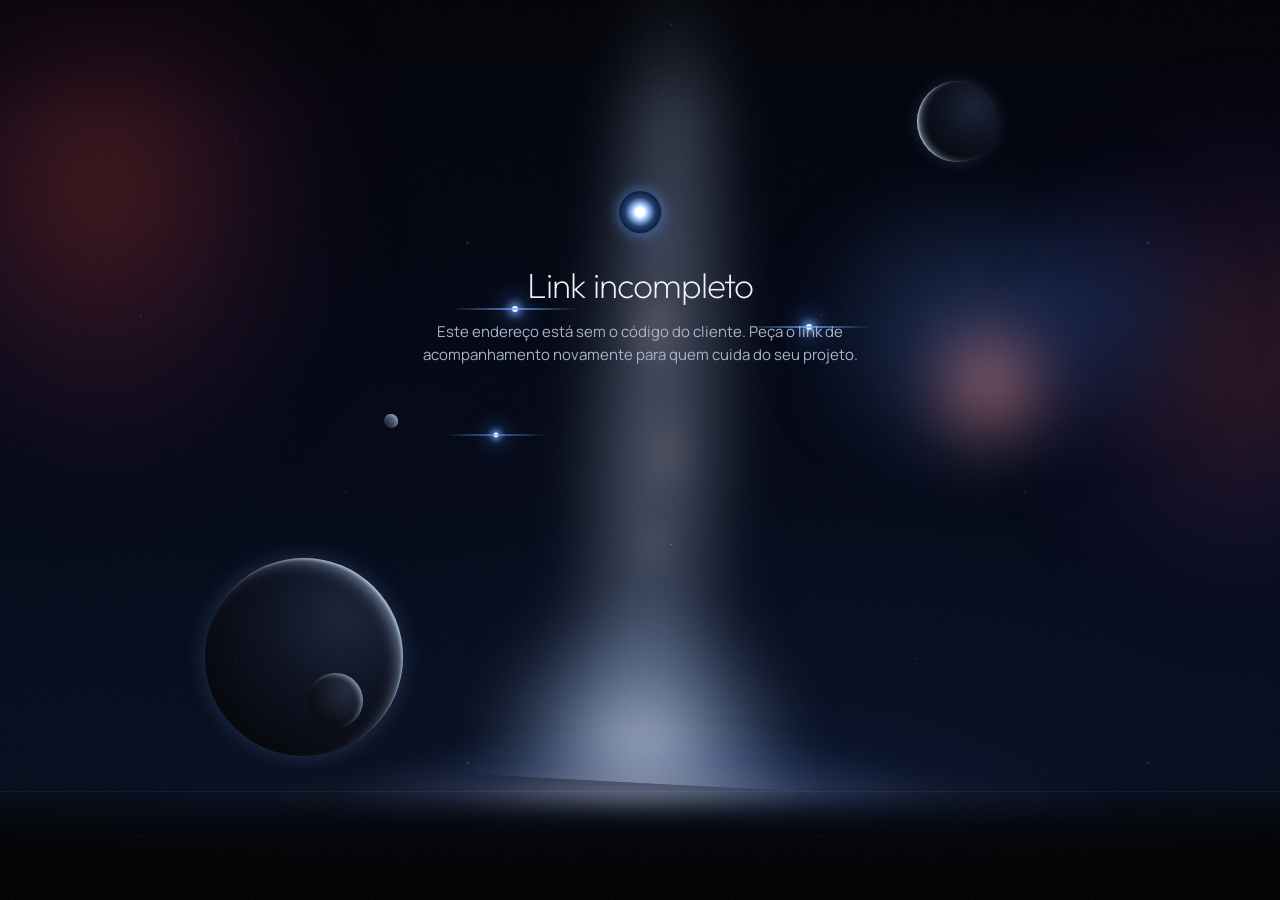
<file: index.html>
<!doctype html>
<html lang="pt-BR" data-tema="interestelar">
<head>
  <meta charset="utf-8">
  <meta name="viewport" content="width=device-width, initial-scale=1">
  <meta name="robots" content="noindex, nofollow">
  <meta name="referrer" content="no-referrer">
  <meta name="color-scheme" content="dark">
  <meta name="theme-color" content="#02040A">
  <title>Acompanhamento de projetos</title>
  <link rel="preconnect" href="https://fonts.googleapis.com">
  <link rel="preconnect" href="https://fonts.gstatic.com" crossorigin>
  <link href="https://fonts.googleapis.com/css2?family=Outfit:wght@200;300;400;500&family=Manrope:wght@400;500;600;700&family=Cormorant+Garamond:wght@300;400;500;600&family=Space+Grotesk:wght@300;400;500;600&display=swap" rel="stylesheet">
  <link rel="stylesheet" href="css/app.css?v=20261119t">
</head>
<body class="portal-mode">
  <div id="cosmos" aria-hidden="true">
    <div class="camada cena cena-interestelar" data-prof="0.1">
      <i class="nebulosa-borda nb1"></i><i class="nebulosa-borda nb2"></i>
      <div class="via-coluna"><i class="via-brilho"></i><i class="via-estrelas" data-via-estrelas></i><i class="via-poeira"></i></div>
      <i class="horizonte-luz"></i><i class="chao"></i>
    </div>
    <div class="camada cena cena-interestelar" data-prof="0.18"><i class="nuvem-nebulosa"></i></div>
    <div class="camada cena cena-interestelar" data-prof="0.32">
      <i class="planeta-escuro p1"><i class="lua"></i></i><i class="planeta-escuro p2"></i><i class="planeta-escuro p3"></i>
      <i class="clarao c1"></i><i class="clarao c2"></i><i class="clarao c3"></i>
    </div>
    <div class="camada cena cena-abissal" data-prof="0.18"><i class="superficie"></i><i class="feixe f1"></i><i class="feixe f2"></i><i class="feixe f3"></i><i class="feixe f4"></i><i class="abismo"></i></div>
    <div class="camada cena cena-digital" data-prof="0.22"><i class="sol-digital"></i><i class="horizonte-digital"></i><div class="grade-chao"></div></div>
    <div class="camada cena cena-maison" data-prof="0.08"><i class="guilloche"></i><i class="luz-vitrine"></i></div>
    <div class="camada poeira" data-prof="0.55"></div>
    <div class="vinheta"></div>
    <div class="grao"></div>
  </div>
  <div class="app">
    <div class="main">
      <main class="view" id="view"><div class="portal-msg"><p>Carregando o acompanhamento…</p></div></main>
    </div>
  </div>
  <script src="js/cosmos.js?v=20261119t"></script>
  <script src="js/config-publico.js?v=20261119t"></script>
  <script src="js/charts.js?v=20261119t"></script>
  <script src="js/portal-render.js?v=20261119t"></script>
  <script src="js/portal-app.js?v=20261119t"></script>
  <script src="js/portal.js?v=20261119t"></script>
</body>
</html>
</file>
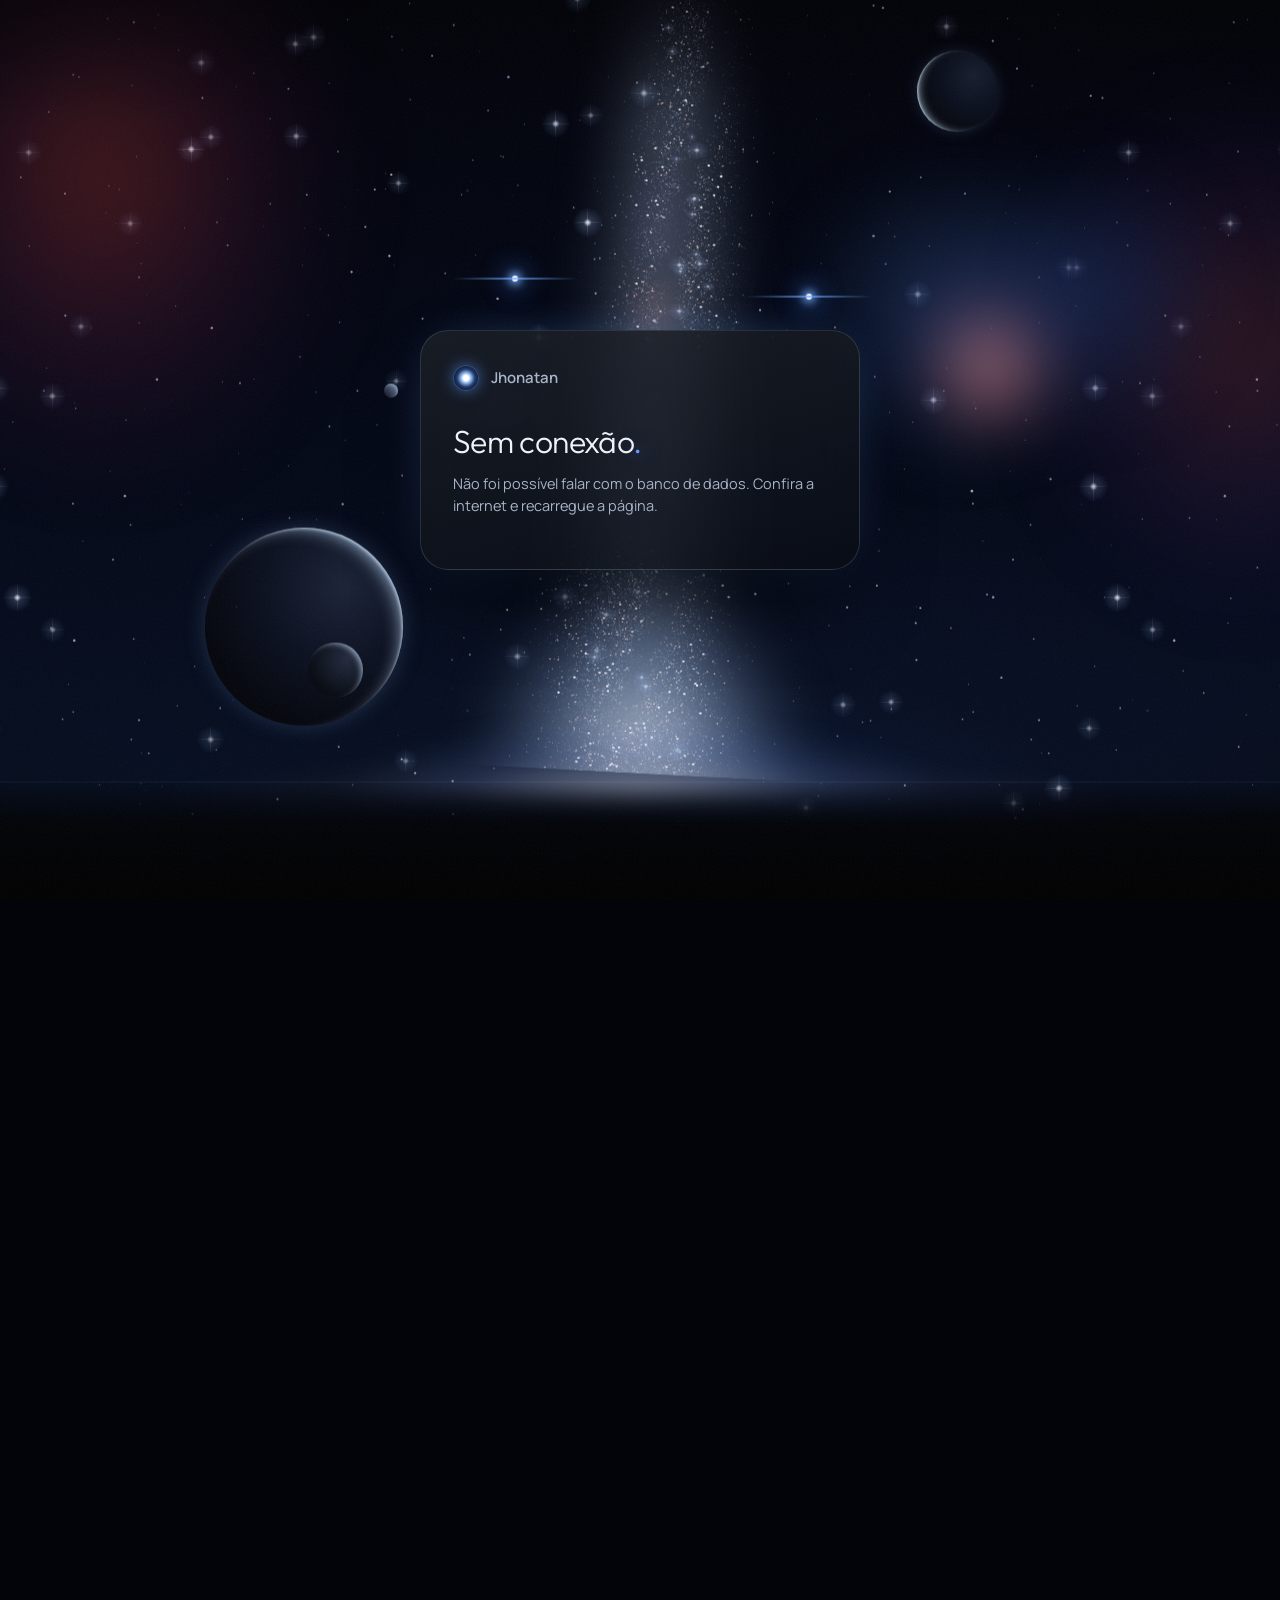
<file: sistema/index.html>
<!doctype html>
<html lang="pt-BR" data-tema="interestelar">
<head>
  <meta charset="utf-8">
  <meta name="viewport" content="width=device-width, initial-scale=1">
  <meta name="color-scheme" content="dark">
  <meta name="theme-color" content="#02040A">
  <title>Gestão de Projetos</title>
  <link rel="preconnect" href="https://fonts.googleapis.com">
  <link rel="preconnect" href="https://fonts.gstatic.com" crossorigin>
  <link href="https://fonts.googleapis.com/css2?family=Outfit:wght@200;300;400;500&family=Manrope:wght@400;500;600;700&family=Cormorant+Garamond:wght@300;400;500;600&family=Space+Grotesk:wght@300;400;500;600&display=swap" rel="stylesheet">
  <link rel="stylesheet" href="css/app.css?v=20261119t">
</head>
<body>
  <!-- Céu de cada tema (cores no css/app.css, estrelas e paralaxe em js/cosmos.js) -->
  <div id="cosmos" aria-hidden="true">
    <div class="camada cena cena-interestelar" data-prof="0.1">
      <i class="nebulosa-borda nb1"></i><i class="nebulosa-borda nb2"></i>
      <div class="via-coluna"><i class="via-brilho"></i><i class="via-estrelas" data-via-estrelas></i><i class="via-poeira"></i></div>
      <i class="horizonte-luz"></i><i class="chao"></i>
    </div>
    <div class="camada cena cena-interestelar" data-prof="0.18"><i class="nuvem-nebulosa"></i></div>
    <div class="camada cena cena-interestelar" data-prof="0.32">
      <i class="planeta-escuro p1"><i class="lua"></i></i><i class="planeta-escuro p2"></i><i class="planeta-escuro p3"></i>
      <i class="clarao c1"></i><i class="clarao c2"></i><i class="clarao c3"></i>
    </div>
    <div class="camada cena cena-abissal" data-prof="0.18"><i class="superficie"></i><i class="feixe f1"></i><i class="feixe f2"></i><i class="feixe f3"></i><i class="feixe f4"></i><i class="abismo"></i></div>
    <div class="camada cena cena-digital" data-prof="0.22"><i class="sol-digital"></i><i class="horizonte-digital"></i><div class="grade-chao"></div></div>
    <div class="camada cena cena-maison" data-prof="0.08"><i class="guilloche"></i><i class="luz-vitrine"></i></div>
    <div class="camada poeira" data-prof="0.55"></div>
    <div class="vinheta"></div>
    <div class="grao"></div>
  </div>

  <div class="app">
    <nav class="dock" id="side" aria-label="Menu"></nav>
    <div class="main">
      <header class="top" id="top"></header>
      <main class="view" id="view"></main>
    </div>
  </div>
  <div id="drawer-root"></div>
  <div id="modal-root"></div>
  <div id="toast-root" class="toasts" aria-live="polite"></div>

  <script src="js/cosmos.js?v=20261119t"></script>
  <script src="js/config-publico.js?v=20261119t"></script>
  <script src="js/data.js?v=20261119t"></script>
  <script src="js/charts.js?v=20261119t"></script>
  <script src="js/portal-render.js?v=20261119t"></script>
  <script src="js/portal-app.js?v=20261119t"></script>
  <script src="js/imagens.js?v=20261119t"></script>
  <script src="js/nuvem.js?v=20261119t"></script>
  <script src="js/app.js?v=20261119t"></script>
</body>
</html>
</file>
<file: css/app.css>
/* Gestão de Projetos na identidade Brasa (a mesma do Orbe Finance).
   O céu é o fundo. O vidro é a matéria. A luz é o sinal.
   Camadas: #cosmos (fundo com paralaxe, js/cosmos.js) → vidro (painéis) → luz (bordas, brilhos, cursor).
   Quatro temas em :root[data-tema]: interestelar (padrão), abissal, digital e maison. Só existe o escuro. */
@property --luz { syntax: '<number>'; inherits: true; initial-value: 0; }

/* ============ Tokens (Interestelar é a base) ============ */
:root {
  color-scheme: dark;
  /* base */
  --fundo: #02040A;
  --superficie: #0A1020;
  --superficie-2: #0E1628;
  --superficie-3: #141E34;
  --superficie-pop: #0C1324;
  --borda: rgba(200, 220, 255, .09);
  --borda-forte: rgba(200, 220, 255, .16);
  /* texto */
  --texto-forte: #F6F9FF;
  --texto: #EEF2F9;
  --texto-2: #A8B4C8;
  --texto-3: #74809A;
  --titulo-2: #D3E1F6;
  /* acento do tema */
  --brasa-quente: #DCEBFF;
  --brasa-clara: #A9CBFF;
  --brasa: #5C9DFF;
  --brasa-funda: #2A5BB8;
  --primaria-texto: #031024;
  --acento-rgb: 92, 157, 255;
  --acento-claro-rgb: 169, 203, 255;
  --claro-rgb: 226, 236, 255;
  /* significado (iguais em todos os temas) */
  --positivo: #45D49A; --positivo-rgb: 69, 212, 154;
  --critico: #FF5D73; --critico-rgb: 255, 93, 115;
  --alerta: #F2C14E; --alerta-rgb: 242, 193, 78;
  --projetivo: #B79BFF;
  /* flutuante claro (avisos) */
  --flutuante: #F6F0EA;
  --flutuante-texto: #17130F;
  /* vidro espelhado */
  --vidro-fundo:
    linear-gradient(165deg, rgba(222, 234, 255, .11) 0%, rgba(222, 234, 255, .045) 28%, rgba(180, 205, 255, .02) 60%, rgba(180, 205, 255, .04) 100%),
    rgba(5, 9, 20, .42);
  --vidro-janela: linear-gradient(165deg, rgba(var(--claro-rgb), .13), rgba(var(--claro-rgb), .04) 40%, rgba(var(--claro-rgb), .05)), color-mix(in srgb, var(--fundo) 82%, transparent);
  --desfoque: blur(18px) saturate(150%);
  --aro: linear-gradient(162deg, rgba(235, 243, 255, .5) 0%, rgba(200, 220, 255, .14) 18%, rgba(170, 200, 255, .045) 45%, rgba(150, 185, 255, .03) 70%, rgba(120, 165, 255, .28) 100%);
  --sombra-vidro:
    inset 0 1px 0 rgba(255, 255, 255, .13), inset 0 -18px 30px -24px rgba(0, 0, 0, .7),
    0 1px 2px rgba(0, 0, 0, .3), 0 30px 70px -30px rgba(0, 0, 0, .9);
  --rebaixado-fundo: rgba(0, 0, 0, .26);
  --rebaixado-sombra: inset 0 2px 6px rgba(0, 0, 0, .45), 0 1px 0 rgba(255, 255, 255, .05);
  /* luz em camadas: núcleo, halo e bloom */
  --luz-brasa: 0 0 6px -1px rgba(var(--acento-claro-rgb), .9), 0 0 22px -4px rgba(var(--acento-rgb), .65), 0 0 60px -10px rgba(var(--acento-rgb), .4);
  /* forma */
  --raio: 20px;
  --raio-grande: 28px;
  --raio-campo: 14px;
  --raio-cartao: 14px;
  --suave: cubic-bezier(.16, .8, .24, 1);
  /* tipo */
  --f-display: "Outfit", "Manrope", ui-sans-serif, system-ui, sans-serif;
  --f-ui: "Manrope", ui-sans-serif, system-ui, -apple-system, "Segoe UI", Roboto, sans-serif;

  /* nomes usados pelos gráficos e pelo código do sistema */
  --text: var(--texto);
  --muted: var(--texto-2);
  --dim: var(--texto-3);
  --line: var(--borda);
  --line-2: var(--borda-forte);
  --panel: rgba(var(--claro-rgb), .045);
  --panel-2: rgba(var(--claro-rgb), .085);
  --panel-solid: var(--superficie-pop);
  --danger: var(--critico);
  --acc: var(--brasa);
  --acc-2: var(--brasa-funda);
  --acc-3: var(--brasa-quente);
  --acc-rgb: var(--acento-rgb);
  --acc-ink: var(--primaria-texto);
  --font: var(--f-ui);
  /* situação das tarefas: cor com significado */
  --st-todo: rgba(var(--claro-rgb), .26);
  --st-doing: var(--brasa);
  --st-review: var(--alerta);
  --st-done: var(--positivo);
  --st-wait: #A99BFF; --st-wait-rgb: 169, 155, 255;
}

/* ---------- 2. Abissal ---------- */
:root[data-tema="abissal"] {
  --fundo: #020A12; --superficie: #071826; --superficie-2: #0A2032; --superficie-3: #0E2A40; --superficie-pop: #0A1E2E;
  --texto: #E4F0F4; --texto-2: #A2BCC7; --texto-3: #6E8C99; --texto-forte: #F2FAFC; --titulo-2: #C2DCE4;
  --brasa-clara: #8FDCE6; --brasa: #3FB6C8; --brasa-funda: #1B6C80; --brasa-quente: #CFF3F7;
  --acento-rgb: 63, 182, 200; --acento-claro-rgb: 143, 220, 230; --claro-rgb: 214, 238, 244;
  --primaria-texto: #02121A;
  --vidro-fundo: linear-gradient(170deg, rgba(200, 236, 246, .11) 0%, rgba(200, 236, 246, .045) 28%, rgba(150, 205, 225, .02) 62%, rgba(150, 205, 225, .04) 100%), rgba(3, 16, 27, .45);
  --aro: linear-gradient(170deg, rgba(220, 246, 252, .45) 0%, rgba(160, 220, 235, .12) 22%, rgba(120, 190, 210, .04) 55%, rgba(63, 182, 200, .22) 100%);
  --borda: rgba(180, 225, 240, .09); --borda-forte: rgba(180, 225, 240, .16);
}
/* ---------- 3. Grade digital ---------- */
:root[data-tema="digital"] {
  --fundo: #05030C; --superficie: #0D0A1C; --superficie-2: #120E26; --superficie-3: #18133A; --superficie-pop: #0F0B22;
  --texto: #ECEAF8; --texto-2: #ABA6CC; --texto-3: #7C77A0; --texto-forte: #F4FDFF; --titulo-2: #BFF6FF;
  --brasa-clara: #9AF6FF; --brasa: #2EE6F2; --brasa-funda: #0E7C93; --brasa-quente: #D5FBFF;
  --acento-rgb: 46, 230, 242; --acento-claro-rgb: 154, 246, 255; --claro-rgb: 226, 222, 255;
  --primaria-texto: #031417;
  --f-display: "Space Grotesk", "Manrope", ui-sans-serif, system-ui, sans-serif;
  --raio: 14px; --raio-grande: 18px; --raio-cartao: 10px;
  --vidro-fundo: linear-gradient(165deg, rgba(150, 140, 255, .09) 0%, rgba(46, 230, 242, .035) 35%, rgba(255, 70, 170, .02) 75%, rgba(46, 230, 242, .04) 100%), rgba(8, 5, 20, .55);
  --aro: linear-gradient(160deg, rgba(46, 230, 242, .6) 0%, rgba(150, 140, 255, .18) 25%, rgba(255, 70, 170, .06) 65%, rgba(255, 70, 170, .32) 100%);
  --borda: rgba(150, 140, 255, .12); --borda-forte: rgba(150, 140, 255, .22);
}
/* ---------- 4. Maison ---------- */
:root[data-tema="maison"] {
  --fundo: #0A0908; --superficie: #131110; --superficie-2: #191614; --superficie-3: #211D1A; --superficie-pop: #16130F;
  --texto: #EDE6DA; --texto-2: #B7AD9D; --texto-3: #8E8474; --texto-forte: #F4EEE3; --titulo-2: #E6DCCB;
  --brasa-clara: #E3CC9B; --brasa: #C8A970; --brasa-funda: #8C7340; --brasa-quente: #F1E4C6;
  --acento-rgb: 200, 169, 112; --acento-claro-rgb: 227, 204, 155; --claro-rgb: 241, 232, 214;
  --primaria-texto: #16110A;
  --f-display: "Cormorant Garamond", "Times New Roman", serif;
  --raio: 10px; --raio-grande: 14px; --raio-campo: 8px; --raio-cartao: 8px;
  --vidro-fundo: linear-gradient(180deg, rgba(241, 232, 214, .05), rgba(241, 232, 214, .022)), rgba(13, 11, 9, .78);
  --aro: linear-gradient(180deg, rgba(227, 204, 155, .3), rgba(227, 204, 155, .12));
  --sombra-vidro: 0 30px 60px -36px rgba(0, 0, 0, .9);
  --luz-brasa: 0 0 0 1px rgba(200, 169, 112, .35);
  --borda: rgba(227, 204, 155, .1); --borda-forte: rgba(227, 204, 155, .2);
}

/* ============ Base ============ */
* { box-sizing: border-box; }
html { background: var(--fundo); }
html, body { margin: 0; }
body {
  min-height: 100vh; color: var(--texto); background: var(--fundo);
  font-family: var(--f-ui); font-size: 15px; line-height: 1.5;
  -webkit-font-smoothing: antialiased;
}
button, input, select, textarea { font: inherit; color: inherit; }
button { cursor: pointer; background: none; border: 0; padding: 0; }
a { color: inherit; text-decoration: none; }
:focus-visible { outline: 2px solid var(--brasa); outline-offset: 2px; border-radius: 6px; }
::selection { background: rgba(var(--acento-rgb), .35); }
.ic { flex: none; display: block; }
h1, h2, h3, h4 { margin: 0; font-weight: 400; letter-spacing: -.01em; font-family: var(--f-display); text-wrap: balance; }
p { margin: 0; }
.muted { color: var(--texto-2); }
.dim { color: var(--texto-3); }
.hidden { display: none !important; }
/* rótulo do sistema: Manrope 700, caixa alta, espaçado */
.rotulo, .stat .k, .kpi .k, .fact .k, .member .nums span, .side-title, .trow.head, .col-head span, .legend span.rot { font-family: var(--f-ui); }

/* ============ Céu (cenas de cada tema) ============ */
#cosmos {
  position: fixed; inset: 0; z-index: 0; overflow: hidden; pointer-events: none;
  background: radial-gradient(70% 60% at 62% 100%, #0B1A3A 0%, #060D20 40%, transparent 75%), linear-gradient(180deg, #01020A 0%, #030817 55%, #061024 100%);
}
#cosmos .camada { position: absolute; inset: -90px; will-change: transform; }
.estrelas {
  position: absolute; left: -80px; right: -80px; top: -80px; height: calc(100% + 160px + var(--tile)); will-change: transform;
  background-repeat: repeat; background-size: var(--tile) var(--tile);
}
.estrelas.longe { opacity: .95; }
.grao {
  position: absolute; inset: 0; opacity: .05;
  background-image: url("data:image/svg+xml,%3Csvg xmlns='http://www.w3.org/2000/svg' width='180' height='180'%3E%3Cfilter id='n'%3E%3CfeTurbulence type='fractalNoise' baseFrequency='.85' numOctaves='2' stitchTiles='stitch'/%3E%3C/filter%3E%3Crect width='100%25' height='100%25' filter='url(%23n)'/%3E%3C/svg%3E");
}
.cadente {
  position: absolute; width: 190px; height: 1.5px; border-radius: 2px; opacity: 0; pointer-events: none;
  background: linear-gradient(90deg, rgba(var(--acento-claro-rgb), 0), rgba(var(--claro-rgb), .95)); transform: rotate(150deg);
  box-shadow: 0 0 6px rgba(var(--claro-rgb), .6);
}
.cadente.voando { animation: cadente 1.3s cubic-bezier(.3, .1, .4, 1) forwards; }
@keyframes cadente {
  0% { opacity: 0; transform: rotate(150deg) translateX(0) scaleX(.3); }
  15% { opacity: 1; }
  100% { opacity: 0; transform: rotate(150deg) translateX(-520px) scaleX(1); }
}
.poeira {
  opacity: .5;
  background-image:
    radial-gradient(1.6px 1.6px at 12% 22%, rgba(var(--claro-rgb), .55), transparent),
    radial-gradient(1.2px 1.2px at 64% 12%, rgba(var(--claro-rgb), .45), transparent),
    radial-gradient(2px 2px at 82% 64%, rgba(var(--acento-claro-rgb), .4), transparent),
    radial-gradient(1.4px 1.4px at 34% 78%, rgba(220, 210, 255, .4), transparent),
    radial-gradient(1.2px 1.2px at 48% 44%, rgba(var(--claro-rgb), .35), transparent);
  background-size: 680px 520px;
}
.vinheta {
  position: absolute; inset: 0;
  background:
    radial-gradient(120% 95% at 50% 45%, transparent 52%, rgba(0, 0, 0, .62) 100%),
    linear-gradient(180deg, rgba(0, 0, 0, .35), transparent 14%, transparent 86%, rgba(0, 0, 0, .4));
}
#cosmos .cena { display: none; inset: 0; transition: opacity 1.2s; }
:root[data-tema="interestelar"] #cosmos .cena-interestelar, :root[data-tema="abissal"] #cosmos .cena-abissal,
:root[data-tema="digital"] #cosmos .cena-digital, :root[data-tema="maison"] #cosmos .cena-maison { display: block; }
:root:not([data-tema="interestelar"]) .cadente { display: none; }
:root[data-tema="digital"] #cosmos .poeira, :root[data-tema="maison"] #cosmos .poeira, :root[data-tema="maison"] #cosmos .estrelas { display: none; }
/* fora do painel o céu fica mais discreto, para não competir com a informação */
body:not(.tela-painel):not(.portal-mode) #cosmos .cena { opacity: .55; }

/* 1. Interestelar: coluna da Via Láctea, nebulosa, planetas escuros */
.cena-interestelar i, .cena-interestelar div { position: absolute; display: block; }
.via-coluna { left: 50%; width: 40vw; margin-left: -20vw; top: -10%; bottom: 13%; transform: rotate(3deg); transform-origin: bottom center; }
.via-brilho { inset: 0; filter: blur(30px);
  background: radial-gradient(42% 30% at 50% 100%, rgba(245, 248, 255, .85), rgba(170, 205, 255, .4) 40%, transparent 75%),
    radial-gradient(22% 72% at 50% 62%, rgba(205, 225, 255, .4), transparent 75%),
    radial-gradient(14% 45% at 49% 22%, rgba(185, 210, 255, .24), transparent 80%);
  -webkit-mask-image: linear-gradient(180deg, transparent 0%, #000 22%, #000 100%); mask-image: linear-gradient(180deg, transparent 0%, #000 22%, #000 100%); }
.via-estrelas { inset: 0; background-size: 100% 100%; background-repeat: no-repeat;
  -webkit-mask-image: linear-gradient(180deg, transparent 0%, #000 14%, #000 100%); mask-image: linear-gradient(180deg, transparent 0%, #000 14%, #000 100%); }
.via-poeira { inset: 10% 28% 0; filter: blur(16px); opacity: .75;
  background: radial-gradient(14% 8% at 46% 42%, rgba(255, 170, 160, .4), transparent 70%), radial-gradient(10% 7% at 55% 58%, rgba(255, 190, 170, .32), transparent 70%),
    radial-gradient(9% 5% at 50% 70%, rgba(255, 210, 200, .3), transparent 70%), radial-gradient(12% 9% at 44% 30%, rgba(180, 150, 255, .22), transparent 70%); }
.horizonte-luz { left: 10%; right: 10%; bottom: 10%; height: 22%; background: radial-gradient(40% 55% at 50% 100%, rgba(225, 236, 255, .55), rgba(120, 165, 255, .16) 45%, transparent 75%), radial-gradient(70% 30% at 50% 100%, rgba(255, 196, 160, .12), transparent 70%); filter: blur(12px); }
.chao { left: -10%; right: -10%; bottom: -2%; height: 14%; background: linear-gradient(180deg, rgba(1, 3, 8, .0), #010308 35%, #000 100%); box-shadow: 0 -1px 0 rgba(170, 200, 255, .08); }
.nebulosa-borda { filter: blur(50px); opacity: .62; }
.nebulosa-borda.nb1 { left: -12vw; top: -14vh; width: 40vw; height: 70vh; background: radial-gradient(closest-side, rgba(220, 70, 50, .55), rgba(160, 40, 90, .25) 50%, transparent); }
.nebulosa-borda.nb2 { right: -14vw; top: 10vh; width: 34vw; height: 60vh; background: radial-gradient(closest-side, rgba(225, 85, 60, .38), rgba(120, 50, 150, .2) 55%, transparent); }
.nuvem-nebulosa { left: 60%; top: 16%; width: 36vw; height: 46vh; filter: blur(30px);
  background: radial-gradient(22% 26% at 48% 58%, rgba(255, 165, 150, .7), rgba(205, 105, 130, .28) 45%, transparent 75%),
    radial-gradient(45% 50% at 40% 45%, rgba(40, 70, 130, .55), transparent 75%), radial-gradient(40% 45% at 70% 40%, rgba(25, 45, 95, .6), transparent 75%); }
.planeta-escuro { border-radius: 50%; background: radial-gradient(circle at 70% 30%, #1A2236 0%, #0B1020 40%, #04060C 75%);
  box-shadow: inset -10px 8px 18px -10px rgba(190, 220, 255, .85), inset -2px 2px 3px -1px rgba(230, 242, 255, .7), 0 0 30px -10px rgba(140, 180, 255, .45); }
.planeta-escuro.p1 { width: 22vmin; height: 22vmin; left: 16vw; bottom: 16vh; }
.planeta-escuro.p1 .lua { width: 28%; height: 28%; left: 52%; top: 58%; border-radius: 50%; background: radial-gradient(circle at 70% 30%, #222A3E, #070A12 70%); box-shadow: inset -4px 3px 6px -3px rgba(200, 225, 255, .8); }
.planeta-escuro.p2 { width: 9vmin; height: 9vmin; right: 22vw; top: 9vh; box-shadow: inset 7px -2px 10px -6px rgba(200, 228, 255, .9), inset 2px 0 2px -1px rgba(235, 245, 255, .7), 0 0 20px -8px rgba(140, 180, 255, .5); }
.planeta-escuro.p3 { width: 1.6vmin; height: 1.6vmin; left: 30vw; top: 46vh; opacity: .8; }
.clarao { width: 6px; height: 6px; border-radius: 50%; background: #F2F8FF; box-shadow: 0 0 8px 3px rgba(120, 175, 255, .95), 0 0 26px 8px rgba(70, 130, 255, .45); }
.clarao::before { content: ""; position: absolute; left: -60px; right: -60px; top: 2px; height: 2px; border-radius: 2px; background: linear-gradient(90deg, transparent, rgba(110, 170, 255, .75), transparent); filter: blur(.6px); }
.clarao.c1 { left: 40vw; top: 34vh; } .clarao.c2 { left: 63vw; top: 36vh; } .clarao.c3 { left: 38.5vw; top: 48vh; transform: scale(.8); }

/* 2. Abissal: o fundo do mar */
:root[data-tema="abissal"] #cosmos { background: linear-gradient(180deg, #0B3A52 0%, #072538 22%, #04172A 50%, #020B15 78%, #01060C 100%); }
.cena-abissal i { position: absolute; display: block; }
.cena-abissal .superficie { left: -10%; right: -10%; top: -12%; height: 40%; opacity: .5; filter: blur(14px);
  background: repeating-radial-gradient(ellipse 120px 34px at 30% 40%, rgba(170, 225, 240, .22) 0 6px, transparent 8px 40px), radial-gradient(60% 100% at 50% 0%, rgba(120, 200, 225, .35), transparent 70%); }
.cena-abissal .feixe { top: -15%; height: 125%; transform-origin: top center; filter: blur(16px); opacity: .8;
  background: linear-gradient(180deg, rgba(170, 225, 240, .32) 0%, rgba(120, 200, 225, .12) 40%, transparent 85%); }
.cena-abissal .f1 { left: 18%; width: 9%; transform: skewX(-14deg); }
.cena-abissal .f2 { left: 38%; width: 5%; transform: skewX(-8deg); opacity: .4; }
.cena-abissal .f3 { left: 56%; width: 12%; transform: skewX(-18deg); opacity: .35; }
.cena-abissal .f4 { left: 74%; width: 6%; transform: skewX(-10deg); opacity: .3; }
.cena-abissal .abismo { left: 0; right: 0; bottom: 0; height: 55%; background: linear-gradient(180deg, transparent, rgba(0, 4, 8, .85)); }

/* 3. Grade digital: retrofuturista, neon contido */
:root[data-tema="digital"] #cosmos { background: radial-gradient(90% 60% at 50% 105%, #2A0B3A 0%, #12061F 40%, transparent 75%), linear-gradient(180deg, #04030A 0%, #07041A 60%, #0B0420 100%); }
.cena-digital i, .cena-digital div { position: absolute; display: block; }
.cena-digital .sol-digital { left: 50%; bottom: 36%; width: 34vmin; height: 34vmin; margin-left: -17vmin; border-radius: 50%; opacity: .55;
  background: linear-gradient(180deg, #FF4FB0 0%, #B03AD8 55%, #4B1C8F 100%);
  -webkit-mask-image: repeating-linear-gradient(180deg, #000 0 10px, transparent 10px 14px); mask-image: repeating-linear-gradient(180deg, #000 0 10px, transparent 10px 14px);
  filter: drop-shadow(0 0 30px rgba(255, 70, 170, .45)); }
.cena-digital .horizonte-digital { left: 0; right: 0; bottom: 36%; height: 1px; background: linear-gradient(90deg, transparent, rgba(46, 230, 242, .9) 30%, rgba(255, 70, 170, .9) 70%, transparent); box-shadow: 0 0 12px 2px rgba(46, 230, 242, .5), 0 0 40px 6px rgba(255, 70, 170, .25); }
.cena-digital .grade-chao { left: -60%; right: -60%; bottom: -4%; height: 40%; transform-origin: top center; transform: perspective(380px) rotateX(64deg); opacity: .55;
  background-image: linear-gradient(rgba(46, 230, 242, .5) 1px, transparent 1px), linear-gradient(90deg, rgba(255, 70, 170, .4) 1px, transparent 1px); background-size: 70px 70px;
  -webkit-mask-image: linear-gradient(180deg, transparent 0%, #000 25%, #000 80%, transparent 100%); mask-image: linear-gradient(180deg, transparent 0%, #000 25%, #000 80%, transparent 100%); }
.cena-digital::after { content: ""; position: absolute; inset: 0; background: repeating-linear-gradient(0deg, rgba(255, 255, 255, .022) 0 1px, transparent 1px 3px); }

/* 4. Maison: luxo discreto */
:root[data-tema="maison"] #cosmos { background: radial-gradient(80% 60% at 70% 0%, #1B1712 0%, #0C0B0A 55%, #080707 100%); }
.cena-maison i { position: absolute; display: block; }
.cena-maison .guilloche { width: 140vmin; height: 140vmin; right: -40vmin; top: -30vmin; border-radius: 50%; opacity: .5;
  background: repeating-radial-gradient(circle, rgba(227, 204, 155, .05) 0 1px, transparent 1px 7px), repeating-conic-gradient(rgba(227, 204, 155, .035) 0 1deg, transparent 1deg 6deg);
  -webkit-mask-image: radial-gradient(circle, #000 30%, transparent 70%); mask-image: radial-gradient(circle, #000 30%, transparent 70%); }
.cena-maison .luz-vitrine { left: 10%; right: 10%; top: -30%; height: 70%; background: radial-gradient(50% 50% at 50% 0%, rgba(241, 228, 198, .07), transparent 70%); }

/* ============ Vidro espelhado ============ */
:is(.panel, .kpi, .modal, .drawer, .dock) {
  position: relative; isolation: isolate;
  background: var(--vidro-fundo);
  -webkit-backdrop-filter: var(--desfoque); backdrop-filter: var(--desfoque);
  border: 0; box-shadow: var(--sombra-vidro);
  transition: --luz .45s ease, box-shadow .3s, transform .35s var(--suave);
}
:is(.panel, .kpi, .modal, .drawer, .dock):hover { --luz: 1; }
/* aro: borda de 1px que pega luz no alto e acende onde o cursor passa */
:is(.panel, .kpi, .modal, .drawer, .dock)::before {
  content: ""; position: absolute; inset: 0; border-radius: inherit; padding: 1px; pointer-events: none; z-index: 2;
  background:
    radial-gradient(220px circle at var(--mx, 50%) var(--my, -300px), rgba(var(--acento-claro-rgb), calc(.95 * var(--luz))), rgba(var(--acento-claro-rgb), calc(.3 * var(--luz))) 45%, transparent 72%),
    var(--aro);
  -webkit-mask: linear-gradient(#000 0 0) content-box, linear-gradient(#000 0 0); -webkit-mask-composite: xor;
  mask: linear-gradient(#000 0 0) content-box exclude, linear-gradient(#000 0 0);
}
/* reflexo: faixa diagonal de espelho + luz difusa do cursor */
:is(.panel, .kpi, .modal, .drawer, .dock)::after {
  content: ""; position: absolute; inset: 0; border-radius: inherit; pointer-events: none; z-index: 1;
  background:
    radial-gradient(480px circle at var(--mx, 50%) var(--my, -300px), rgba(var(--claro-rgb), calc(.13 * var(--luz))), transparent 50%),
    linear-gradient(116deg, transparent 0 15%, rgba(255, 255, 255, .095) 22%, rgba(255, 255, 255, .025) 31%, transparent 37%, transparent 63%, rgba(255, 255, 255, .05) 67%, transparent 73%),
    radial-gradient(120% 60% at 20% -10%, rgba(255, 255, 255, .07), transparent 60%);
}
/* o reflexo fica atrás do conteúdo (z-index -1 dentro do vidro isolado) */
:is(.panel, .kpi, .modal, .drawer, .dock)::after { z-index: -1; }
.panel::after { opacity: .7; }
/* blocos rebaixados dentro do vidro */
.stat, .load-item, .member .nums div, .due-date, .deliv, .col, .stage-idx, .tpl-pick .opt, .share-url .input {
  background: var(--rebaixado-fundo); border: 1px solid rgba(var(--claro-rgb), .07); box-shadow: var(--rebaixado-sombra);
}

/* ============ Layout ============ */
.app { position: relative; z-index: 1; min-height: 100vh; }
.main { min-width: 0; display: flex; flex-direction: column; }
.view { padding: 8px clamp(16px, 2.6vw, 44px) 140px; max-width: 1480px; width: 100%; margin: 0 auto; }
@media (min-width: 1800px) { html { font-size: 17px; } .view { max-width: 1640px; } }

/* Topo: caminho e busca, sem faixa (o céu continua visível) */
.top { display: flex; align-items: center; gap: 14px; padding: 22px clamp(16px, 2.6vw, 44px) 4px; max-width: 1480px; width: 100%; margin: 0 auto; }
.crumbs { display: flex; align-items: center; gap: 6px; color: var(--texto-3); font-size: 13.5px; font-weight: 500; min-width: 0; flex: 1; }
.crumbs a:hover { color: var(--texto); }
.crumbs .cur { color: var(--texto-2); white-space: nowrap; overflow: hidden; text-overflow: ellipsis; }
.crumbs .ic { color: var(--texto-3); opacity: .6; }
.search { position: relative; width: min(340px, 34vw); }
.search input {
  width: 100%; height: 40px; padding: 0 44px 0 38px; border-radius: 999px; outline: none; font-size: 14px;
  background: rgba(0, 0, 0, .34); border: 1px solid rgba(var(--claro-rgb), .13);
  box-shadow: inset 0 1px 3px rgba(0, 0, 0, .45), 0 1px 0 rgba(255, 255, 255, .04);
  transition: border-color .2s, box-shadow .2s;
}
.search input:focus { border-color: rgba(var(--acento-claro-rgb), .8); box-shadow: inset 0 1px 3px rgba(0, 0, 0, .45), 0 0 0 4px rgba(var(--acento-rgb), .12), 0 0 26px -6px rgba(var(--acento-rgb), .6); }
.search > .ic { position: absolute; left: 14px; top: 50%; transform: translateY(-50%); color: var(--texto-3); }
.search kbd { position: absolute; right: 12px; top: 50%; transform: translateY(-50%); font: 600 .68rem var(--f-ui); border: 1px solid currentColor; color: var(--texto-3); opacity: .7; border-radius: 6px; padding: 0 6px; pointer-events: none; }
.search input:focus ~ kbd, .search input:not(:placeholder-shown) ~ kbd { display: none; }
.search-results, .menu {
  position: absolute; z-index: 90; padding: 6px; border-radius: var(--raio);
  background: linear-gradient(165deg, rgba(var(--claro-rgb), .08), rgba(var(--claro-rgb), .02)), var(--superficie-pop);
  border: 1px solid var(--borda-forte); box-shadow: inset 0 1px 0 rgba(255, 255, 255, .1), 0 30px 70px -20px rgba(0, 0, 0, .95), 0 0 50px -24px rgba(var(--acento-rgb), .5);
  animation: abrir .3s var(--suave);
}
.search-results { top: calc(100% + 8px); left: 0; right: 0; max-height: 60vh; overflow: auto; }
.search-results a { display: flex; gap: 10px; align-items: center; padding: 9px 12px; border-radius: 12px; font-size: 14px; color: var(--texto-2); }
.search-results a:hover, .search-results a.on { background: linear-gradient(90deg, rgba(var(--acento-rgb), .16), rgba(var(--claro-rgb), .03)); color: var(--texto); }
.search-results small { color: var(--texto-3); margin-left: auto; font-size: 12px; white-space: nowrap; }
.search-results .empty { padding: 12px; color: var(--texto-2); font-size: 14px; }
.menu-wrap { position: relative; }
.menu { min-width: 230px; }
.menu button { width: 100%; display: flex; align-items: center; gap: 10px; padding: 10px 12px; border-radius: 12px; text-align: left; font-size: 14px; color: var(--texto-2); }
.menu button:hover { background: linear-gradient(90deg, rgba(var(--acento-rgb), .16), rgba(var(--claro-rgb), .03)); color: var(--texto); }
.menu button .ic { color: var(--brasa-clara); }

/* ---------- Menu inferior flutuante (como no Orbe) ---------- */
.dock {
  position: fixed; z-index: 60; left: 50%; bottom: 16px; translate: -50% 0; width: max-content; max-width: calc(100vw - 24px);
  display: flex; align-items: center; gap: 8px; padding: 8px; border-radius: 32px;
  box-shadow: var(--sombra-vidro), 0 24px 60px -18px rgba(0, 0, 0, .85), 0 0 0 1px rgba(var(--claro-rgb), .06);
  animation: dockSobe .7s cubic-bezier(.2, .9, .2, 1) both;
}
@keyframes dockSobe { from { opacity: 0; translate: -50% 40px; } }
.dock-marca { display: grid; place-items: center; width: 46px; height: 46px; border-radius: 50%; flex: none; }
.dock-nav {
  position: relative; display: flex; gap: 2px; padding: 4px; border-radius: 26px;
  background: rgba(0, 0, 0, .3); border: 1px solid rgba(var(--claro-rgb), .06);
  box-shadow: inset 0 2px 6px rgba(0, 0, 0, .5), 0 1px 0 rgba(255, 255, 255, .05);
}
.dock-nav a {
  position: relative; z-index: 1; display: flex; flex-direction: column; align-items: center; gap: 3px; min-width: 70px; padding: 8px 12px;
  border-radius: 22px; color: var(--texto-2); font-weight: 500; font-size: .68rem; text-align: center; white-space: nowrap;
  transition: color .3s, transform .25s cubic-bezier(.3, 1.4, .5, 1);
}
.dock-nav a:hover { color: var(--texto); }
.dock-nav a:active { transform: scale(.92); }
.dock-nav a .ic { transition: transform .35s cubic-bezier(.3, 1.4, .5, 1), color .3s, filter .3s; }
.dock-nav a:hover .ic { transform: translateY(-2px); }
.dock-nav a.active { color: var(--texto); }
.dock-nav a.active .ic { color: var(--brasa-quente); filter: drop-shadow(0 0 5px rgba(var(--acento-rgb), .9)); transform: translateY(-2px) scale(1.08); }
.dock-nav .cont {
  position: absolute; top: 2px; right: 8px; min-width: 16px; height: 16px; padding: 0 4px; display: inline-flex; align-items: center; justify-content: center;
  font-size: .58rem; font-weight: 700; border-radius: 999px; color: #FF8A9A; border: 1px solid rgba(var(--critico-rgb), .5); background: rgba(var(--critico-rgb), .12); box-shadow: 0 0 14px -3px rgba(var(--critico-rgb), .7);
}
.dock-ind {
  position: absolute; z-index: 0; top: 4px; bottom: 4px; left: 0; width: 0; border-radius: 22px; opacity: 0; pointer-events: none;
  background: radial-gradient(120% 140% at 50% 0%, rgba(var(--acento-rgb), .38), rgba(var(--acento-rgb), .1) 50%, transparent 80%), linear-gradient(180deg, rgba(255, 255, 255, .09), rgba(255, 255, 255, .02));
  box-shadow: inset 0 1px 0 rgba(var(--claro-rgb), .22), inset 0 0 0 1px rgba(var(--acento-claro-rgb), .3), 0 10px 26px -12px rgba(var(--acento-rgb), .7), 0 0 40px -12px rgba(var(--acento-rgb), .55);
  transition: transform .55s cubic-bezier(.3, 1.25, .45, 1), width .55s cubic-bezier(.3, 1.25, .45, 1), opacity .3s;
}
.dock-ind.visivel { opacity: 1; }
.dock .btn-novo { height: 46px; border-radius: 23px; padding: 0 20px; }
.dock .menu { right: 0; bottom: calc(100% + 14px); }

/* Marca: orbe de luz (o mesmo ponto aceso do Orbe) */
.marca-ponto {
  width: 26px; height: 26px; border-radius: 50%; flex: none; display: inline-block;
  background: radial-gradient(circle, #FFFFFF 0 14%, var(--brasa-clara) 24%, rgba(var(--acento-rgb), .25) 48%, transparent 66%), color-mix(in srgb, var(--fundo) 70%, var(--brasa-funda));
  box-shadow: 0 0 16px -2px rgba(var(--acento-rgb), .8), inset 0 0 0 1px rgba(var(--acento-claro-rgb), .3);
}
:root[data-tema="abissal"] .marca-ponto { background: radial-gradient(circle at 50% 30%, #8FDCE6, #1B6C80 55%, #062130 100%); box-shadow: 0 0 16px -3px rgba(63, 182, 200, .8), inset 0 -6px 8px -4px rgba(0, 0, 0, .6); }
:root[data-tema="digital"] .marca-ponto { border-radius: 6px; transform: rotate(45deg) scale(.82); background: linear-gradient(135deg, rgba(46, 230, 242, .25), rgba(255, 70, 170, .25)), #0B0820; box-shadow: inset 0 0 0 1px #2EE6F2, 0 0 14px -2px rgba(46, 230, 242, .9), 0 0 24px -6px rgba(255, 70, 170, .8); }
:root[data-tema="maison"] .marca-ponto { border-radius: 2px; background: transparent; box-shadow: inset 0 0 0 1px var(--brasa); transform: rotate(45deg) scale(.7); }
.brand { display: flex; align-items: center; gap: 12px; font-family: var(--f-display); font-weight: 400; font-size: 1.1rem; }
.brand small { display: block; font-family: var(--f-ui); font-weight: 500; font-size: 12px; color: var(--texto-3); letter-spacing: 0; }

/* ============ Primitivos ============ */
.btn {
  display: inline-flex; align-items: center; justify-content: center; gap: 7px; height: 40px; padding: 0 18px; border-radius: 999px; white-space: nowrap;
  font-weight: 600; font-size: .9rem; color: var(--texto);
  background: rgba(var(--claro-rgb), .07); border: 1px solid rgba(var(--claro-rgb), .14);
  transition: transform .22s cubic-bezier(.3, 1.4, .5, 1), background .25s, border-color .25s, color .25s, box-shadow .25s;
}
.btn .ic { stroke-width: 2; }
.btn:hover { background: rgba(var(--claro-rgb), .11); border-color: rgba(var(--claro-rgb), .22); box-shadow: 0 0 22px -8px rgba(var(--claro-rgb), .35); }
.btn:active, .icon-btn:active { transform: scale(.96); }
.btn-primary { color: #fff; background: rgba(var(--acento-rgb), .22); border-color: rgba(var(--acento-rgb), .55); box-shadow: inset 0 1px 0 rgba(255, 255, 255, .14), 0 0 26px -10px rgba(var(--acento-rgb), .8); }
.btn-primary:hover { background: rgba(var(--acento-rgb), .32); border-color: rgba(var(--acento-claro-rgb), .7); box-shadow: inset 0 1px 0 rgba(255, 255, 255, .2), 0 0 34px -8px rgba(var(--acento-rgb), .9); }
.btn-danger { color: #FF9AA8; background: rgba(var(--critico-rgb), .1); border-color: rgba(var(--critico-rgb), .45); }
.btn-danger:hover { background: rgba(var(--critico-rgb), .18); border-color: rgba(var(--critico-rgb), .65); box-shadow: 0 0 24px -10px rgba(var(--critico-rgb), .7); }
.btn-ghost { background: none; border-color: transparent; color: var(--texto-2); }
.btn-ghost:hover { background: rgba(var(--claro-rgb), .07); border-color: transparent; color: var(--texto); box-shadow: none; }
.btn.sm { height: 32px; padding: 0 13px; font-size: .82rem; }
.icon-btn {
  width: 38px; height: 38px; display: grid; place-items: center; border-radius: 50%; flex: none; color: var(--texto-2);
  background: rgba(var(--claro-rgb), .07); border: 1px solid rgba(var(--claro-rgb), .12);
  transition: transform .22s cubic-bezier(.3, 1.4, .5, 1), background .2s, color .2s, border-color .2s;
}
.icon-btn:hover { color: var(--texto); background: rgba(var(--claro-rgb), .12); border-color: rgba(var(--claro-rgb), .2); }
.icon-btn.sm { width: 30px; height: 30px; }
.icon-btn.ghost { border-color: transparent; background: none; color: var(--texto-3); }
.icon-btn.ghost:hover { background: rgba(var(--claro-rgb), .08); color: var(--texto); }
.icon-btn.danger:hover { color: var(--critico); }

.panel { border-radius: var(--raio-grande); padding: 22px 24px; min-width: 0; }
.panel-head { display: flex; align-items: center; justify-content: space-between; gap: 12px; margin-bottom: 18px; }
.panel-head h3 { font-size: 1.15rem; font-weight: 400; letter-spacing: -.01em; }
.panel-head .sub { font-size: 13px; color: var(--texto-3); font-weight: 500; }
.link-more { font-size: .88rem; font-weight: 600; color: var(--brasa-clara); transition: color .2s, text-shadow .2s; }
.link-more:hover { color: var(--brasa-quente); text-shadow: 0 0 14px rgba(var(--acento-rgb), .7); }

/* selos (situação) */
.pill {
  display: inline-flex; align-items: center; gap: 6px; padding: 3px 10px; border-radius: 999px; font-size: .74rem; font-weight: 600; white-space: nowrap;
  border: 1px solid var(--borda-forte); background: rgba(255, 255, 255, .04); color: var(--texto-2); font-variant-numeric: tabular-nums;
}
.pill::before { content: ""; width: 6px; height: 6px; border-radius: 50%; background: currentColor; box-shadow: 0 0 4px currentColor, 0 0 10px currentColor; }
.pill.st-todo { color: var(--texto-3); }
.pill.st-todo::before { box-shadow: none; }
.pill.st-doing, .pill.proj-ativo { color: var(--brasa-clara); background: rgba(var(--acento-rgb), .1); border-color: rgba(var(--acento-rgb), .38); }
.pill.st-wait { color: var(--st-wait); background: rgba(var(--st-wait-rgb), .1); border-color: rgba(var(--st-wait-rgb), .35); }
.seg button.on.st-wait { color: var(--st-wait); }
.pill.st-review { color: var(--alerta); background: rgba(var(--alerta-rgb), .1); border-color: rgba(var(--alerta-rgb), .35); }
.pill.st-done, .pill.proj-concluido { color: var(--positivo); background: rgba(var(--positivo-rgb), .1); border-color: rgba(var(--positivo-rgb), .35); }
.pill.late { color: #FF9AA8; background: rgba(var(--critico-rgb), .1); border-color: rgba(var(--critico-rgb), .4); }
.pill.proj-pausado { color: var(--texto-3); }
.pill.proj-pausado::before { box-shadow: none; }
.pill.plain::before { display: none; }

.avatar {
  width: 28px; height: 28px; border-radius: 50%; display: grid; place-items: center; flex: none;
  font-size: 11.5px; font-weight: 700; color: #031024; box-shadow: inset 0 1px 0 rgba(255, 255, 255, .45), 0 0 14px -4px rgba(var(--claro-rgb), .4);
}
.avatar.lg { width: 56px; height: 56px; font-size: 21px; }
.avatar.xl { width: 72px; height: 72px; font-size: 27px; }
.avatar.lg, .avatar.xl { font-family: var(--f-display); font-weight: 500; }
.avatar.empty { background: rgba(var(--claro-rgb), .06); color: var(--texto-3); border: 1px dashed var(--borda-forte); box-shadow: none; }

.bar { height: 6px; border-radius: 99px; background: rgba(0, 0, 0, .35); box-shadow: inset 0 1px 2px rgba(0, 0, 0, .5); overflow: hidden; }
.bar > i { display: block; height: 100%; border-radius: inherit; background: linear-gradient(90deg, var(--brasa-funda), var(--brasa), var(--brasa-clara)); box-shadow: 0 0 12px rgba(var(--acento-rgb), .6); }

.grid { display: grid; gap: 16px; }
.page-head { display: flex; align-items: flex-end; justify-content: space-between; gap: 16px; margin: 18px 0 24px; flex-wrap: wrap; }
.page-head h1, .proj-hero h1, .portal-hero h1, .hero h1 {
  font-weight: 200; letter-spacing: -.035em; line-height: 1.05;
  background: linear-gradient(180deg, #FFFFFF, var(--titulo-2) 75%); -webkit-background-clip: text; background-clip: text; color: transparent;
}
.page-head h1 { font-size: clamp(2.1rem, 3.2vw, 2.8rem); }
/* assinatura da marca: o ponto final aceso */
.ponto { color: var(--brasa); -webkit-text-fill-color: var(--brasa); text-shadow: 0 0 14px rgba(var(--acento-rgb), .9), 0 0 40px rgba(var(--acento-rgb), .5); }
:root[data-tema="maison"] .ponto { text-shadow: none; }
.page-head p { color: var(--texto-2); margin-top: 8px; max-width: 60ch; }
.actions { display: flex; gap: 8px; flex-wrap: wrap; align-items: center; }

.empty-state {
  text-align: center; padding: 48px 24px; border-radius: var(--raio-grande); color: var(--texto-2);
  background: var(--rebaixado-fundo); border: 1px dashed var(--borda-forte); box-shadow: var(--rebaixado-sombra);
}
.empty-state h3 { color: var(--texto); margin-bottom: 6px; font-size: 1.3rem; font-weight: 300; }
.empty-state p { margin-bottom: 18px; }

/* ============ Painel ============ */
.dash { grid-template-columns: repeat(12, 1fr); }
.dash > .hero { grid-column: span 5; }
.dash > .overall { grid-column: span 7; }
.dash > .hero .stats { grid-template-columns: repeat(2, minmax(0, 1fr)); }
.dash > .projects { grid-column: span 12; }
.dash > .status { grid-column: span 12; }
.dash > .deadlines { grid-column: span 12; }
.dash > .load { grid-column: span 12; }

.hero { display: flex; flex-direction: column; justify-content: space-between; gap: 28px; min-height: 300px; }
.hero-top { display: flex; justify-content: space-between; gap: 20px; position: relative; z-index: 3; }
.hello { color: var(--texto-2); font-size: 15px; font-weight: 500; }
.hero h1 { font-size: clamp(2.4rem, 4vw, 3.6rem); margin: 6px 0 12px; }
.hero h1 b { font-weight: 400; }
.hero p.lead { color: var(--texto-2); max-width: 52ch; }
.clock { text-align: right; flex: none; }
.clock .t { font-family: var(--f-display); font-size: clamp(2.6rem, 4.6vw, 4rem); font-weight: 200; letter-spacing: -.05em; line-height: 1; color: var(--texto-forte); font-variant-numeric: tabular-nums; }
.clock .d { color: var(--texto-3); font-size: 13.5px; font-weight: 500; margin-top: 8px; }
.clock .d::first-letter { text-transform: uppercase; }
.stats { display: grid; grid-template-columns: repeat(4, 1fr); gap: 10px; position: relative; z-index: 3; }
.stat { padding: 14px 16px; border-radius: var(--raio); display: flex; flex-direction: column; gap: 4px; }
.stat .k, .kpi .k, .fact .k {
  display: flex; align-items: center; gap: 8px; color: var(--texto-3); font-size: .68rem; font-weight: 700; letter-spacing: .14em; text-transform: uppercase;
}
.stat .k .ic { color: var(--brasa-clara); }
.stat .v { font-family: var(--f-display); font-size: 2rem; font-weight: 300; letter-spacing: -.03em; line-height: 1.1; font-variant-numeric: tabular-nums; }
.stat .v small { font-size: 14px; color: var(--texto-3); margin-left: 3px; }
.stat.alert .k, .stat.alert .k .ic, .stat.alert .v { color: #FF8A9A; }
.stat.alert .k::before { content: ""; width: 6px; height: 6px; border-radius: 50%; background: currentColor; box-shadow: 0 0 4px currentColor, 0 0 12px currentColor; }

.overall { display: flex; flex-direction: column; align-items: center; justify-content: center; text-align: center; gap: 10px; }
.overall .ring { width: min(220px, 100%); height: auto; }
.overall p { color: var(--texto-2); font-size: 14px; max-width: 30ch; }

.ring-track { stroke: rgba(0, 0, 0, .35); }
.ring-num { fill: var(--texto-forte); font-weight: 200; letter-spacing: -.04em; font-family: var(--f-display); }
.ring-pct { fill: var(--texto-3); }
.ring-sub { fill: var(--texto-3); font-family: var(--f-ui); font-weight: 600; }
.ring .draw { animation: ringDraw 1.4s cubic-bezier(.2, .8, .2, 1) both; }
@keyframes ringDraw { from { stroke-dasharray: 0 var(--C); } }

.proj-rows { display: flex; flex-direction: column; gap: 4px; }
.proj-row {
  display: grid; grid-template-columns: minmax(0, 1.6fr) minmax(90px, 1fr) 70px; gap: 16px; align-items: center;
  padding: 12px 14px; border-radius: var(--raio-campo); transition: background .2s;
}
.proj-row:hover { background: linear-gradient(90deg, rgba(var(--acento-claro-rgb), .07), rgba(var(--claro-rgb), .025) 40%, transparent); }
.proj-row .t { font-weight: 600; white-space: nowrap; overflow: hidden; text-overflow: ellipsis; }
.proj-row .c { font-size: 13px; color: var(--texto-2); display: flex; align-items: center; gap: 6px; }
.proj-row .num { text-align: right; font-family: var(--f-display); font-size: 1.4rem; font-weight: 300; font-variant-numeric: tabular-nums; }
.proj-row .meta { font-size: 12px; color: var(--texto-3); margin-top: 6px; }
.dot { width: 8px; height: 8px; border-radius: 50%; flex: none; box-shadow: 0 0 6px -1px currentColor; }

.donut-wrap { display: flex; align-items: center; gap: 24px; flex-wrap: wrap; }
.legend { display: flex; flex-direction: column; gap: 10px; flex: 1; min-width: 160px; }
.legend div { display: flex; align-items: center; gap: 10px; font-size: 14px; }
.legend i { width: 8px; height: 8px; border-radius: 50%; flex: none; box-shadow: 0 0 6px -1px currentColor; }
.legend b { margin-left: auto; font-weight: 600; font-variant-numeric: tabular-nums; }
.legend span { color: var(--texto-2); }

.vbars { display: flex; align-items: flex-end; gap: 10px; padding-top: 22px; }
.vbar { flex: 1; height: 100%; display: flex; flex-direction: column; align-items: center; justify-content: flex-end; gap: 6px; position: relative; }
.vbar-fill { width: 100%; max-width: 30px; border-radius: 10px 10px 4px 4px; background: linear-gradient(180deg, rgba(var(--acento-rgb), .5), rgba(var(--acento-rgb), .1)); box-shadow: inset 0 1px 0 rgba(var(--acento-claro-rgb), .4); }
.vbar.is-now .vbar-fill { background: linear-gradient(180deg, var(--brasa-clara), var(--brasa) 45%, var(--brasa-funda)); box-shadow: var(--luz-brasa); }
.vbar-val { font-size: 12px; color: var(--texto-2); font-variant-numeric: tabular-nums; }
.vbar.is-now .vbar-val { color: var(--brasa-quente); }
.vbar-lbl { font-size: 11px; color: var(--texto-3); white-space: nowrap; font-weight: 500; }

.due-list { display: flex; flex-direction: column; gap: 2px; }
.due-item {
  display: grid; grid-template-columns: 52px minmax(0, 1fr) auto; gap: 14px; align-items: center; text-align: left;
  padding: 10px 12px; border-radius: var(--raio-campo); width: 100%; transition: background .2s;
}
.due-item:hover { background: linear-gradient(90deg, rgba(var(--acento-claro-rgb), .07), rgba(var(--claro-rgb), .025) 40%, transparent); }
.due-date { text-align: center; border-radius: 14px; padding: 6px 0; line-height: 1.1; }
.due-date b { display: block; font-family: var(--f-display); font-size: 1.2rem; font-weight: 400; }
.due-date span { font-size: 11px; color: var(--texto-3); text-transform: capitalize; font-weight: 600; }
.due-date.late { border-color: rgba(var(--critico-rgb), .45); color: #FF8A9A; box-shadow: var(--rebaixado-sombra), 0 0 18px -8px rgba(var(--critico-rgb), .7); }
.due-date.late span { color: #FF8A9A; }
.due-item .t { font-weight: 600; white-space: nowrap; overflow: hidden; text-overflow: ellipsis; }
.due-item .s { font-size: 13px; color: var(--texto-2); white-space: nowrap; overflow: hidden; text-overflow: ellipsis; }

.load-grid { display: grid; grid-template-columns: repeat(auto-fit, minmax(230px, 1fr)); gap: 12px; }
.load-item { padding: 14px 16px; border-radius: var(--raio); display: flex; flex-direction: column; gap: 10px; }
.load-item .who { display: flex; align-items: center; gap: 10px; }
.load-item .who b { font-weight: 600; display: block; }
.load-item .who span { font-size: 12px; color: var(--texto-3); }
.stack { display: flex; height: 8px; border-radius: 99px; overflow: hidden; background: rgba(0, 0, 0, .35); gap: 2px; }
.stack i { display: block; height: 100%; }
.load-item .nums { display: flex; gap: 14px; font-size: 13px; color: var(--texto-2); }
.load-item .nums b { color: var(--texto); font-weight: 600; }

/* ============ Clientes ============ */
.client-grid { grid-template-columns: repeat(auto-fill, minmax(300px, 1fr)); }
.client-card { display: flex; flex-direction: column; gap: 18px; text-align: left; }
.client-card .row { display: flex; align-items: center; gap: 14px; }
.client-card h3 { font-size: 1.35rem; font-weight: 300; }
.client-card .sub { color: var(--texto-3); font-size: 13px; }
.client-card .body { display: flex; align-items: center; gap: 18px; }
.client-card .facts { display: flex; flex-direction: column; gap: 8px; font-size: 14px; color: var(--texto-2); }
.client-card .facts b { color: var(--texto); font-weight: 600; }
.client-card .ring { flex: none; }

.client-head { display: flex; align-items: center; gap: 20px; flex-wrap: wrap; }
.client-head .info { flex: 1; min-width: 220px; }
.contact { display: flex; gap: 16px; flex-wrap: wrap; color: var(--texto-2); font-size: 14px; margin-top: 8px; }
.contact span { display: inline-flex; align-items: center; gap: 6px; }

/* abas: trilho rebaixado, a escolhida acesa com a luz do tema */
.tabs { display: inline-flex; gap: 2px; padding: 4px; border-radius: 999px; background: rgba(0, 0, 0, .32); border: 1px solid rgba(var(--claro-rgb), .07); box-shadow: inset 0 2px 5px rgba(0, 0, 0, .45); max-width: 100%; overflow-x: auto; }
.tabs button { padding: 7px 16px; border-radius: 999px; font-size: .86rem; font-weight: 600; color: var(--texto-3); display: inline-flex; align-items: center; gap: 6px; white-space: nowrap; transition: color .25s, background .25s, box-shadow .25s, transform .22s cubic-bezier(.3, 1.4, .5, 1); }
.tabs button:hover { color: var(--texto-2); }
.tabs button:active { transform: scale(.96); }
.tabs button.on {
  color: var(--texto);
  background: radial-gradient(100% 150% at 50% 130%, rgba(var(--acento-rgb), .42), rgba(var(--acento-rgb), .08) 55%, transparent 80%), linear-gradient(180deg, rgba(255, 255, 255, .1), rgba(255, 255, 255, .02));
  box-shadow: inset 0 0 0 1px rgba(var(--acento-claro-rgb), .38), inset 0 1px 0 rgba(var(--claro-rgb), .25), 0 0 26px -8px rgba(var(--acento-rgb), .7);
}

.proj-grid { grid-template-columns: repeat(auto-fill, minmax(340px, 1fr)); }
.proj-card { display: flex; flex-direction: column; gap: 18px; text-align: left; }
.proj-card .top-line { display: flex; justify-content: space-between; gap: 12px; align-items: flex-start; }
.proj-card h3 { font-size: 1.4rem; font-weight: 300; line-height: 1.2; }
.proj-card .desc { color: var(--texto-2); font-size: 14px; display: -webkit-box; -webkit-line-clamp: 2; -webkit-box-orient: vertical; overflow: hidden; }
.proj-card .mid { display: flex; align-items: center; gap: 20px; }
.proj-card .facts { display: grid; grid-template-columns: 1fr 1fr; gap: 12px 18px; flex: 1; }
.fact .v { font-family: var(--f-display); font-size: 1.35rem; font-weight: 300; font-variant-numeric: tabular-nums; }
.fact .v small { font-size: 13px; color: var(--texto-3); }
.stage-dots { display: flex; gap: 6px; }
.stage-dots i { flex: 1; height: 6px; border-radius: 99px; background: rgba(0, 0, 0, .35); box-shadow: inset 0 1px 2px rgba(0, 0, 0, .5); position: relative; overflow: hidden; }
.stage-dots i.concluida { background: var(--brasa); box-shadow: 0 0 10px rgba(var(--acento-rgb), .6); }
.stage-dots i.andamento { background: rgba(var(--acento-rgb), .16); }
.stage-dots i.andamento::after { content: ""; position: absolute; inset: 0; width: var(--p); background: linear-gradient(90deg, var(--brasa-funda), var(--brasa)); }
.stage-dots-lbl { display: flex; justify-content: space-between; font-size: 12px; color: var(--texto-3); margin-top: 6px; font-weight: 500; }

/* ============ Projeto ============ */
.proj-hero { display: grid; grid-template-columns: minmax(0, 1fr) auto; gap: 28px; align-items: end; margin: 18px 0 18px; }
.proj-hero .client-link { display: inline-flex; align-items: center; gap: 8px; color: var(--texto-2); font-size: 14px; font-weight: 500; }
.proj-hero .client-link:hover { color: var(--texto); }
.proj-hero h1 { font-size: clamp(2.4rem, 4.4vw, 4rem); line-height: 1; margin: 10px 0 12px; }
.proj-hero p { color: var(--texto-2); max-width: 64ch; }
.proj-hero .meta-line { display: flex; gap: 10px; flex-wrap: wrap; align-items: center; margin-top: 14px; color: var(--texto-2); font-size: 14px; }
.proj-hero .meta-line span.d { display: inline-flex; gap: 6px; align-items: center; }
.kpis { display: grid; grid-template-columns: repeat(5, 1fr); gap: 14px; margin-bottom: 16px; }
.kpi { padding: 18px 20px; border-radius: var(--raio); display: flex; flex-direction: column; gap: 6px; overflow: hidden; }
.kpi .v { font-family: var(--f-display); font-size: 2rem; font-weight: 300; letter-spacing: -.03em; line-height: 1.1; font-variant-numeric: tabular-nums; }
.kpi .v small { font-size: 15px; color: var(--texto-3); }
.kpi.hot .k { color: var(--brasa-clara); }
.kpi.hot .v { color: var(--texto-forte); text-shadow: 0 0 24px rgba(var(--acento-rgb), .55); }
.kpi.alert {
  --aro: linear-gradient(162deg, rgba(255, 170, 185, .7), rgba(255, 93, 115, .25) 30%, rgba(255, 93, 115, .08) 60%, rgba(255, 93, 115, .3));
  background: linear-gradient(160deg, rgba(var(--critico-rgb), .16), rgba(var(--critico-rgb), .04) 55%, rgba(var(--critico-rgb), .07)), rgba(18, 8, 10, .4);
}
.kpi.alert .k, .kpi.alert .v { color: #FF8A9A; }

.pipe-panel { padding: 22px 24px 8px; overflow: hidden; }
.pipeline { width: 100%; height: auto; display: block; overflow: visible; }
.pl-track { stroke: rgba(var(--acento-rgb), .08); }
.pl-line { fill: none; stroke: rgba(var(--claro-rgb), .16); stroke-width: 1.4; }
.pl-line.pl-concluida { stroke: rgba(var(--acento-claro-rgb), .8); filter: drop-shadow(0 0 4px rgba(var(--acento-rgb), .9)); }
.pl-line.pl-andamento { stroke: rgba(var(--acento-rgb), .5); stroke-dasharray: 5 5; }
.pl-core { stroke: var(--brasa-quente); opacity: .9; }
.pl-arc { animation: plArc 1.8s cubic-bezier(.2, .8, .2, 1) both; }
@keyframes plArc { from { stroke-dasharray: 0 100; } }
.pl-caption { fill: var(--texto-3); font-size: 17px; font-family: var(--f-ui); font-weight: 600; }
.pl-card {
  width: 100%; height: 100%; display: flex; flex-direction: column; justify-content: center; gap: 4px; padding: 10px 16px;
  border-radius: var(--raio-cartao); color: var(--texto); font-family: var(--f-ui); text-align: left;
  background: linear-gradient(165deg, rgba(var(--claro-rgb), .1), rgba(var(--claro-rgb), .025)), rgba(5, 9, 20, .35);
  border: 1px solid rgba(var(--claro-rgb), .13); box-shadow: inset 0 1px 0 rgba(255, 255, 255, .1);
  transition: border-color .2s, box-shadow .2s;
}
.pl-card.side-l { text-align: right; align-items: flex-end; }
.pl-card:hover { border-color: rgba(var(--acento-claro-rgb), .6); box-shadow: inset 0 1px 0 rgba(255, 255, 255, .12), 0 0 26px -10px rgba(var(--acento-rgb), .8); }
.pl-name { font-family: var(--f-display); font-size: 18px; font-weight: 400; display: flex; gap: 8px; align-items: baseline; max-width: 100%; white-space: nowrap; overflow: hidden; text-overflow: ellipsis; }
.pl-txt { min-width: 0; overflow: hidden; text-overflow: ellipsis; }
.pl-num { flex: none; font-family: var(--f-ui); font-size: 12px; color: var(--texto-3); font-weight: 600; }
.pl-meta { font-size: 13px; color: var(--texto-2); }
.pl-bar { width: 100%; height: 3px; border-radius: 9px; background: rgba(0, 0, 0, .35); overflow: hidden; margin-top: 3px; }
.pl-bar i { display: block; height: 100%; background: var(--brasa); box-shadow: 0 0 8px rgba(var(--acento-rgb), .8); }
.pl-card.pl-concluida { border-color: rgba(var(--acento-claro-rgb), .5); box-shadow: inset 0 1px 0 rgba(255, 255, 255, .14), 0 0 30px -10px rgba(var(--acento-rgb), .8); }
.pl-card.pl-concluida .pl-name { color: var(--brasa-quente); }
.pl-card.pl-andamento .pl-name { color: var(--brasa-clara); }
.pl-card.pl-pendente { opacity: .72; }
.pipe-list { display: none; }

.proj-charts { grid-template-columns: repeat(12, 1fr); margin-top: 16px; }
.proj-charts > .c-status { grid-column: span 4; }
.proj-charts > .c-stages { grid-column: span 4; }
.proj-charts > .c-trend { grid-column: span 4; }
.area { width: 100%; height: auto; display: block; }
.area .grid { stroke: rgba(var(--claro-rgb), .06); }
.area .goal { stroke: rgba(var(--acento-rgb), .35); stroke-dasharray: 4 5; }
.area .axis { fill: var(--texto-3); font-size: 11px; font-family: var(--f-ui); font-weight: 600; }
.area-line { stroke: var(--brasa); stroke-width: 2.2; }
.area-glow { fill: var(--brasa); opacity: .9; }
.area-dot { fill: var(--brasa-quente); }
.stage-bars { display: flex; flex-direction: column; gap: 12px; }
.stage-bars .r { display: grid; grid-template-columns: minmax(0, 1fr) 40px; gap: 4px 12px; align-items: center; font-size: 14px; }
.stage-bars .r span { white-space: nowrap; overflow: hidden; text-overflow: ellipsis; }
.stage-bars .r b { text-align: right; font-weight: 600; color: var(--texto-2); font-size: 13px; font-variant-numeric: tabular-nums; }
.stage-bars .r .bar { grid-column: 1 / -1; }

/* Etapas e tarefas */
.section-head { display: flex; align-items: center; justify-content: space-between; margin: 36px 0 14px; gap: 12px; flex-wrap: wrap; }
.section-head h2 { font-size: 1.7rem; font-weight: 300; letter-spacing: -.02em; }
.stage { padding: 0; overflow: hidden; margin-bottom: 14px; scroll-margin-top: 24px; }
.stage.flash { animation: flash 1.4s ease; }
@keyframes flash { 0%, 40% { box-shadow: var(--sombra-vidro), 0 0 0 1px rgba(var(--acento-claro-rgb), .8), 0 0 40px -10px rgba(var(--acento-rgb), .8); } }
.stage-head { display: grid; grid-template-columns: auto minmax(0, 1fr) auto; gap: 16px; align-items: center; padding: 18px 22px; }
.stage-idx { width: 44px; height: 44px; border-radius: 50%; display: grid; place-items: center; font-family: var(--f-display); font-size: 17px; font-weight: 400; color: var(--texto-3); }
.stage.concluida .stage-idx { color: var(--brasa-quente); border-color: var(--brasa-clara); background: radial-gradient(circle at 35% 30%, rgba(var(--acento-rgb), .45), rgba(var(--acento-rgb), .12) 70%); box-shadow: 0 0 8px rgba(var(--acento-rgb), .9), 0 0 22px -4px rgba(var(--acento-rgb), .7), inset 0 0 6px rgba(var(--acento-rgb), .35); }
.stage.andamento .stage-idx { color: var(--brasa-clara); border-color: rgba(var(--acento-claro-rgb), .55); }
.stage-title { display: flex; align-items: center; gap: 10px; flex-wrap: wrap; }
.stage-title h3 { font-size: 1.25rem; font-weight: 400; }
.stage-desc { color: var(--texto-2); font-size: 14px; margin-top: 2px; }
.stage-prog { display: flex; align-items: center; gap: 10px; margin-top: 10px; font-size: 13px; color: var(--texto-2); }
.stage-prog .bar { flex: 1; max-width: 340px; }
.stage-tools { display: flex; gap: 4px; align-items: center; }
.stage-toggle .ic { transition: transform .2s; }
.stage.collapsed .stage-toggle .ic { transform: rotate(-90deg); }
.stage.collapsed .task-list, .stage.collapsed .stage-add { display: none; }
.task-list { border-top: 1px solid var(--borda); }
.task {
  display: grid; grid-template-columns: 18px auto auto minmax(0, 1fr) 150px 130px 36px 124px 30px; gap: 12px; align-items: center;
  padding: 12px 22px 12px 12px; border-bottom: 1px solid var(--borda); cursor: pointer; transition: background .2s;
}
.task:hover, .trow:hover { background: linear-gradient(90deg, rgba(var(--acento-claro-rgb), .06), rgba(var(--claro-rgb), .025) 40%, transparent); }
.task:last-child { border-bottom: 0; }
.task .tt { font-weight: 600; white-space: nowrap; overflow: hidden; text-overflow: ellipsis; }
.task .td { font-size: 13px; color: var(--texto-3); white-space: nowrap; overflow: hidden; text-overflow: ellipsis; }
.task.done .tt { color: var(--texto-3); text-decoration: line-through; text-decoration-color: rgba(var(--positivo-rgb), .5); }
.task.late > :first-child { box-shadow: none; }
.check {
  width: 24px; height: 24px; border-radius: 50%; display: grid; place-items: center; color: transparent; flex: none;
  background: rgba(0, 0, 0, .34); border: 1.5px solid rgba(var(--claro-rgb), .2); box-shadow: inset 0 1px 3px rgba(0, 0, 0, .5);
  transition: background .2s, border-color .2s, box-shadow .2s, transform .22s cubic-bezier(.3, 1.4, .5, 1);
}
.check:hover { border-color: rgba(var(--positivo-rgb), .7); }
.check:active { transform: scale(.88); }
.check.on { background: rgba(var(--positivo-rgb), .2); border-color: var(--positivo); color: var(--positivo); box-shadow: 0 0 14px -2px rgba(var(--positivo-rgb), .8); }
.due { font-size: 13px; color: var(--texto-2); display: inline-flex; gap: 6px; align-items: center; white-space: nowrap; font-weight: 500; }
.due.late { color: #FF8A9A; }
.due.soon { color: var(--alerta); }
.deliv-count { font-size: 13px; color: var(--texto-2); display: inline-flex; gap: 4px; align-items: center; min-width: 34px; }
.stage-add { padding: 10px 22px 16px; }
.stage-add button { color: var(--brasa-clara); font-size: 14px; font-weight: 600; display: inline-flex; gap: 8px; align-items: center; padding: 6px 4px; transition: color .2s, text-shadow .2s; }
.stage-add button:hover { color: var(--brasa-quente); text-shadow: 0 0 14px rgba(var(--acento-rgb), .7); }

/* ============ Tarefas (lista e quadro) ============ */
.filters { display: flex; gap: 10px; flex-wrap: wrap; align-items: center; margin-bottom: 18px; }
.field-inline, .filters select, .filters input[type="search"] {
  height: 40px; padding: 0 14px; border-radius: 999px; font-size: 14px; outline: none;
  background: rgba(0, 0, 0, .34); border: 1px solid rgba(var(--claro-rgb), .13); box-shadow: inset 0 1px 3px rgba(0, 0, 0, .45);
}
.filters select:focus, .filters input:focus { border-color: rgba(var(--acento-claro-rgb), .8); box-shadow: inset 0 1px 3px rgba(0, 0, 0, .45), 0 0 0 4px rgba(var(--acento-rgb), .12); }
.filters label.tog { display: inline-flex; gap: 10px; align-items: center; font-size: 14px; color: var(--texto-2); cursor: pointer; }
/* interruptor: trilho escuro, bolinha de vidro; ligado, a bolinha ganha aro aceso */
.tog input[type="checkbox"] {
  -webkit-appearance: none; appearance: none; position: relative; flex: none; width: 46px; height: 26px; margin: 0; border-radius: 999px; cursor: pointer;
  background: #05070C; border: 1px solid rgba(var(--claro-rgb), .12); box-shadow: inset 0 2px 6px rgba(0, 0, 0, .8); transition: box-shadow .2s;
}
.tog input[type="checkbox"]::after {
  content: ""; position: absolute; top: 2px; left: 2px; width: 20px; height: 20px; border-radius: 50%;
  background: radial-gradient(circle at 35% 30%, #4A505F, #171A22 70%); border: 1.5px solid rgba(var(--claro-rgb), .18); box-shadow: 0 3px 8px rgba(0, 0, 0, .7);
  transition: transform .25s cubic-bezier(.3, 1.4, .5, 1), border-color .2s, box-shadow .2s;
}
.tog input[type="checkbox"]:checked { box-shadow: inset 0 2px 6px rgba(0, 0, 0, .8), 0 0 0 1px rgba(var(--acento-claro-rgb), .35), 0 0 18px -4px rgba(var(--acento-rgb), .7); }
.tog input[type="checkbox"]:checked::after { transform: translateX(20px); border-color: var(--brasa-clara); box-shadow: 0 0 8px rgba(var(--acento-claro-rgb), .95), 0 0 20px rgba(var(--acento-rgb), .6), inset 0 0 6px rgba(var(--acento-claro-rgb), .5); }
select option { background: var(--superficie); color: var(--texto); }
.table { padding: 6px 0; }
.trow {
  display: grid; grid-template-columns: auto minmax(0, 2fr) minmax(0, 1.4fr) 130px 110px 120px; gap: 14px; align-items: center;
  padding: 12px 22px; border-bottom: 1px solid var(--borda); cursor: pointer; transition: background .2s;
}
.trow:last-child { border-bottom: 0; }
.trow.head { cursor: default; color: var(--texto-3); font-size: .68rem; font-weight: 700; letter-spacing: .14em; text-transform: uppercase; padding-top: 10px; padding-bottom: 10px; }
.trow.head:hover { background: none; }
.trow .where { font-size: 13px; color: var(--texto-2); white-space: nowrap; overflow: hidden; text-overflow: ellipsis; }
.who-cell { display: flex; align-items: center; gap: 8px; font-size: 14px; min-width: 0; }
.who-cell span { white-space: nowrap; overflow: hidden; text-overflow: ellipsis; }

/* quadro: colunas rebaixadas, cartões como os do Pipeline do Orbe */
.board { display: grid; grid-template-columns: repeat(5, minmax(220px, 1fr)); gap: 14px; overflow-x: auto; padding-bottom: 8px; }
.col { border-radius: var(--raio); padding: 12px; min-height: 300px; display: flex; flex-direction: column; gap: 10px; transition: border-color .2s, background .2s, box-shadow .2s; }
.col.over { border-color: rgba(var(--acento-claro-rgb), .6); background: rgba(var(--acento-rgb), .07); box-shadow: var(--rebaixado-sombra), 0 0 30px -12px rgba(var(--acento-rgb), .8); }
.col-head { display: flex; justify-content: space-between; align-items: center; padding: 2px 4px 6px; }
.col-head span { color: var(--texto-3); font-size: 13px; font-weight: 600; }
.kcard {
  padding: 14px; border-radius: var(--raio-cartao); cursor: grab; text-align: left; display: flex; flex-direction: column; gap: 10px;
  background: linear-gradient(165deg, rgba(var(--claro-rgb), .08), rgba(var(--claro-rgb), .02)), var(--superficie-2);
  border: 1px solid rgba(var(--claro-rgb), .1); box-shadow: inset 0 1px 0 rgba(255, 255, 255, .08), 0 10px 24px -14px rgba(0, 0, 0, .9);
  transition: border-color .2s, box-shadow .2s, transform .2s;
}
.kcard:hover { border-color: rgba(var(--acento-claro-rgb), .45); box-shadow: inset 0 1px 0 rgba(255, 255, 255, .1), 0 0 24px -10px rgba(var(--acento-rgb), .7); }
.kcard.dragging { opacity: .4; }
.kcard .tt { font-weight: 600; line-height: 1.3; }
.kcard .where { font-size: 12px; color: var(--texto-2); }
.kcard .foot { display: flex; justify-content: space-between; align-items: center; gap: 8px; }

/* ============ Equipe / Ajustes ============ */
.team-grid { grid-template-columns: repeat(auto-fill, minmax(280px, 1fr)); }
.member { display: flex; flex-direction: column; gap: 14px; }
.member .row { display: flex; gap: 12px; align-items: center; }
.member .row b { font-family: var(--f-display); font-size: 1.2rem; font-weight: 400; display: block; }
.member .row span { color: var(--texto-3); font-size: 13px; }
.member .nums { display: grid; grid-template-columns: repeat(3, 1fr); gap: 8px; }
.member .nums div { padding: 10px 12px; border-radius: var(--raio-campo); }
.member .nums b { display: block; font-family: var(--f-display); font-size: 1.5rem; font-weight: 300; }
.member .nums span { font-size: .62rem; font-weight: 700; letter-spacing: .12em; text-transform: uppercase; color: var(--texto-3); }
.member .nums .alert b { color: #FF8A9A; }

.settings { grid-template-columns: repeat(2, minmax(0, 1fr)); align-items: start; }
.set-row { display: flex; flex-direction: column; gap: 12px; padding: 16px 0; border-bottom: 1px solid var(--borda); }
.set-row:last-child { border-bottom: 0; padding-bottom: 0; }
.set-row:first-of-type { padding-top: 0; }
.set-row p { color: var(--texto-2); font-size: 14px; }
/* escolha de tema: prévia do céu com o acento de cada um */
.temas { display: grid; grid-template-columns: repeat(2, minmax(0, 1fr)); gap: 10px; }
.tema {
  position: relative; display: flex; flex-direction: column; gap: 10px; padding: 10px; border-radius: 18px; text-align: left;
  background: var(--rebaixado-fundo); border: 1px solid rgba(var(--claro-rgb), .08); box-shadow: var(--rebaixado-sombra);
  transition: border-color .2s, box-shadow .25s, transform .22s cubic-bezier(.3, 1.4, .5, 1);
}
.tema:hover { border-color: rgba(var(--claro-rgb), .2); }
.tema:active { transform: scale(.98); }
.tema .previa { height: 64px; border-radius: 12px; position: relative; overflow: hidden; box-shadow: inset 0 0 0 1px rgba(255, 255, 255, .06); }
.tema .previa i { position: absolute; left: 50%; bottom: -26px; width: 70%; height: 52px; margin-left: -35%; border-radius: 50%; filter: blur(10px); opacity: .85; }
.tema .previa b { position: absolute; right: 12px; top: 12px; width: 12px; height: 12px; border-radius: 50%; }
.tema strong { font-family: var(--f-display); font-weight: 400; font-size: 1.05rem; padding: 0 4px; }
.tema small { color: var(--texto-3); font-size: 12px; line-height: 1.4; padding: 0 4px 4px; }
.tema.on { border-color: var(--brasa-clara); box-shadow: var(--rebaixado-sombra), 0 0 0 1px rgba(var(--acento-claro-rgb), .35), 0 0 24px -6px rgba(var(--acento-rgb), .7); }

/* ============ Formulários ============ */
.field { display: flex; flex-direction: column; gap: 6px; min-width: 0; }
.field > span { font-size: .82rem; font-weight: 600; color: var(--texto-2); }
.input, .field input, .field select, .field textarea {
  width: 100%; padding: 10px 14px; border-radius: var(--raio-campo); outline: none; font-size: 15px; min-width: 0;
  background: rgba(0, 0, 0, .34); border: 1px solid rgba(var(--claro-rgb), .13);
  box-shadow: inset 0 1px 3px rgba(0, 0, 0, .45), 0 1px 0 rgba(255, 255, 255, .04);
  transition: border-color .2s, box-shadow .2s;
}
.field select { border-radius: 999px; }
.field textarea, textarea.input { resize: vertical; min-height: 96px; line-height: 1.5; }
.input:focus, .field input:focus, .field select:focus, .field textarea:focus {
  border-color: rgba(var(--acento-claro-rgb), .8);
  box-shadow: inset 0 1px 3px rgba(0, 0, 0, .45), 0 0 0 4px rgba(var(--acento-rgb), .12), 0 0 26px -6px rgba(var(--acento-rgb), .6);
}
input[type="date"] { color-scheme: dark; }
input[type="date"]::-webkit-calendar-picker-indicator { filter: invert(.75); cursor: pointer; }
.form-grid { display: grid; grid-template-columns: 1fr 1fr; gap: 14px; }
.form-grid .full { grid-column: 1 / -1; }
.color-pick { display: flex; gap: 10px; flex-wrap: wrap; }
.color-pick label { cursor: pointer; }
.color-pick input { position: absolute; opacity: 0; pointer-events: none; }
.color-pick i { display: block; width: 28px; height: 28px; border-radius: 50%; border: 2px solid transparent; box-shadow: inset 0 1px 0 rgba(255, 255, 255, .45); transition: transform .22s cubic-bezier(.3, 1.4, .5, 1); }
.color-pick label:hover i { transform: scale(1.1); }
.color-pick input:checked + i { border-color: var(--texto-forte); box-shadow: 0 0 0 2px rgba(0, 0, 0, .6), 0 0 14px currentColor; }
.color-pick input:focus-visible + i { outline: 2px solid var(--brasa); outline-offset: 2px; }
.tpl-pick { display: grid; grid-template-columns: repeat(2, 1fr); gap: 8px; }
.tpl-pick label { position: relative; cursor: pointer; }
.tpl-pick input { position: absolute; opacity: 0; }
.tpl-pick .opt { display: block; padding: 12px 14px; border-radius: var(--raio-campo); height: 100%; transition: border-color .2s, box-shadow .2s; }
.tpl-pick .opt b { display: block; font-weight: 600; font-size: 14px; }
.tpl-pick .opt small { color: var(--texto-3); font-size: 12px; }
.tpl-pick label:hover .opt { border-color: rgba(var(--claro-rgb), .2); }
.tpl-pick input:checked + .opt { border-color: var(--brasa-clara); background: rgba(var(--acento-rgb), .1); box-shadow: var(--rebaixado-sombra), 0 0 22px -8px rgba(var(--acento-rgb), .8); }
.tpl-pick input:focus-visible + .opt { outline: 2px solid var(--brasa); outline-offset: 2px; }

/* ============ Janela / Gaveta / Aviso ============ */
.scrim { position: fixed; inset: 0; z-index: 70; background: rgba(2, 3, 8, .55); -webkit-backdrop-filter: blur(8px) saturate(120%); backdrop-filter: blur(8px) saturate(120%); animation: fade .25s ease; }
@keyframes fade { from { opacity: 0; } }
.modal, .drawer {
  --vidro-fundo: var(--vidro-janela);
  --desfoque: blur(34px) saturate(170%);
  box-shadow: var(--sombra-vidro), 0 50px 120px -30px rgba(0, 0, 0, .95), 0 0 80px -30px rgba(var(--acento-rgb), .45);
}
.modal {
  position: fixed; z-index: 71; left: 50%; top: 50%; translate: -50% -50%;
  width: min(560px, calc(100vw - 32px)); max-height: calc(100vh - 48px); overflow: auto;
  border-radius: var(--raio-grande); padding: 26px 26px 22px;
  animation: abrir .45s var(--suave);
}
@keyframes abrir { from { opacity: 0; transform: translateY(14px) scale(.97); } }
.modal h2 { font-size: 1.5rem; font-weight: 300; letter-spacing: -.02em; }
.modal .msub { color: var(--texto-2); margin-top: 6px; font-size: 14px; }
.modal form { margin-top: 20px; display: flex; flex-direction: column; gap: 18px; }
.modal .mfoot { display: flex; justify-content: flex-end; gap: 8px; margin-top: 4px; padding-top: 16px; border-top: 1px solid var(--borda); }

.drawer {
  position: fixed; z-index: 71; top: 12px; right: 12px; bottom: 12px; width: min(560px, calc(100vw - 24px));
  border-radius: var(--raio-grande); display: flex; flex-direction: column; overflow: hidden;
  animation: slide .45s var(--suave);
}
@keyframes slide { from { transform: translateX(40px); opacity: 0; } }
.drawer-head { display: flex; align-items: center; gap: 10px; padding: 16px 20px; border-bottom: 1px solid var(--borda); }
.drawer-head .where { flex: 1; min-width: 0; font-size: 13px; color: var(--texto-3); font-weight: 500; white-space: nowrap; overflow: hidden; text-overflow: ellipsis; }
.drawer-body { flex: 1; overflow-y: auto; padding: 22px; display: flex; flex-direction: column; gap: 20px; }
.drawer-foot { padding: 14px 20px; border-top: 1px solid var(--borda); display: flex; justify-content: space-between; align-items: center; gap: 10px; }
.saved { font-size: 13px; color: var(--texto-3); display: inline-flex; gap: 6px; align-items: center; font-weight: 500; }
.title-input { font-family: var(--f-display); font-size: 1.7rem; font-weight: 300; letter-spacing: -.02em; background: none; border: 0; outline: none; width: 100%; padding: 4px 0; border-bottom: 1px solid transparent; transition: border-color .2s; }
.title-input:focus { border-bottom-color: rgba(var(--acento-claro-rgb), .6); }
/* seletor de situação: trilho escuro; a escolhida vira bolinha de vidro com aro aceso */
.seg { display: grid; grid-template-columns: repeat(auto-fit, minmax(0, 1fr)); grid-auto-flow: column; gap: 2px; padding: 3px; border-radius: 999px; background: #04060C; border: 1px solid rgba(var(--claro-rgb), .08); box-shadow: inset 0 2px 6px rgba(0, 0, 0, .8); }
.seg button { padding: 7px 4px; border-radius: 999px; font-size: 12.5px; white-space: nowrap; min-width: 0; overflow: hidden; text-overflow: ellipsis; font-weight: 600; color: var(--texto-3); border: 1.5px solid transparent; transition: color .25s, border-color .25s, box-shadow .25s, transform .22s cubic-bezier(.3, 1.4, .5, 1); }
.seg button:hover { color: var(--texto-2); }
@media (max-width: 559.98px) { .seg { grid-template-columns: repeat(3, minmax(0, 1fr)); grid-auto-flow: row; border-radius: 20px; } .seg button { font-size: 13px; padding: 8px 4px; } }
.seg button:active { transform: scale(.96); }
.seg button.on { color: var(--brasa-clara); background: radial-gradient(circle at 35% 30%, #2B303D, #0E1118 75%); border-color: var(--brasa-clara); box-shadow: 0 0 8px rgba(var(--acento-rgb), .9), 0 0 20px -4px rgba(var(--acento-rgb), .6), inset 0 0 6px rgba(var(--acento-rgb), .35); }
.seg button.on.st-done { color: var(--positivo); }
.seg button.on.st-review { color: var(--alerta); }

.deliv-head { display: flex; justify-content: space-between; align-items: center; gap: 10px; flex-wrap: wrap; }
.deliv-head h4 { font-size: 1.15rem; font-weight: 400; }
.deliv-add { display: flex; gap: 6px; flex-wrap: wrap; }
.deliv-list { display: flex; flex-direction: column; gap: 10px; }
.deliv { border-radius: var(--raio); padding: 12px; display: flex; flex-direction: column; gap: 8px; }
.deliv-top { display: flex; align-items: center; gap: 8px; }
.deliv-type { width: 30px; height: 30px; border-radius: 50%; display: grid; place-items: center; color: var(--brasa-clara); background: rgba(var(--acento-rgb), .14); box-shadow: inset 0 0 0 1px rgba(var(--acento-rgb), .3); flex: none; }
.deliv-top input { flex: 1; min-width: 0; background: none; border: 0; outline: none; font-weight: 600; font-size: 15px; padding: 4px 0; border-bottom: 1px solid transparent; }
.deliv-top input:focus { border-bottom-color: rgba(var(--acento-claro-rgb), .6); }
.deliv textarea, .deliv input.input { font-size: 14px; min-height: 0; padding: 9px 12px; }
.deliv textarea { min-height: 72px; }
.empresas-pick .chk-linha { display: flex; align-items: center; gap: 10px; padding: 6px 2px; font-size: 14.5px; color: var(--texto); cursor: pointer; }
.empresas-pick .chk-linha input { width: 18px; height: 18px; accent-color: var(--brasa); flex: none; }
.emp-lista { max-height: 210px; overflow: auto; padding: 4px 10px; border-radius: 12px; background: var(--rebaixado-fundo); border: 1px solid rgba(var(--claro-rgb), .08); }
.emp-lista[hidden] { display: none; }
.equipe-grupo + .equipe-grupo { margin-top: 28px; }
.equipe-grupo-t { display: flex; align-items: center; gap: 10px; font-size: 1.15rem; font-weight: 400; margin: 0 0 12px; }
.equipe-grupo-t a { display: inline-flex; align-items: center; gap: 8px; color: inherit; }
.equipe-grupo-t a:hover { color: var(--brasa-clara); }
.equipe-grupo-t small { font-size: 13px; color: var(--texto-3); }
/* Aguardando */
.check.travada { color: var(--st-wait); border-color: rgba(var(--st-wait-rgb), .5); background: rgba(var(--st-wait-rgb), .1); cursor: not-allowed; }
.check.travada:hover { border-color: var(--st-wait); }
.espera-linha { display: flex; align-items: center; gap: 5px; margin-top: 3px; font-size: 12.5px; color: var(--st-wait); white-space: nowrap; overflow: hidden; text-overflow: ellipsis; }
.espera-linha .ic { flex: none; }
.kcard .espera-linha { white-space: normal; }
.espera-caixa { display: flex; flex-direction: column; gap: 10px; padding: 14px; border-radius: var(--raio); background: rgba(var(--st-wait-rgb), .07); border: 1px solid rgba(var(--st-wait-rgb), .3); }
.espera-topo { display: flex; gap: 10px; align-items: flex-start; color: var(--st-wait); }
.espera-topo .ic { flex: none; margin-top: 2px; }
.espera-topo b { display: block; color: var(--texto); font-weight: 600; }
.espera-topo small { display: block; font-size: 13px; color: var(--texto-2); margin-top: 2px; }
.espera-caixa ul { list-style: none; margin: 0; padding: 0; display: flex; flex-direction: column; gap: 6px; }
.espera-caixa li { display: flex; align-items: center; gap: 8px; padding: 6px 6px 6px 10px; border-radius: 12px; background: rgba(0, 0, 0, .22); }
.espera-nome { flex: 1; min-width: 0; text-align: left; }
.espera-nome b { display: block; font-weight: 600; font-size: 14px; white-space: nowrap; overflow: hidden; text-overflow: ellipsis; }
.espera-nome small { display: block; font-size: 12px; color: var(--texto-3); white-space: nowrap; overflow: hidden; text-overflow: ellipsis; }
.espera-nome:hover b { color: var(--brasa-clara); }
.espera-caixa > .btn { align-self: flex-start; }
.esp-lista { max-height: 52vh; overflow: auto; display: flex; flex-direction: column; gap: 14px; padding: 4px 2px; }
.esp-proj[hidden], .esp-etapa[hidden], .esp-item[hidden] { display: none; }
.esp-proj-t { display: flex; align-items: center; gap: 6px; margin: 0 0 4px; font-weight: 600; color: var(--brasa-clara); font-size: 14px; }
.esp-etapa { padding-left: 10px; border-left: 1px solid rgba(var(--claro-rgb), .1); margin-left: 6px; }
.esp-etapa-t { margin: 6px 0 2px; font-size: 12.5px; color: var(--texto-3); }
.esp-item { display: flex; align-items: center; gap: 10px; padding: 7px 8px; border-radius: 10px; cursor: pointer; font-size: 14.5px; }
.esp-item:hover { background: rgba(var(--claro-rgb), .05); }
.esp-item input { width: 18px; height: 18px; accent-color: var(--brasa); flex: none; }
.esp-item span:not(.pill) { flex: 1; min-width: 0; }
.esp-pick .input { margin-bottom: 4px; }
.portal-stages li.waiting .mk { color: var(--st-wait); border-color: rgba(var(--st-wait-rgb), .5); background: rgba(var(--st-wait-rgb), .1); }
.espera-cli { display: block; font-size: 12.5px; color: var(--st-wait); margin-top: 2px; }
/* Complexidade */
.cx-escolha { display: flex; flex-wrap: wrap; gap: 6px; }
.cx-op { display: inline-flex; align-items: center; gap: 7px; padding: 7px 12px; border-radius: 999px; font-size: 13px; font-weight: 600; color: var(--texto-2); background: rgba(0, 0, 0, .3); border: 1.5px solid rgba(var(--claro-rgb), .1); transition: border-color .2s, color .2s, background .2s; }
.cx-op i { width: 9px; height: 9px; border-radius: 50%; background: var(--cx); flex: none; }
.cx-op:hover { color: var(--texto); border-color: rgba(var(--claro-rgb), .25); }
.cx-op.on { color: var(--texto); border-color: var(--cx); background: color-mix(in srgb, var(--cx) 16%, transparent); }
.cx-tag { display: inline-block; vertical-align: 2px; margin-right: 8px; padding: 1px 8px; border-radius: 999px; font-size: 11px; font-weight: 700; letter-spacing: .01em; color: var(--texto); background: color-mix(in srgb, var(--cx) 22%, transparent); border: 1px solid color-mix(in srgb, var(--cx) 60%, transparent); text-decoration: none; }
.kcard .cx-tag { margin: 0; }
.revisao-linha { display: flex; align-items: center; gap: 5px; margin-top: 3px; font-size: 12.5px; color: var(--alerta); white-space: nowrap; overflow: hidden; text-overflow: ellipsis; }
.campo-revisao select { border-color: rgba(var(--alerta-rgb), .45); }
.quem-cli { display: block; font-size: 12.5px; color: var(--texto-3); margin-top: 2px; }
/* Relatório de gestão */
.rel-head { margin-top: 36px; }
.relatorio { display: flex; flex-direction: column; gap: 14px; }
.rel-kpis { display: grid; grid-template-columns: repeat(5, minmax(0, 1fr)); gap: 12px; }
.rel-kpi { display: flex; flex-direction: column; gap: 4px; padding: 16px 18px; border-radius: var(--raio); background: linear-gradient(165deg, rgba(var(--claro-rgb), .07), rgba(var(--claro-rgb), .02)); border: 1px solid rgba(var(--claro-rgb), .09); }
.rel-kpi span { font-size: 13px; color: var(--texto-2); }
.rel-kpi b { font-family: var(--fonte-titulo, 'Outfit'), sans-serif; font-weight: 300; font-size: 30px; line-height: 1.1; color: var(--texto); font-variant-numeric: tabular-nums; }
.rel-kpi small { font-size: 12.5px; color: var(--texto-3); }
.rel-kpi.k-bom { box-shadow: inset 3px 0 0 var(--positivo); }
.rel-kpi.k-ok { box-shadow: inset 3px 0 0 rgba(var(--claro-rgb), .3); }
.rel-kpi.k-mau { box-shadow: inset 3px 0 0 var(--critico); }
.rel-grid { display: grid; grid-template-columns: minmax(0, 2fr) minmax(0, 1fr); gap: 14px; }
.rel-card { padding: 18px 20px; min-width: 0; }
.rel-card .panel-head { display: flex; justify-content: space-between; align-items: baseline; gap: 10px; flex-wrap: wrap; margin-bottom: 10px; }
.rel-nota { font-size: 12.5px; color: var(--texto-3); }
.rel-vazio { font-size: 14px; color: var(--texto-3); margin: 6px 0; }
.rel-listas { grid-template-columns: repeat(2, minmax(0, 1fr)); }
.viz-legenda { display: flex; flex-wrap: wrap; gap: 6px 16px; margin-bottom: 8px; font-size: 12.5px; color: var(--texto-2); }
.viz-legenda span { display: inline-flex; align-items: center; gap: 7px; }
.viz-legenda i { width: 12px; height: 10px; border-radius: 3px; display: inline-block; }
.viz-linhas { width: 100%; height: auto; display: block; overflow: visible; }
.viz-linhas .grid { stroke: rgba(var(--claro-rgb), .08); }
.viz-linhas .axis { font-size: 11px; fill: var(--texto-3); }
.viz-linhas .cruz { stroke: rgba(var(--claro-rgb), .35); stroke-width: 1; opacity: 0; }
.viz-linhas .hit:hover .cruz { opacity: 1; }
.viz-colunas { display: flex; align-items: flex-end; gap: 14px; height: calc(var(--h) + 44px); padding-top: 6px; overflow-x: auto; }
.col-viz { flex: 1 0 56px; max-width: 110px; display: flex; flex-direction: column; align-items: center; gap: 6px; height: 100%; justify-content: flex-end; min-width: 0; }
.col-pilha { width: min(44px, 70%); height: var(--h); display: flex; flex-direction: column-reverse; gap: 2px; }
.seg-col { display: block; width: 100%; min-height: 3px; }
.col-pilha .seg-col:last-child { border-radius: 4px 4px 0 0; }
.seg-col:hover { filter: brightness(1.25); }
.col-tot { font-size: 13px; font-weight: 700; color: var(--texto-2); font-variant-numeric: tabular-nums; }
.col-nome { font-size: 12.5px; color: var(--texto-2); max-width: 100%; white-space: nowrap; overflow: hidden; text-overflow: ellipsis; }
.viz-dica { position: fixed; z-index: 300; pointer-events: none; display: flex; flex-direction: column; gap: 2px; padding: 8px 11px; border-radius: 10px; font-size: 12.5px; color: var(--texto); background: rgba(6, 9, 18, .94); border: 1px solid rgba(var(--claro-rgb), .16); box-shadow: 0 12px 30px -10px #000; }
.viz-dica b { font-weight: 700; }
.viz-dica span { color: var(--texto-2); }
.rel-tabela { display: flex; flex-direction: column; overflow-x: auto; }
.rt-l { display: grid; grid-template-columns: minmax(150px, 1.6fr) 120px repeat(5, minmax(70px, 1fr)); gap: 10px; align-items: center; padding: 9px 4px; border-bottom: 1px solid var(--borda); font-size: 14px; font-variant-numeric: tabular-nums; min-width: 680px; }
.rt-l:last-child { border-bottom: 0; }
.rt-cab { font-size: 12px; color: var(--texto-3); }
.rt-pessoa { display: flex; align-items: center; gap: 8px; min-width: 0; font-weight: 600; }
.rt-mau { color: #FF8A9A; font-weight: 700; }
.rel-lista { list-style: none; margin: 0; padding: 0; display: flex; flex-direction: column; }
.rel-lista li { display: flex; align-items: flex-start; gap: 10px; padding: 10px 0; border-bottom: 1px solid var(--borda); }
.rel-lista li:last-child { border-bottom: 0; }
.rel-lista li > div { display: flex; flex-direction: column; gap: 1px; min-width: 0; font-size: 14px; }
.rel-lista small { font-size: 12.5px; color: var(--texto-3); }
.rel-tarefa { text-align: left; color: var(--texto-2); font-size: 13.5px; padding: 0; }
.rel-tarefa:hover { color: var(--brasa-clara); text-decoration: underline; }
.rel-dep { display: grid !important; grid-template-columns: minmax(0, 1fr) auto minmax(0, 1fr); align-items: center !important; }
.rel-seta { display: inline-flex; align-items: center; gap: 4px; font-size: 12px; color: var(--st-wait); white-space: nowrap; }
.grav { display: inline-flex; align-items: center; gap: 4px; flex: none; min-width: 74px; justify-content: center; padding: 3px 9px; border-radius: 999px; font-size: 11.5px; font-weight: 700; border: 1px solid; }
.grav-grave { color: #FF8A9A; background: rgba(var(--critico-rgb), .14); border-color: rgba(var(--critico-rgb), .5); }
.grav-atencao { color: var(--alerta); background: rgba(var(--alerta-rgb), .12); border-color: rgba(var(--alerta-rgb), .45); }
.grav-leve { color: var(--texto-2); background: rgba(var(--claro-rgb), .06); border-color: rgba(var(--claro-rgb), .2); }
.grav-prox { color: var(--brasa-clara); background: rgba(var(--acento-rgb), .12); border-color: rgba(var(--acento-rgb), .4); }
.rel-barras { display: flex; flex-direction: column; gap: 10px; }
.rb { display: grid; grid-template-columns: 150px minmax(0, 1fr) 44px 74px; gap: 10px; align-items: center; font-size: 13.5px; }
.rb span { color: var(--texto-2); }
.rb-trilho { height: 8px; border-radius: 4px; background: rgba(var(--claro-rgb), .07); overflow: hidden; }
.rb-trilho i { display: block; height: 100%; border-radius: 4px; background: var(--critico); }
.rb b { text-align: right; font-variant-numeric: tabular-nums; }
.rb small { color: var(--texto-3); font-size: 12px; }
@media (max-width: 1199.98px) { .rel-kpis { grid-template-columns: repeat(3, minmax(0, 1fr)); } .rel-grid, .rel-listas { grid-template-columns: minmax(0, 1fr); } }
@media (max-width: 767.98px) { .rel-kpis { grid-template-columns: repeat(2, minmax(0, 1fr)); } .rel-kpi b { font-size: 24px; } .rb { grid-template-columns: 110px minmax(0, 1fr) 40px; } .rb small { display: none; } .rel-dep { grid-template-columns: minmax(0, 1fr) !important; } }
/* Edição rápida na linha */
.task .qe { cursor: pointer; border-radius: 10px; padding: 4px 6px; margin: -4px -6px; text-align: left; transition: background .15s, box-shadow .15s; }
.task .qe:hover, .task .qe:focus-visible { background: rgba(var(--claro-rgb), .08); box-shadow: 0 0 0 1px rgba(var(--claro-rgb), .12); }
.task .who-cell.qe { min-width: 0; }
.task .qe-status { padding: 2px; margin: -2px; border-radius: 999px; }
.task .deliv-count.qe { justify-content: center; min-height: 26px; }
.task .tt { display: flex; align-items: center; gap: 0; }
.tt-nome { min-width: 0; overflow: hidden; text-overflow: ellipsis; white-space: nowrap; }
.task .cx-tag.qe { margin: 0 8px 0 0; padding: 1px 8px; flex: none; }
.cx-add { display: none; flex: none; margin-left: 10px; padding: 1px 8px; border-radius: 999px; font-size: 11px; font-weight: 700; color: var(--texto-3); border: 1px dashed rgba(var(--claro-rgb), .25); }
.task:hover .cx-add, .cx-add:focus-visible { display: inline-block; }
.task.done .cx-add { display: none !important; }
@media (hover: none), (max-width: 767.98px) { .cx-add { display: none !important; } }
.qe-mais { opacity: .45; }
.task:hover .qe-mais, .qe-mais:focus-visible { opacity: 1; }
.tt-editar { flex: 1; min-width: 0; font: inherit; font-weight: 600; color: var(--texto); background: rgba(0, 0, 0, .4); border: 1px solid rgba(var(--acento-claro-rgb), .6); border-radius: 8px; padding: 3px 8px; outline: none; }
.task.pegando { box-shadow: inset 0 0 0 1.5px rgba(var(--acento-claro-rgb), .6); background: rgba(var(--acento-rgb), .08); }
.task-list .task { -webkit-user-select: none; user-select: none; -webkit-touch-callout: none; }
.task-list .task .td { -webkit-user-select: text; user-select: text; }
.menu-rapido { position: fixed; z-index: 150; display: flex; flex-direction: column; gap: 2px; padding: 6px; max-height: min(420px, 70vh); overflow: auto; border-radius: 16px; background: linear-gradient(165deg, rgba(var(--claro-rgb), .1), rgba(var(--claro-rgb), .03)), color-mix(in srgb, var(--fundo) 92%, transparent); -webkit-backdrop-filter: blur(22px); backdrop-filter: blur(22px); border: 1px solid rgba(var(--claro-rgb), .16); box-shadow: 0 24px 50px -16px #000; animation: abrir .18s var(--suave); }
.mr-op { display: flex; align-items: center; gap: 10px; width: 100%; padding: 8px 10px; border-radius: 10px; font-size: 14px; color: var(--texto); text-align: left; }
.mr-op > span:not(.avatar):not(.pill) { flex: 1; min-width: 0; display: flex; flex-direction: column; }
.mr-op .avatar { flex: none; }
.mr-op small { font-size: 12px; color: var(--texto-3); }
.mr-op .ic:last-child { margin-left: auto; color: var(--brasa-clara); flex: none; }
.mr-op:hover, .mr-op:focus-visible { background: rgba(var(--claro-rgb), .08); outline: none; }
.mr-op.on { background: rgba(var(--acento-rgb), .14); }
.mr-op[disabled] { opacity: .4; cursor: not-allowed; }
.mr-sep { margin: 8px 10px 2px; font-size: 12px; color: var(--texto-3); }
.mr-cor { width: 10px; height: 10px; border-radius: 50%; flex: none; }
.mr-prazo { display: flex; flex-direction: column; gap: 10px; padding: 6px; }
.mr-acoes { display: flex; justify-content: flex-end; gap: 6px; }
.mr-acoes .mr-op { width: auto; }
/* Rodapé do card com Salvar */
.drawer-foot { flex-wrap: wrap; gap: 10px; }
.drawer-foot .saved { flex: 1; display: inline-flex; align-items: center; justify-content: flex-end; gap: 6px; }
.drawer-foot .saved.pendente { color: var(--alerta); }
.drawer-salvar { display: flex; gap: 6px; }
.drawer-salvar .btn-primary[disabled] { opacity: .45; pointer-events: none; }
.mfoot-3 { flex-wrap: wrap; }
.membro-link { display: flex; align-items: center; gap: 12px; flex: 1; min-width: 0; color: inherit; }
.membro-link:hover b { color: var(--brasa-clara); }
.membro-kpis { margin: 4px 0 18px; }
/* Gráficos como instrumentos */
.instrumento .aro, .aneis .aro, .instrumento-rosca .aro { fill: none; stroke: rgba(var(--claro-rgb), .12); stroke-width: 1; }
.instrumento .esc, .aneis .esc, .instrumento-rosca .esc { stroke: rgba(var(--claro-rgb), .2); stroke-width: 1; stroke-linecap: round; }
.instrumento .esc.maior, .aneis .esc.maior, .instrumento-rosca .esc.maior { stroke: rgba(var(--claro-rgb), .45); stroke-width: 1.4; }
.instrumento .esc.acesa { stroke: var(--brasa-clara); opacity: .85; }
.instrumento .esc.acesa.maior { stroke: var(--brasa-quente); opacity: 1; }
.instrumento .esc-num { fill: var(--texto-3); font-size: 9px; font-family: var(--f-ui); font-weight: 600; font-variant-numeric: tabular-nums; }
.instrumento .arco-trilho, .aneis .arco-trilho { stroke: rgba(var(--claro-rgb), .07); }
.instrumento .fim-arco { fill: rgba(var(--claro-rgb), .35); }
.instrumento .ponteiro { stroke: rgba(255, 255, 255, .55); stroke-width: 1; }
.instrumento .ponteiro-luz { fill: var(--brasa-quente); }
.ponteiro-ponto { fill: #fff; }
.disco-aneis { fill: rgba(0, 0, 0, .35); stroke: rgba(var(--claro-rgb), .06); }
.instrumento .ring-num { font-weight: 200; }
.instrumento.entrar .aceso, .instrumento.entrar .brilho { animation: acender .9s var(--suave) both; }
.instrumento.entrar .escala .acesa { animation: acender 1.1s var(--suave) both; }
@keyframes acender { from { opacity: 0; } }
.trilho-luz { position: relative; display: block; height: 10px; }
.trilho-luz::before { content: ""; position: absolute; left: 0; right: 0; top: 4px; height: 2px; border-radius: 2px; background: rgba(var(--claro-rgb), .08); }
.trilho-luz::after { content: ""; position: absolute; left: 0; right: 0; top: 0; height: 10px; background: repeating-linear-gradient(90deg, rgba(var(--claro-rgb), .22) 0 1px, transparent 1px 10%); -webkit-mask: linear-gradient(transparent 0 7px, #000 7px); mask: linear-gradient(transparent 0 7px, #000 7px); opacity: .7; }
.trilho-luz i { position: absolute; left: 0; top: 3.5px; height: 3px; width: var(--p); border-radius: 3px; background: linear-gradient(90deg, var(--acc-2), var(--acc) 70%, var(--acc-3)); box-shadow: 0 0 10px rgba(var(--acento-rgb), .7); }
.trilho-luz b { position: absolute; top: 1px; left: var(--p); width: 8px; height: 8px; margin-left: -4px; border-radius: 50%; background: #fff; box-shadow: 0 0 0 2px rgba(var(--acento-rgb), .35), 0 0 12px 2px rgba(var(--acento-rgb), .9); }
@media (prefers-reduced-motion: reduce) { .instrumento.entrar .aceso, .instrumento.entrar .brilho, .instrumento.entrar .escala .acesa { animation: none; } }
/* Projetos */
.cad-bar.proj-bar { display: grid; grid-template-columns: minmax(220px, 1.6fr) repeat(6, minmax(0, 1fr)); gap: 10px; }
.cad-bar.proj-bar > * { min-width: 0; width: 100%; }
@media (max-width: 1199.98px) { .cad-bar.proj-bar { grid-template-columns: repeat(3, minmax(0, 1fr)); } .cad-bar.proj-bar .cad-busca { grid-column: 1 / -1; } }
@media (max-width: 767.98px) { .cad-bar.proj-bar { grid-template-columns: repeat(2, minmax(0, 1fr)); } }
.pill.ritmo-bom { color: var(--positivo); background: rgba(var(--positivo-rgb), .1); border-color: rgba(var(--positivo-rgb), .35); }
.pill.ritmo-ok { color: var(--texto-2); }
.pill.ritmo-mau { color: #FF8A9A; background: rgba(var(--critico-rgb), .1); border-color: rgba(var(--critico-rgb), .4); }
.pill.atraso-pill { color: #FF8A9A; border-color: rgba(var(--critico-rgb), .3); }
.proj-ritmo { display: flex; gap: 6px; margin-top: 10px; }
.proj-tabela { padding: 0; overflow-x: auto; }
.pt-l { display: grid; grid-template-columns: minmax(200px, 2fr) minmax(150px, 1.2fr) 150px minmax(130px, 1fr) 110px minmax(150px, 1.1fr); gap: 14px; align-items: center; padding: 13px 20px; border-bottom: 1px solid var(--borda); color: inherit; min-width: 900px; font-size: 14px; }
.pt-l:last-child { border-bottom: 0; }
a.pt-l:hover { background: linear-gradient(90deg, rgba(var(--acento-claro-rgb), .06), transparent 60%); }
.pt-cab { font-size: 12px; color: var(--texto-3); }
.pt-nome { display: flex; flex-direction: column; min-width: 0; }
.pt-nome b { font-weight: 600; white-space: nowrap; overflow: hidden; text-overflow: ellipsis; }
.pt-nome small { font-size: 12.5px; color: var(--texto-3); }
.pt-pct { display: flex; align-items: center; gap: 10px; }
.pt-pct .bar { flex: 1; }
.pt-pct b { font-variant-numeric: tabular-nums; font-weight: 600; min-width: 38px; text-align: right; }
/* Equipe do cliente */
.tag-cliente { display: inline-block; margin-left: 8px; padding: 1px 7px; border-radius: 999px; font-size: 10.5px; font-weight: 700; color: var(--st-wait); background: rgba(var(--st-wait-rgb), .12); border: 1px solid rgba(var(--st-wait-rgb), .4); vertical-align: 1px; }
.equipe-bloco + .equipe-bloco { margin-top: 36px; }
.field[hidden], .empresas-pick[hidden] { display: none !important; }
/* Página do cliente (nova) */
.cli-entrar { margin: 12vh auto 0; position: relative; z-index: 1; }
.cli-topo { margin-bottom: 18px; }
.cli-abas { position: sticky; top: 10px; z-index: 20; display: flex; gap: 6px; padding: 6px; margin: 0 0 26px; overflow-x: auto; scrollbar-width: none; border-radius: 999px; background: color-mix(in srgb, var(--fundo) 78%, transparent); -webkit-backdrop-filter: blur(18px); backdrop-filter: blur(18px); border: 1px solid rgba(var(--claro-rgb), .12); }
.cli-abas::-webkit-scrollbar { display: none; }
.cli-abas button { flex: none; display: inline-flex; align-items: center; gap: 8px; padding: 9px 16px; border-radius: 999px; font-size: 14px; font-weight: 600; color: var(--texto-2); white-space: nowrap; transition: background .2s, color .2s; }
.cli-abas button span { max-width: 240px; overflow: hidden; text-overflow: ellipsis; }
.cli-abas button b { font-size: 12px; font-weight: 700; color: var(--texto-3); font-variant-numeric: tabular-nums; }
.cli-abas button:hover { color: var(--texto); background: rgba(var(--claro-rgb), .06); }
.cli-abas button.on { color: var(--texto); background: rgba(var(--acento-rgb), .2); box-shadow: inset 0 0 0 1px rgba(var(--acento-claro-rgb), .45); }
.cli-abas button.on b { color: var(--brasa-quente); }
.cli-hero { display: grid; grid-template-columns: auto minmax(0, 1fr); gap: 40px; align-items: center; margin-bottom: 24px; }
.cli-hero-anel .ring { width: 240px; height: auto; display: block; }
.cli-hero h1 { font-family: var(--f-display); font-weight: 200; font-size: clamp(2.2rem, 4vw, 3.4rem); letter-spacing: -.03em; margin: 2px 0 18px; }
.cli-kpis { display: grid; grid-template-columns: repeat(auto-fit, minmax(150px, 1fr)); gap: 10px; }
.cli-kpis > div { display: flex; flex-direction: column; gap: 4px; padding: 14px 16px; border-radius: var(--raio); background: linear-gradient(165deg, rgba(var(--claro-rgb), .07), rgba(var(--claro-rgb), .02)); border: 1px solid rgba(var(--claro-rgb), .09); }
.cli-kpis b { font-family: var(--f-display); font-weight: 300; font-size: 28px; line-height: 1.1; font-variant-numeric: tabular-nums; }
.cli-kpis b small { font-size: 14px; color: var(--texto-3); }
.cli-kpis span { font-size: 13px; color: var(--texto-2); }
.cli-comigo { margin-bottom: 18px; border-color: rgba(var(--alerta-rgb), .35); }
.cli-comigo h3 { display: flex; align-items: center; gap: 8px; }
.cli-lista { list-style: none; margin: 0; padding: 0; }
.cli-lista li { display: flex; align-items: center; gap: 12px; border-bottom: 1px solid var(--borda); }
.cli-lista li:last-child { border-bottom: 0; }
.cli-lista button { flex: 1; min-width: 0; display: flex; flex-direction: column; text-align: left; padding: 10px 0; }
.cli-lista b { font-weight: 600; }
.cli-lista small { font-size: 12.5px; color: var(--texto-3); }
.cli-projetos { display: grid; grid-template-columns: repeat(auto-fill, minmax(300px, 1fr)); gap: 14px; margin-bottom: 18px; }
.cli-proj { text-align: left; display: flex; flex-direction: column; gap: 16px; padding: 20px; cursor: pointer; transition: border-color .2s, box-shadow .2s; }
.cli-proj:hover { border-color: rgba(var(--acento-claro-rgb), .45); box-shadow: 0 0 30px -14px rgba(var(--acento-rgb), .9); }
.cli-proj-topo { display: flex; justify-content: space-between; gap: 12px; align-items: flex-start; }
.cli-proj-topo h3 { font-size: 1.3rem; font-weight: 400; margin-top: 4px; }
.cli-proj-topo .ring { flex: none; }
.cli-proj-fatos { display: grid; grid-template-columns: repeat(3, minmax(0, 1fr)); gap: 10px; font-size: 13.5px; }
.cli-proj-fatos span { display: flex; flex-direction: column; gap: 2px; min-width: 0; }
.cli-proj-fatos small { font-size: 11.5px; color: var(--texto-3); }
.cli-duas { display: grid; grid-template-columns: repeat(2, minmax(0, 1fr)); gap: 14px; }
.cli-agenda { list-style: none; margin: 0; padding: 0; display: flex; flex-direction: column; }
.cli-agenda li { display: grid; grid-template-columns: 48px minmax(0, 1fr) auto; gap: 12px; align-items: center; padding: 10px 0; border-bottom: 1px solid var(--borda); }
.cli-agenda li:last-child { border-bottom: 0; }
.cli-agenda li > div { display: flex; flex-direction: column; min-width: 0; }
.cli-agenda b { font-weight: 600; white-space: nowrap; overflow: hidden; text-overflow: ellipsis; }
.cli-agenda small { font-size: 12.5px; color: var(--texto-3); }
.cli-relatorios { list-style: none; margin: 0; padding: 0; display: flex; flex-direction: column; gap: 8px; }
.cli-relatorios li { display: flex; align-items: center; gap: 12px; padding: 10px 12px; border-radius: 14px; background: rgba(var(--claro-rgb), .04); border: 1px solid rgba(var(--claro-rgb), .08); }
.cli-relatorios li > div { flex: 1; min-width: 0; display: flex; flex-direction: column; }
.cli-relatorios b { font-weight: 600; white-space: nowrap; overflow: hidden; text-overflow: ellipsis; }
.cli-relatorios small { font-size: 12.5px; color: var(--texto-3); }
.rel-icone { width: 38px; height: 38px; flex: none; border-radius: 10px; display: grid; place-items: center; color: #FF8A9A; background: rgba(var(--critico-rgb), .12); }
.cli-modos { display: flex; justify-content: flex-start; margin: 22px 0 14px; }
.cli-etapas { display: flex; gap: 8px; overflow-x: auto; scrollbar-width: none; padding-bottom: 4px; margin-bottom: 14px; }
.cli-etapas::-webkit-scrollbar { display: none; }
.cli-etapas button { flex: none; display: inline-flex; align-items: center; gap: 9px; max-width: 280px; padding: 9px 14px 9px 9px; border-radius: 14px; font-size: 13.5px; font-weight: 600; color: var(--texto-2); background: rgba(var(--claro-rgb), .04); border: 1px solid rgba(var(--claro-rgb), .1); }
.cli-etapas button:hover { color: var(--texto); border-color: rgba(var(--claro-rgb), .2); }
.cli-etapas button.on { color: var(--texto); background: rgba(var(--acento-rgb), .14); border-color: rgba(var(--acento-claro-rgb), .5); }
.cli-n { width: 24px; height: 24px; flex: none; border-radius: 50%; display: grid; place-items: center; font-size: 11.5px; border: 1px solid rgba(var(--claro-rgb), .22); }
.e-concluida .cli-n { color: var(--positivo); border-color: rgba(var(--positivo-rgb), .5); }
.e-andamento .cli-n { color: var(--brasa-clara); border-color: rgba(var(--acento-rgb), .6); }
.cli-en { overflow: hidden; text-overflow: ellipsis; white-space: nowrap; }
.cli-etapa { display: flex; flex-direction: column; gap: 14px; }
.cli-etapa-cab { display: flex; align-items: flex-start; gap: 12px; flex-wrap: wrap; }
.cli-etapa-cab > div { flex: 1; min-width: 200px; }
.cli-etapa-cab h3 { font-size: 1.45rem; font-weight: 400; }
.cli-periodo { display: inline-flex; align-items: center; gap: 6px; margin: 4px 0 0; font-size: 13.5px; color: var(--texto-2); }
.cli-desc { margin: 0; color: var(--texto-2); }
.ct-lista { display: flex; flex-direction: column; border-top: 1px solid var(--borda); }
.ct-tarefa { border-bottom: 1px solid var(--borda); }
.ct-tarefa:last-child { border-bottom: 0; }
.ct-linha { width: 100%; display: grid; grid-template-columns: auto minmax(0, 1fr) auto auto auto 20px; gap: 14px; align-items: center; padding: 12px 4px; text-align: left; }
.ct-linha:hover { background: linear-gradient(90deg, rgba(var(--acento-claro-rgb), .05), transparent 60%); }
.ct-mk { width: 22px; height: 22px; border-radius: 50%; display: grid; place-items: center; color: transparent; background: rgba(0, 0, 0, .3); border: 1.5px solid rgba(var(--claro-rgb), .22); }
.ct-mk.st-done { color: var(--positivo); border-color: var(--positivo); background: rgba(var(--positivo-rgb), .15); }
.ct-mk.st-doing { border-color: var(--brasa-clara); background: rgba(var(--acento-rgb), .18); }
.ct-mk.st-review { border-color: var(--alerta); background: rgba(var(--alerta-rgb), .15); }
.ct-mk.st-wait { color: var(--st-wait); border-color: rgba(var(--st-wait-rgb), .55); }
.ct-nome { display: flex; flex-direction: column; min-width: 0; }
.ct-nome b { font-weight: 600; }
.ct-nome small { font-size: 12.5px; color: var(--texto-3); }
.feita .ct-nome b { color: var(--texto-3); text-decoration: line-through; text-decoration-color: rgba(var(--positivo-rgb), .5); }
.ct-datas { font-size: 13px; color: var(--texto-2); white-space: nowrap; }
.ct-datas.late { color: #FF8A9A; }
.ct-com { display: inline-flex; align-items: center; gap: 4px; font-size: 12.5px; color: var(--texto-3); }
.ct-seta { color: var(--texto-3); transition: transform .2s; }
.aberta .ct-seta { transform: rotate(180deg); }
.ct-det { padding: 4px 4px 18px 40px; display: flex; flex-direction: column; gap: 14px; }
.ct-desc { margin: 0; color: var(--texto-2); white-space: pre-wrap; }
.ct-edicao { display: grid; grid-template-columns: repeat(3, minmax(0, 1fr)); gap: 10px; }
.ct-edicao .full { grid-column: 1 / -1; }
.ct-acoes { display: flex; justify-content: flex-end; gap: 8px; }
.ct-comentarios h4, .conversa h4 { font-size: 13px; font-weight: 600; color: var(--texto-2); margin: 0 0 8px; }
.conversa h4 small { color: var(--texto-3); }
.ct-comentarios ul, .conversa-lista { list-style: none; margin: 0 0 10px; padding: 0; display: flex; flex-direction: column; gap: 8px; }
.ct-comentarios li, .conversa-lista li { padding: 10px 12px; border-radius: 4px 14px 14px 14px; background: rgba(var(--claro-rgb), .05); border: 1px solid rgba(var(--claro-rgb), .08); }
.ct-comentarios li.de-cliente, .conversa-lista li.de-cliente { background: rgba(var(--st-wait-rgb), .07); border-color: rgba(var(--st-wait-rgb), .25); }
.ct-comentarios li b, .conversa-lista li b { font-size: 13.5px; }
.ct-comentarios li small, .conversa-lista li small { margin-left: 8px; font-size: 11.5px; color: var(--texto-3); }
.ct-comentarios li p, .conversa-lista li p { margin: 4px 0 0; font-size: 14px; white-space: pre-wrap; }
.ct-novo { display: flex; gap: 8px; align-items: flex-end; }
.ct-novo textarea { flex: 1; min-height: 44px; }
.cli-etapa-form { padding: 14px; border-radius: 14px; background: rgba(var(--claro-rgb), .04); border: 1px solid rgba(var(--claro-rgb), .1); }
.cli-avisos { position: fixed; right: 20px; bottom: 24px; z-index: 90; display: flex; flex-direction: column; gap: 8px; align-items: flex-end; pointer-events: none; }
.cli-avisos .toast.erro { color: #FF8A9A; }
/* Janela de acessos do link */
.acessos-cab { display: flex; justify-content: space-between; align-items: center; margin: 22px 0 10px; }
.acessos-cab h3 { font-size: 1.05rem; font-weight: 500; }
.acessos-lista { display: flex; flex-direction: column; gap: 8px; max-height: 46vh; overflow: auto; }
.acesso-item { display: grid; grid-template-columns: minmax(0, 1fr) auto; gap: 8px 14px; align-items: center; padding: 12px 14px; border-radius: 14px; background: rgba(var(--claro-rgb), .04); border: 1px solid rgba(var(--claro-rgb), .09); }
.acesso-quem { display: flex; flex-direction: column; min-width: 0; }
.acesso-quem b { font-weight: 600; overflow: hidden; text-overflow: ellipsis; }
.acesso-quem small { font-size: 12.5px; color: var(--texto-3); }
.acesso-codigo code { font-family: var(--f-ui); font-size: 15px; font-weight: 700; letter-spacing: .12em; padding: 5px 10px; border-radius: 8px; color: var(--brasa-quente); background: rgba(var(--acento-rgb), .12); }
.acesso-codigo small { font-size: 12px; }
.acesso-acoes { grid-column: 1 / -1; display: flex; gap: 6px; flex-wrap: wrap; }
.acessos-vazio { display: flex; gap: 12px; align-items: center; padding: 16px; border-radius: 14px; border: 1px dashed rgba(var(--claro-rgb), .2); color: var(--texto-2); }
.acessos-vazio p { margin: 0; }
/* Conversa e alterações do cliente no card */
.conversa { display: flex; flex-direction: column; }
.conversa-h { margin-top: 16px !important; }
.hist-lista { list-style: none; margin: 0; padding: 0; display: flex; flex-direction: column; gap: 6px; }
.hist-lista li { display: flex; align-items: center; gap: 10px; padding: 8px 10px; border-radius: 12px; font-size: 13px; color: var(--texto-2); background: rgba(var(--st-wait-rgb), .06); }
.hist-lista li > div { flex: 1; min-width: 0; }
.hist-lista span { color: var(--texto); }
.hist-lista small { display: block; font-size: 11.5px; color: var(--texto-3); }
/* Relatórios para o cliente (sistema) */
.rel-cliente { margin-top: 28px; }
.rel-cliente .panel-head { display: flex; justify-content: space-between; align-items: center; gap: 12px; margin-bottom: 12px; }
.rel-drop { border-radius: 14px; transition: box-shadow .2s, background .2s; }
.rel-drop.soltar { background: rgba(var(--acento-rgb), .08); box-shadow: 0 0 0 1.5px var(--brasa-clara); }
@media (max-width: 767.98px) {
  .cli-hero { grid-template-columns: 1fr; justify-items: center; text-align: center; gap: 16px; }
  .cli-hero-anel .ring { width: 200px; }
  .cli-duas { grid-template-columns: 1fr; }
  .ct-linha { grid-template-columns: auto minmax(0, 1fr) auto; }
  .ct-linha .ct-datas, .ct-linha .ct-com { display: none; }
  .ct-linha .pill { grid-column: 2; justify-self: start; }
  .ct-det { padding-left: 4px; }
  .ct-edicao { grid-template-columns: 1fr 1fr; }
  .ct-edicao .field:first-child { grid-column: 1 / -1; }
  .acesso-item { grid-template-columns: 1fr; }
}
@media print { .cli-abas, .cli-modos, .cli-etapas, .cli-avisos { display: none !important; } }
/* Cronograma (Gantt) */
.gantt-painel { padding: 18px 0 14px; overflow: hidden; }
.gantt-painel .panel-head { padding: 0 20px; margin-bottom: 12px; display: flex; justify-content: space-between; align-items: center; gap: 12px; flex-wrap: wrap; }
.gantt-dica { font-size: 12.5px; color: var(--texto-3); margin: 10px 20px 0; }
.gantt { --rot: 270px; }
.gantt-rolagem { overflow-x: auto; overscroll-behavior-x: contain; }
.gantt-grade { position: relative; min-width: 100%; width: calc(var(--rot) + var(--largura, 0px)); }
.z-projeto .gantt-grade { width: 100%; }
.g-linha { display: grid; grid-template-columns: var(--rot) minmax(0, 1fr); align-items: center; min-height: 40px; border-bottom: 1px solid rgba(var(--claro-rgb), .05); }
.g-rot { position: sticky; left: 0; z-index: 2; display: flex; align-items: center; gap: 8px; min-width: 0; height: 100%; padding: 6px 12px 6px 20px; background: linear-gradient(90deg, color-mix(in srgb, var(--fundo) 94%, transparent) 88%, transparent); font-size: 13.5px; }
.g-rot b, .g-rot .g-nome { min-width: 0; white-space: nowrap; overflow: hidden; text-overflow: ellipsis; }
.g-rot b { font-weight: 600; flex: 1; }
.g-rot small { flex: none; font-size: 11.5px; color: var(--texto-3); }
.g-l-tarefa .g-rot { padding-left: 46px; }
.g-nome { display: flex; align-items: center; gap: 7px; flex: 1; text-align: left; color: var(--texto-2); }
button.g-nome:hover { color: var(--brasa-clara); }
.g-st { width: 7px; height: 7px; border-radius: 50%; flex: none; background: var(--st-todo); }
.g-st-concluida { background: var(--positivo); } .g-st-em_andamento { background: var(--brasa); } .g-st-em_revisao { background: var(--alerta); } .g-st-aguardando { background: var(--st-wait); }
.g-faixa { position: relative; height: 100%; min-height: 40px; }
.g-num { width: 22px; height: 22px; flex: none; border-radius: 50%; display: grid; place-items: center; font-size: 11px; font-weight: 700; color: var(--texto-2); border: 1px solid rgba(var(--claro-rgb), .2); }
.g-num-concluida { color: var(--positivo); border-color: rgba(var(--positivo-rgb), .5); }
.g-num-andamento { color: var(--brasa-clara); border-color: rgba(var(--acento-rgb), .6); }
.g-etapa > summary { list-style: none; cursor: pointer; }
.g-etapa > summary::-webkit-details-marker { display: none; }
.g-etapa > summary:hover { background: rgba(var(--claro-rgb), .03); }
.g-l-etapa { background: rgba(var(--claro-rgb), .025); }
.g-barra { position: absolute; top: 50%; translate: 0 -50%; height: 10px; border-radius: 6px; min-width: 6px; overflow: hidden; }
.g-e { height: 18px; border-radius: 7px; background: rgba(var(--claro-rgb), .1); border: 1px solid rgba(var(--claro-rgb), .18); }
.g-e .g-feito { position: absolute; inset: 0 auto 0 0; background: linear-gradient(90deg, var(--acc-2), var(--acc)); box-shadow: 0 0 12px rgba(var(--acento-rgb), .6); }
.g-e span { position: relative; z-index: 1; display: block; padding: 0 7px; font-size: 10.5px; font-weight: 700; line-height: 16px; color: #fff; text-shadow: 0 1px 2px rgba(0, 0, 0, .7); white-space: nowrap; }
.g-e-concluida .g-feito { background: linear-gradient(90deg, rgba(var(--positivo-rgb), .6), var(--positivo)); box-shadow: none; }
.g-t { background: var(--st-todo); }
.g-t-concluida { background: var(--positivo); } .g-t-em_andamento { background: var(--brasa); box-shadow: 0 0 10px rgba(var(--acento-rgb), .6); } .g-t-em_revisao { background: var(--alerta); } .g-t-aguardando { background: repeating-linear-gradient(135deg, var(--st-wait) 0 4px, rgba(var(--st-wait-rgb), .45) 4px 8px); }
.g-marco { width: 12px !important; height: 12px; margin-left: -6px; border-radius: 3px; rotate: 45deg; translate: 0 -50%; }
.g-cab { position: sticky; top: 0; z-index: 3; min-height: 34px; border-bottom: 1px solid rgba(var(--claro-rgb), .1); }
.g-cab .g-rot { font-size: 12px; color: var(--texto-3); }
.g-regua { min-height: 34px; overflow: hidden; }
.g-mes { position: absolute; top: 4px; padding-left: 6px; border-left: 1px solid rgba(var(--claro-rgb), .25); font-size: 11.5px; font-weight: 600; color: var(--texto-2); white-space: nowrap; text-transform: capitalize; }
.g-semana { position: absolute; bottom: 0; height: 9px; border-left: 1px solid rgba(var(--claro-rgb), .14); font-size: 10px; color: var(--texto-3); padding-left: 3px; line-height: 1; white-space: nowrap; }
.z-semana .g-semana { height: 14px; }
.g-hoje-faixa { position: absolute; top: 0; bottom: 0; left: var(--rot); right: 0; pointer-events: none; z-index: 1; }
.g-hoje { position: absolute; top: 0; bottom: 0; width: 0; border-left: 1.5px solid var(--brasa-quente); box-shadow: 0 0 10px rgba(var(--acento-rgb), .8); }
.g-hoje span { position: absolute; top: 2px; left: 4px; font-size: 10px; font-weight: 700; color: var(--brasa-quente); }
.g-sem { margin: 12px 20px 0; font-size: 13px; color: var(--texto-2); }
.g-sem summary { cursor: pointer; color: var(--texto-3); }
.g-sem ul { margin: 8px 0 0; padding-left: 18px; display: flex; flex-direction: column; gap: 4px; }
.g-sem small { color: var(--texto-3); margin-right: 4px; }
.gantt-vazio { padding: 26px 20px; color: var(--texto-3); font-size: 14px; }
.aviso-datas { margin: -4px 0 0; min-height: 0; font-size: 12.5px; color: var(--alerta); display: flex; align-items: center; gap: 6px; }
.aviso-datas:empty { display: none; }
.mr-erro { margin: 0; font-size: 12.5px; color: #FF8A9A; min-height: 0; }
.mr-erro:empty { display: none; }
@media (max-width: 767.98px) { .gantt { --rot: 160px; } .g-l-tarefa .g-rot { padding-left: 26px; } .g-rot small { display: none; } .z-projeto .gantt-grade { width: calc(var(--rot) + 600px); } }
/* Entrar no sistema */
html.sem-acesso body > .app, html.sem-acesso #drawer-root, html.sem-acesso #modal-root { visibility: hidden; }
#acesso { position: fixed; inset: 0; z-index: 400; display: grid; place-items: center; padding: 20px; overflow-y: auto; }
.acesso-cartao { width: min(440px, 100%); padding: 34px 32px 30px; border-radius: 28px; background: linear-gradient(165deg, rgba(var(--claro-rgb), .1), rgba(var(--claro-rgb), .03)), color-mix(in srgb, var(--fundo) 80%, transparent); -webkit-backdrop-filter: blur(26px) saturate(150%); backdrop-filter: blur(26px) saturate(150%); border: 1px solid rgba(var(--claro-rgb), .14); box-shadow: 0 40px 90px -30px #000, 0 0 60px -30px rgba(var(--acento-rgb), .8); }
.acesso-marca { display: flex; align-items: center; gap: 12px; font-weight: 600; color: var(--texto-2); margin-bottom: 26px; }
.acesso-cartao h1 { font-family: var(--f-display); font-weight: 300; font-size: 2rem; letter-spacing: -.02em; }
.acesso-sub { color: var(--texto-2); margin: 8px 0 22px; font-size: 14.5px; }
.acesso-form { display: flex; flex-direction: column; gap: 14px; }
.acesso-form .btn { justify-content: center; height: 46px; margin-top: 4px; }
.acesso-dica { font-size: 12.5px; color: var(--texto-3); margin: -4px 0 0; }
.acesso-erro { min-height: 18px; margin: 0; font-size: 13.5px; color: #FF8A9A; }
.conta-linha a { color: var(--brasa-clara); word-break: break-all; }
/* Status das tarefas: um medidor de meia-lua por situação */
.medidores { display: grid; grid-template-columns: repeat(5, minmax(0, 1fr)); gap: 12px; }
.meia-lua { display: flex; flex-direction: column; gap: 10px; padding: 16px 16px 12px; border-radius: var(--raio); background: linear-gradient(165deg, rgba(var(--claro-rgb), .07), rgba(var(--claro-rgb), .015)); border: 1px solid rgba(var(--claro-rgb), .09); min-width: 0; }
.ml-cab { display: flex; align-items: center; gap: 8px; min-width: 0; font-size: 13.5px; }
.ml-cab b { font-weight: 600; white-space: nowrap; overflow: hidden; text-overflow: ellipsis; }
.ml-cab small { margin-left: auto; color: var(--texto-3); font-size: 12.5px; white-space: nowrap; font-variant-numeric: tabular-nums; }
.ml-ponto { width: 8px; height: 8px; flex: none; border-radius: 50%; background: var(--cor); box-shadow: 0 0 8px var(--cor); }
.ml-corpo { position: relative; }
.ml-corpo svg { display: block; width: 100%; height: auto; overflow: visible; }
.ml-riscos line { stroke: rgba(var(--claro-rgb), .16); stroke-width: 1; }
.ml-trilho { stroke: rgba(var(--claro-rgb), .22); stroke-width: 1.5; }
.ml-valor { stroke: var(--cor); stroke-width: 3; stroke-linecap: round; filter: drop-shadow(0 0 5px var(--cor)); }
.ml-marca { stroke: #fff; stroke-width: 2; stroke-linecap: round; }
.ml-num { position: absolute; left: 0; right: 0; bottom: 4px; display: flex; justify-content: center; align-items: baseline; font-family: var(--f-display); font-variant-numeric: tabular-nums; }
.ml-num b { font-weight: 300; font-size: clamp(1.7rem, 2.4vw, 2.3rem); letter-spacing: -.02em; color: var(--texto); }
.ml-num span { font-weight: 300; font-size: clamp(1.1rem, 1.5vw, 1.45rem); color: var(--texto-3); }
@media (max-width: 1199.98px) { .medidores { grid-template-columns: repeat(3, minmax(0, 1fr)); } }
@media (max-width: 767.98px) { .medidores { grid-template-columns: repeat(2, minmax(0, 1fr)); } .ml-cab { flex-wrap: wrap; row-gap: 2px; } .ml-cab small { margin-left: 16px; flex-basis: 100%; } .meia-lua { padding: 12px 12px 10px; } }
/* Palco do projeto: o caminho na largura toda, destaques numa faixa embaixo */
.palco .palco-grid { display: block; }
.palco .palco-caminho .pipeline { max-height: 540px; min-height: 380px; }
.proj-meta { display: flex; align-items: center; gap: 14px; flex-wrap: wrap; }
.proj-meta .d { display: inline-flex; flex-direction: row; align-items: center; gap: 6px; font-size: 14px; color: var(--texto-2); }
.dash > .hero h1 { font-size: clamp(2.2rem, 3.2vw, 3.1rem); }
.dash > .hero .clock .t { font-size: clamp(2.4rem, 3.4vw, 3.4rem); }
.proj-meta { margin-top: 10px; }
.proj-desc { margin: 10px 0 0; max-width: 76ch; color: var(--texto-2); font-size: 15px; line-height: 1.6; }
.palco-fatos { display: grid; grid-template-columns: repeat(auto-fit, minmax(170px, 1fr)); gap: 0; margin: 6px -2px 0; border-top: 1px solid rgba(var(--claro-rgb), .1); }
.pf { display: flex; flex-direction: column; gap: 4px; padding: 18px 20px; min-width: 0; border-left: 1px solid rgba(var(--claro-rgb), .08); }
.pf:first-child { border-left: 0; }
.pf span { font-size: 12.5px; color: var(--texto-3); }
.pf b { font-family: var(--f-display); font-weight: 300; font-size: 1.45rem; line-height: 1.2; color: var(--texto); overflow: hidden; text-overflow: ellipsis; display: -webkit-box; -webkit-line-clamp: 2; -webkit-box-orient: vertical; }
.pf b small { font-size: .95rem; color: var(--texto-3); }
.pf small { font-size: 12.5px; color: var(--texto-3); }
.pf-mau b, .pf-mau > small { color: #FF8A9A; }
.pf-bom b { color: var(--positivo); }
.palco .palco-dica { margin: 0; padding: 0 20px 4px; font-size: 12.5px; color: var(--texto-3); display: flex; align-items: center; gap: 6px; }
@media (max-width: 767.98px) { .palco-fatos { grid-template-columns: repeat(2, minmax(0, 1fr)); } .pf { padding: 14px; border-left: 0; border-top: 1px solid rgba(var(--claro-rgb), .08); } .palco .palco-caminho .pipeline { min-height: 0; } }
/* Eclipse (cartões de projeto) */
.eclipse { flex: none; overflow: visible; }
.eclipse-num { fill: #fff; font-family: var(--f-display); font-weight: 200; letter-spacing: -.03em; }
/* Medidor grande do painel, em camadas e levemente inclinado */
.dash > .overall { display: flex; flex-direction: row; align-items: center; justify-content: center; gap: 28px; text-align: left; padding: 28px; }
.overall-txt { max-width: 26ch; }
.overall-txt h3 { font-size: 18px; }
.overall-txt p { margin-top: 6px; }
.anel3d { width: var(--tam); max-width: 100%; aspect-ratio: 1; flex: none; perspective: 1500px; }
.a3-pilha { position: relative; width: 100%; height: 100%; transform-style: preserve-3d; transform: rotateX(13deg) rotateY(-17deg); }
.a3-camada { position: absolute; inset: 0; width: 100%; height: 100%; overflow: visible; }
.a3-pontos { transform: translateZ(-18px); }
.a3-poco { transform: translateZ(-10px); }
.a3-escala { transform: translateZ(4px); }
.a3-barras { transform: translateZ(14px); }
.a3-vidro { transform: translateZ(30px); }
.a3-num { position: absolute; inset: 0; display: flex; flex-direction: column; align-items: center; justify-content: center; transform: translateZ(36px); pointer-events: none; }
.a3-num b { font-family: var(--f-display); font-weight: 200; font-size: calc(var(--tam) * .2); line-height: 1; letter-spacing: -.04em; color: #fff; text-shadow: 0 0 30px rgba(var(--acento-rgb), .6); }
.a3-num b span { font-size: .38em; color: var(--texto-3); margin-left: 4px; }
.a3-num small { margin-top: 8px; font-size: 13px; letter-spacing: .14em; text-transform: uppercase; color: var(--texto-2); }
.anel3d .pontos { fill: none; stroke: rgba(var(--claro-rgb), .45); stroke-width: 2.2; stroke-dasharray: .1 7; stroke-linecap: round; }
.anel3d .fio { fill: none; stroke: rgba(var(--claro-rgb), .1); stroke-width: 1; }
.anel3d .riscos line { stroke: rgba(var(--claro-rgb), .22); stroke-width: 1.2; stroke-linecap: round; }
.anel3d .riscos line.m { stroke: rgba(var(--claro-rgb), .5); stroke-width: 1.8; }
.anel3d .riscos line.acesa { stroke: var(--brasa-clara); }
.anel3d .ponto-luz { fill: #fff; filter: drop-shadow(0 0 6px var(--brasa-quente)); }
.anel3d .apagada { stroke: rgba(var(--claro-rgb), .06); }
.anel3d .brilho { opacity: .8; }
.anel3d .fio-poco { fill: none; stroke: rgba(var(--claro-rgb), .07); stroke-width: 1; }
@media (max-width: 1399.98px) { .dash > .overall { flex-direction: column; text-align: center; } .overall-txt { max-width: 40ch; } }
@media (max-width: 1199.98px) { .dash > .hero, .dash > .overall { grid-column: span 12; } .dash > .hero .stats { grid-template-columns: repeat(4, minmax(0, 1fr)); } }
@media (max-width: 767.98px) { .a3-pilha { transform: rotateX(9deg) rotateY(-10deg); } .dash > .hero .stats { grid-template-columns: repeat(2, minmax(0, 1fr)); } }
@media print { .a3-pilha { transform: none; } }
/* Revisão de layout */
.cad-bar.proj-bar .cad-busca { max-width: none; }
.proj-card .top-line .ring, .client-card .ring { flex: none; }
.proj-who .pw { display: inline-flex; align-items: center; gap: 5px; white-space: nowrap; }
.dash > .weekly { display: flex; flex-direction: column; }
.dash > .weekly .vbars { flex: 1; height: auto !important; min-height: 170px; }
.member .row span { display: block; white-space: nowrap; overflow: hidden; text-overflow: ellipsis; }
.member .membro-link > div { min-width: 0; }
.section-head .tabs { max-width: 100%; overflow-x: auto; scrollbar-width: none; }
.section-head .tabs::-webkit-scrollbar { display: none; }
.section-head .tabs button { flex: none; }
@media (max-width: 767.98px) {
  .page-head .actions { width: 100%; display: flex; flex-wrap: wrap; gap: 8px; }
  .page-head .actions .btn { flex: 1 1 calc(50% - 4px); justify-content: center; }
  .page-head .actions .icon-btn { flex: none; }
  .dash > .overall { flex-direction: column; text-align: center; align-items: center; }
  .dash > .overall .ring { width: 190px; }
  .due-item { grid-template-columns: 48px minmax(0, 1fr); }
  .client-head { flex-wrap: wrap; }
  /* Linha da tarefa no celular: concluir, nome, situação e "⋯". Arrastar segurando a linha continua valendo */
  .task-list .task { grid-template-columns: auto minmax(0, 1fr) auto !important; column-gap: 12px !important; row-gap: 6px !important; padding-left: 14px; }
  .task-list .task > .check { grid-row: 1 / span 2; align-self: center; }
  .task-list .task > .qe-status { grid-column: 2; grid-row: 2; justify-self: start; }
  .task-list .task > .qe-mais { grid-column: 3; grid-row: 1 / span 2; align-self: center; }
  .stage-head .stage-idx { width: 38px; height: 38px; align-self: start; }
  .task-list .task > .grip { display: none; }
  .task-list .task:not(.modo-sel) > .sel-box { display: none; }
  .task-list .task.modo-sel { grid-template-columns: auto auto minmax(0, 1fr) auto !important; }
  .task-list .task.modo-sel > .sel-box { grid-row: 1 / span 2; align-self: center; }
  .task-list .task.modo-sel > .qe-status { grid-column: 3; }
  .task-list .task.modo-sel > .qe-mais { grid-column: 4; }
}
.deliv-nome { flex: 1; min-width: 0; font-weight: 600; font-size: 15px; white-space: nowrap; overflow: hidden; text-overflow: ellipsis; }
.deliv-espaco { flex: 1; }
.deliv-vazio { margin: 0; font-size: 13.5px; color: var(--texto-3); }
.deliv-acoes { display: flex; justify-content: flex-end; gap: 8px; }
.deliv.editando { box-shadow: inset 0 0 0 1px rgba(var(--acento-claro-rgb), .35); }
/* Texto lido como um comentário */
.comentario {
  position: relative; padding: 12px 14px; border-radius: 4px 14px 14px 14px; font-size: 14.5px; line-height: 1.6; color: var(--texto);
  white-space: pre-wrap; overflow-wrap: anywhere; background: rgba(var(--claro-rgb), .05); border: 1px solid rgba(var(--claro-rgb), .08);
}
.comentario.recolhido { max-height: 9.6em; overflow: hidden; -webkit-mask-image: linear-gradient(#000 55%, transparent); mask-image: linear-gradient(#000 55%, transparent); }
.ver-mais { align-self: flex-start; display: inline-flex; align-items: center; gap: 4px; padding: 4px 2px; font-size: 13.5px; font-weight: 600; color: var(--brasa-clara); }
.ver-mais[aria-expanded="true"] .ic { transform: rotate(180deg); }
.ver-mais:hover { color: var(--brasa-quente); }
/* Link como botão */
.link-botao {
  display: inline-flex; align-items: center; gap: 8px; min-width: 0; max-width: 100%; padding: 8px 14px; border-radius: 999px;
  font-size: 14px; font-weight: 600; color: var(--brasa-quente); background: rgba(var(--acento-rgb), .14); border: 1px solid rgba(var(--acento-claro-rgb), .38);
  white-space: nowrap; overflow: hidden; text-overflow: ellipsis; transition: background .2s, box-shadow .2s;
}
.link-botao:hover { background: rgba(var(--acento-rgb), .24); box-shadow: 0 0 20px -6px rgba(var(--acento-rgb), .9); }
.link-botao .ic { flex: none; }
.link-campos { gap: 10px; }
/* Checklist */
.chk-conta { font-size: 12.5px; font-weight: 700; color: var(--texto-2); padding: 3px 9px; border-radius: 999px; background: rgba(var(--claro-rgb), .07); white-space: nowrap; }
.chk-conta.completo, .tarefa-chk.completo { color: var(--positivo); background: rgba(var(--positivo-rgb), .12); }
.chk-barra { height: 4px; border-radius: 4px; background: rgba(var(--claro-rgb), .08); overflow: hidden; }
.chk-barra i { display: block; height: 100%; border-radius: inherit; background: var(--positivo); box-shadow: 0 0 10px rgba(var(--positivo-rgb), .7); transition: width .35s var(--suave); }
.chk-lista { list-style: none; margin: 0; padding: 0; display: flex; flex-direction: column; }
.chk-lista li { display: flex; align-items: center; gap: 10px; padding: 3px 0; border-radius: 8px; }
.chk-box { width: 20px; height: 20px; flex: none; border-radius: 6px; display: grid; place-items: center; color: transparent; background: rgba(0, 0, 0, .3); border: 1.5px solid rgba(var(--claro-rgb), .28); transition: background .2s, border-color .2s; }
.chk-box:hover { border-color: var(--positivo); }
.chk-box.on { background: rgba(var(--positivo-rgb), .22); border-color: var(--positivo); color: var(--positivo); }
.chk-txt { flex: 1; min-width: 0; background: none; border: 0; outline: none; font-size: 14.5px; padding: 6px 0; color: var(--texto); border-bottom: 1px solid transparent; }
.chk-txt:focus { border-bottom-color: rgba(var(--acento-claro-rgb), .5); }
.chk-lista li.feito .chk-txt { color: var(--texto-3); text-decoration: line-through; text-decoration-color: rgba(var(--positivo-rgb), .6); }
.chk-x { width: 26px; height: 26px; flex: none; border-radius: 50%; display: grid; place-items: center; color: var(--texto-3); opacity: 0; transition: opacity .2s, color .2s, background .2s; }
.chk-lista li:hover .chk-x, .chk-x:focus-visible { opacity: 1; }
.chk-x:hover { color: var(--critico); background: rgba(var(--critico-rgb), .12); }
@media (hover: none) { .chk-x { opacity: .7; } }
.chk-novo-linha { display: flex; align-items: center; gap: 10px; padding-left: 2px; color: var(--texto-3); }
.chk-novo { flex: 1; min-width: 0; background: none; border: 0; outline: none; font-size: 14px; padding: 7px 0; color: var(--texto); border-bottom: 1px dashed rgba(var(--claro-rgb), .16); }
.chk-novo:focus { border-bottom-color: rgba(var(--acento-claro-rgb), .6); }
.tarefa-chk { display: inline-flex; align-items: center; gap: 5px; align-self: center; font-size: 12.5px; font-weight: 600; color: var(--texto-2); padding: 3px 9px; border-radius: 999px; background: rgba(var(--claro-rgb), .07); }
.deliv-empty { font-size: 14px; color: var(--texto-3); padding: 14px; border: 1px dashed var(--borda-forte); border-radius: var(--raio); text-align: center; }

/* avisos: o único claro é o que flutua */
.toasts { position: fixed; bottom: 104px; right: 20px; z-index: 90; display: flex; flex-direction: column; gap: 8px; align-items: flex-end; pointer-events: none; }
.toast {
  padding: 11px 18px; border-radius: 14px; background: rgba(250, 244, 238, .95); color: var(--flutuante-texto); font-weight: 600; font-size: .9rem;
  box-shadow: inset 0 1px 0 #fff, 0 0 30px -10px rgba(var(--acento-claro-rgb), .55), 0 16px 40px -12px rgba(0, 0, 0, .9);
  display: flex; align-items: center; gap: 8px; animation: abrir .4s var(--suave);
}
.toast .ic { color: var(--brasa-funda); }

/* ============ Visão do cliente ============ */
body.portal-mode .dock, body.portal-mode .top { display: none; }
body.portal-mode .view { max-width: 1180px; padding-top: 28px; padding-bottom: 64px; }
.portal-bar { display: flex; justify-content: space-between; align-items: center; gap: 12px; margin-bottom: 28px; flex-wrap: wrap; }
.portal-bar .brand { padding: 0; }
.portal-hero { margin-bottom: 26px; }
.portal-hero .hello { font-size: 16px; }
.portal-hero h1 { font-size: clamp(2.4rem, 4.4vw, 3.8rem); letter-spacing: -.045em; line-height: .98; margin: 8px 0 14px; }
.portal-hero p { color: var(--texto-2); max-width: 60ch; font-size: 16px; }
.portal-proj { margin-bottom: 48px; }
.portal-proj > .ph { display: flex; justify-content: space-between; align-items: flex-end; gap: 20px; flex-wrap: wrap; margin-bottom: 18px; }
.portal-proj h2 { font-size: clamp(1.9rem, 3.2vw, 2.6rem); font-weight: 300; letter-spacing: -.03em; }
.portal-proj .ph p { color: var(--texto-2); margin-top: 6px; max-width: 60ch; }
.portal-stages { display: grid; grid-template-columns: repeat(auto-fill, minmax(300px, 1fr)); gap: 14px; margin-top: 16px; }
.pstage { display: flex; flex-direction: column; gap: 12px; scroll-margin-top: 24px; }
.pstage .h { display: flex; gap: 12px; align-items: center; }
.pstage .h h3 { font-size: 1.15rem; font-weight: 400; flex: 1; }
.pstage ul { list-style: none; margin: 0; padding: 0; display: flex; flex-direction: column; gap: 8px; }
.pstage li { display: grid; grid-template-columns: 20px minmax(0, 1fr) auto; gap: 10px; align-items: start; font-size: 14px; }
.pstage li .mk { width: 18px; height: 18px; margin-top: 2px; border-radius: 50%; display: grid; place-items: center; color: transparent; background: rgba(0, 0, 0, .34); border: 1.5px solid rgba(var(--claro-rgb), .2); }
.pstage li.done .mk { background: rgba(var(--positivo-rgb), .2); border-color: var(--positivo); color: var(--positivo); box-shadow: 0 0 10px -2px rgba(var(--positivo-rgb), .8); }
.pstage li.doing .mk { border-color: var(--brasa-clara); background: rgba(var(--acento-rgb), .18); box-shadow: 0 0 10px -2px rgba(var(--acento-rgb), .8); }
.pstage li.done .nm { color: var(--texto-2); }
.pstage li .dt { font-size: 12px; color: var(--texto-3); white-space: nowrap; font-weight: 500; }
.pstage .stage-idx { width: 36px; height: 36px; font-size: 15px; }
.pstage .stage-idx.pidx-concluida { color: var(--brasa-quente); border-color: var(--brasa-clara); background: radial-gradient(circle at 35% 30%, rgba(var(--acento-rgb), .45), rgba(var(--acento-rgb), .12) 70%); box-shadow: 0 0 8px rgba(var(--acento-rgb), .9), 0 0 22px -4px rgba(var(--acento-rgb), .7); }
.pstage .stage-idx.pidx-andamento { color: var(--brasa-clara); border-color: rgba(var(--acento-claro-rgb), .55); }
.portal-delivs { display: grid; grid-template-columns: repeat(auto-fill, minmax(280px, 1fr)); gap: 12px; }
.pdeliv { padding: 16px; display: flex; flex-direction: column; gap: 8px; }
.pdeliv .h { display: flex; gap: 10px; align-items: center; }
.pdeliv .h b { font-weight: 600; flex: 1; min-width: 0; }
.pdeliv .from { font-size: 12px; color: var(--texto-3); }
.pdeliv pre { margin: 0; white-space: pre-wrap; word-break: break-word; font: inherit; font-size: 14px; color: var(--texto-2); }
.pdeliv pre.masked { filter: blur(6px); user-select: none; }
.pdeliv a.open { color: var(--brasa-clara); font-size: 14px; font-weight: 600; display: inline-flex; gap: 6px; align-items: center; word-break: break-all; }
.pdeliv a.open:hover { color: var(--brasa-quente); text-shadow: 0 0 14px rgba(var(--acento-rgb), .7); }
.portal-foot { text-align: center; color: var(--texto-3); font-size: 13px; margin-top: 40px; }
.portal-kpis { grid-template-columns: repeat(4, 1fr); }
.kpi .v.kpi-text { font-size: 1.25rem; padding-top: 8px; line-height: 1.2; }
.portal-msg { max-width: 520px; margin: 18vh auto 0; text-align: center; position: relative; z-index: 1; }
.portal-msg .marca-ponto { width: 44px; height: 44px; }
.portal-msg h1 { font-size: 2.2rem; font-weight: 200; letter-spacing: -.03em; margin: 18px 0 10px; }
.portal-msg p { color: var(--texto-2); }

/* ============ Link do cliente ============ */
.share-url { display: flex; gap: 8px; margin-top: 20px; }
.share-url .input { flex: 1; min-width: 0; font-size: 14px; color: var(--brasa-clara); }
#share-status { margin-top: 10px; }
.share-foot { justify-content: space-between; align-items: center; flex-wrap: wrap; margin-top: 22px; }
.modal:has(.share-url) { width: min(640px, calc(100vw - 32px)); }

/* ============ Palco do projeto: o caminho com o anel aceso abre a tela ============ */
.proj-cabeca { display: flex; align-items: flex-end; justify-content: space-between; gap: 16px; flex-wrap: wrap; margin: 12px 0 14px; }
.proj-cabeca-texto { min-width: 0; }
.proj-cabeca h1 { font-size: clamp(2rem, 3vw, 2.9rem); line-height: 1.05; margin: 8px 0 0; }
.proj-cabeca h2 { font-size: clamp(1.7rem, 2.6vw, 2.3rem); font-weight: 300; letter-spacing: -.03em; line-height: 1.05; margin: 2px 0 0; }
.palco { padding: 16px 22px 14px; margin-bottom: 16px; }
.palco-grid { display: grid; grid-template-columns: minmax(0, 1fr) 290px; gap: 26px; align-items: center; }
.palco-caminho { min-width: 0; }
.palco-caminho .pipeline { width: 100%; max-height: calc(100vh - 300px); min-height: 380px; margin: 0 auto; }
.palco-lado { display: flex; flex-direction: column; gap: 16px; padding-left: 24px; border-left: 1px solid var(--borda); align-self: stretch; justify-content: center; }
.palco-lado .meta-line { display: flex; gap: 10px; flex-wrap: wrap; align-items: center; color: var(--texto-2); font-size: 13.5px; }
.palco-lado .meta-line .d { display: inline-flex; gap: 6px; align-items: center; }
.palco-lado .prog-info { min-width: 0; max-width: none; }
.palco-lado .prog-agora { font-size: 1.45rem; }
.palco-desc { color: var(--texto-2); font-size: 13.5px; line-height: 1.5; display: -webkit-box; -webkit-line-clamp: 4; -webkit-box-orient: vertical; overflow: hidden; }
.palco-dica { display: inline-flex; align-items: center; gap: 6px; color: var(--texto-3); font-size: 12.5px; font-weight: 500; }
.pl-pct { fill: var(--texto-forte); font-family: var(--f-display); font-size: 66px; font-weight: 200; letter-spacing: -.04em; filter: drop-shadow(0 0 18px rgba(var(--acento-rgb), .55)); }
.pl-pct-s { fill: var(--texto-3); font-size: 26px; }
.pipe-vazio { display: flex; flex-direction: column; align-items: center; gap: 12px; padding: 30px 0; color: var(--texto-2); text-align: center; }
@media (max-width: 767.98px) {
  /* no celular: anel, depois os números, depois a lista de etapas */
  .palco-grid { display: flex; flex-direction: column; gap: 14px; }
  .palco-caminho { display: contents; }
  .palco-caminho .pipe-ring { order: 1; margin: 0; }
  .palco-lado { order: 2; }
  .palco-caminho .pipe-list { order: 3; padding-bottom: 0; }
  .palco-lado .prog-agora { font-size: 1.25rem; }
}
@media (max-width: 1199.98px) {
  .palco-grid { grid-template-columns: minmax(0, 1fr); }
  .palco-lado { border-left: 0; padding-left: 0; border-top: 1px solid var(--borda); padding-top: 16px; }
  .palco-caminho .pipeline { max-height: none; min-height: 0; }
}

/* ============ Etapa: data e resultado esperado ============ */
.stage-title .due { font-size: 12.5px; }
.stage-esperado { margin-top: 8px; padding: 8px 12px; border-radius: 12px; font-size: 13.5px; color: var(--texto-2); background: var(--rebaixado-fundo); border: 1px solid rgba(var(--claro-rgb), .06); max-width: 72ch; }
.stage-esperado span { display: block; font-size: .62rem; font-weight: 700; letter-spacing: .14em; text-transform: uppercase; color: var(--brasa-clara); margin-bottom: 2px; }
.pstage-meta { display: flex; flex-direction: column; gap: 6px; }
.pstage-meta .stage-esperado { margin-top: 0; }

/* ============ Prioridade: arrastar tarefas ============ */
.dica-ordem { display: flex; flex-wrap: wrap; align-items: center; gap: 4px 18px; color: var(--texto-3); font-size: 13px; margin-top: 4px; }
.dica-ordem > span { display: inline-flex; align-items: center; gap: 6px; }
.dica-quadro { width: 13px; height: 13px; border-radius: 4px; border: 1.5px solid rgba(var(--claro-rgb), .4); flex: none; }
.grip { width: 18px; height: 28px; display: grid; place-items: center; border-radius: 6px; color: var(--texto-3); opacity: .35; cursor: grab; touch-action: none; transition: opacity .2s, color .2s, background .2s; }
.task:hover .grip, .grip:focus-visible { opacity: 1; }
.grip:hover { color: var(--texto); background: rgba(var(--claro-rgb), .08); }
body.arrastando-tarefa, body.arrastando-tarefa * { cursor: grabbing !important; user-select: none; }
.task.arrastando { position: relative; z-index: 5; border-radius: 14px; background: linear-gradient(165deg, rgba(var(--claro-rgb), .12), rgba(var(--claro-rgb), .04)), var(--superficie-2); box-shadow: 0 0 0 1px rgba(var(--acento-claro-rgb), .5), 0 18px 40px -14px rgba(0, 0, 0, .9), 0 0 30px -10px rgba(var(--acento-rgb), .8); }
.task.arrastando .grip { opacity: 1; color: var(--brasa-clara); }
.task-list:empty { border-top: 0; }
body.arrastando-tarefa .task-list:empty { min-height: 48px; margin: 0 16px 8px; border: 1px dashed var(--borda-forte); border-radius: 12px; }
body.arrastando-tarefa .task-list.alvo { box-shadow: inset 3px 0 0 var(--brasa); }
@media (hover: none) { .grip { opacity: .7; } }

/* ============ Seleção e edição em lote ============ */
.sel-box { width: 22px; height: 22px; border-radius: 7px; display: grid; place-items: center; color: transparent; background: rgba(0, 0, 0, .34); border: 1.5px solid rgba(var(--claro-rgb), .22); opacity: .45; transition: background .2s, border-color .2s, opacity .2s; }
.task:hover .sel-box, .task.modo-sel .sel-box, .sel-box:focus-visible { opacity: 1; }
.sel-box:hover { border-color: var(--brasa-clara); }
@media (hover: none) { .sel-box { opacity: .85; } }
.sel-box.on { background: rgba(var(--acento-rgb), .3); border-color: var(--brasa-clara); color: var(--brasa-quente); box-shadow: 0 0 12px -2px rgba(var(--acento-rgb), .8); }
.task.selecionada { background: linear-gradient(90deg, rgba(var(--acento-rgb), .14), rgba(var(--acento-rgb), .04) 60%, transparent); }
.lote {
  position: fixed; z-index: 65; left: 50%; bottom: 104px; translate: -50% 0; width: max-content; max-width: calc(100vw - 24px);
  display: flex; align-items: center; gap: 8px; flex-wrap: wrap; padding: 10px 12px; border-radius: 22px;
  background: linear-gradient(165deg, rgba(var(--claro-rgb), .12), rgba(var(--claro-rgb), .04)), color-mix(in srgb, var(--fundo) 85%, transparent);
  -webkit-backdrop-filter: blur(24px) saturate(160%); backdrop-filter: blur(24px) saturate(160%);
  border: 1px solid rgba(var(--acento-claro-rgb), .35); box-shadow: 0 24px 60px -18px rgba(0, 0, 0, .9), 0 0 40px -16px rgba(var(--acento-rgb), .7);
  animation: abrir .35s var(--suave);
}
.lote .field-inline { height: 36px; font-size: 13.5px; }
.lote-conta { display: flex; align-items: center; gap: 10px; padding: 0 8px; font-size: 14px; color: var(--texto-2); }
.lote-conta b { color: var(--texto-forte); font-size: 16px; }
.lote-data { display: inline-flex; align-items: center; gap: 6px; font-size: 13px; color: var(--texto-3); }
.lote [disabled] { opacity: .45; pointer-events: none; }
@media (max-width: 991.98px) {
  .lote { left: 10px; right: 10px; translate: none; width: auto; bottom: 86px; }
}

/* ============ Galeria de prints e zoom ============ */
.sr-only { position: absolute; width: 1px; height: 1px; padding: 0; margin: -1px; overflow: hidden; clip: rect(0 0 0 0); white-space: nowrap; border: 0; }
.galeria { display: grid; grid-template-columns: repeat(auto-fill, minmax(150px, 1fr)); gap: 10px; }
.gal-thumb { position: relative; min-width: 0; }
.gal-item {
  display: block; width: 100%; aspect-ratio: 4 / 3; padding: 0; border-radius: 12px; overflow: hidden; cursor: zoom-in;
  background: var(--rebaixado-fundo); border: 1px solid rgba(var(--claro-rgb), .1);
  transition: border-color .2s, box-shadow .2s, transform .25s var(--suave);
}
.gal-item img { display: block; width: 100%; height: 100%; object-fit: cover; object-position: top center; opacity: 0; transition: opacity .3s; }
.gal-item img[src] { opacity: 1; }
.gal-item:hover, .gal-item:focus-visible { border-color: rgba(var(--acento-claro-rgb), .6); box-shadow: 0 0 22px -8px rgba(var(--acento-rgb), .9); }
.gal-item:active { transform: scale(.98); }
.gal-item.sem-imagem { cursor: default; background: repeating-linear-gradient(135deg, rgba(var(--claro-rgb), .04) 0 8px, transparent 8px 16px), var(--rebaixado-fundo); }
.gal-dica { font-size: 12.5px; color: var(--texto-3); display: inline-flex; align-items: center; gap: 6px; margin: 0; }
.pgaleria { grid-column: 1 / -1; }
/* Na página do cliente a galeria é um mosaico: a primeira foto em destaque, as outras em volta */
.pgaleria .galeria { grid-template-columns: repeat(4, minmax(0, 1fr)); grid-auto-rows: 160px; grid-auto-flow: dense; gap: 8px; }
.pgaleria .gal-thumb:first-child { grid-column: span 2; grid-row: span 2; }
.pgaleria .galeria:has(.gal-thumb:only-child) { grid-template-columns: minmax(0, 560px); grid-auto-rows: 320px; }
.pgaleria .gal-thumb:only-child { grid-column: auto; grid-row: auto; }
.pgaleria .gal-item { aspect-ratio: auto; height: 100%; border-radius: 14px; }
.pgaleria .gal-item img { transition: opacity .3s, transform .5s var(--suave); }
.pgaleria .gal-item:hover img { transform: scale(1.04); }
@media (max-width: 767.98px) {
  .pgaleria .galeria { grid-template-columns: repeat(2, minmax(0, 1fr)); grid-auto-rows: 120px; }
  .pgaleria .gal-thumb:first-child { grid-column: span 2; grid-row: span 2; }
  .pgaleria .galeria:has(.gal-thumb:only-child) { grid-template-columns: 1fr; grid-auto-rows: 240px; }
}
/* Na linha da tarefa: uma fileira de miniaturas */
.tarefa-galerias { display: flex; flex-wrap: wrap; gap: 10px; margin-top: 8px; }
.tarefa-galeria .galeria { display: flex; gap: 6px; }
.tarefa-galeria .gal-thumb:nth-child(n+6) { display: none; }
.tarefa-galeria .gal-item { width: 64px; height: 46px; aspect-ratio: auto; border-radius: 8px; }
.tarefa-galeria .gal-mais { position: absolute; inset: 0; display: grid; place-items: center; border-radius: 8px; pointer-events: none; font-weight: 700; font-size: 14px; color: #fff; background: rgba(2, 4, 10, .62); }
.entregas-head { margin-top: 32px; }
@media (max-width: 767.98px) { .tarefa-galeria .gal-item { width: 52px; height: 40px; } }
/* No painel da tarefa */
.gal-edit { display: grid; gap: 10px; border-radius: 14px; transition: background .2s, box-shadow .2s; }
.gal-edit .galeria { grid-template-columns: repeat(auto-fill, minmax(110px, 1fr)); gap: 8px; }
.gal-edit.soltar { background: rgba(var(--acento-rgb), .08); box-shadow: 0 0 0 1.5px var(--brasa-clara); }
.gal-edit.enviando { opacity: .6; pointer-events: none; }
.gal-x {
  position: absolute; top: 6px; right: 6px; width: 26px; height: 26px; border-radius: 50%; display: grid; place-items: center;
  color: #fff; background: rgba(2, 4, 10, .72); border: 1px solid rgba(255, 255, 255, .18); opacity: 0; transition: opacity .2s, background .2s;
}
.gal-thumb:hover .gal-x, .gal-x:focus-visible { opacity: 1; }
.gal-x:hover { background: var(--critico); }
@media (hover: none) { .gal-x { opacity: 1; } }
.gal-add {
  display: flex; align-items: center; justify-content: center; gap: 8px; min-height: 52px; padding: 10px; border-radius: 12px; cursor: pointer;
  color: var(--brasa-clara); font-size: 14px; font-weight: 600; border: 1.5px dashed rgba(var(--acento-claro-rgb), .4); transition: background .2s, border-color .2s;
}
.gal-add:hover, .gal-add:focus-within { background: rgba(var(--acento-rgb), .08); border-color: var(--brasa-clara); }
/* Zoom em tela cheia */
html.zoom-aberto { overflow: hidden; }
.zoom { position: fixed; inset: 0; z-index: 200; background: rgba(2, 3, 8, .94); -webkit-backdrop-filter: blur(10px); backdrop-filter: blur(10px); animation: fade .2s ease; color: #fff; }
.zoom-topo { position: absolute; z-index: 2; top: 0; left: 0; right: 0; display: flex; align-items: center; gap: 10px; padding: 12px 14px 12px 20px; background: linear-gradient(rgba(2, 3, 8, .85), transparent); }
.zoom-conta { font-family: var(--fonte-titulo, inherit); font-size: 15px; font-variant-numeric: tabular-nums; color: rgba(255, 255, 255, .9); }
.zoom-nome { flex: 1; min-width: 0; font-size: 14px; color: rgba(255, 255, 255, .6); white-space: nowrap; overflow: hidden; text-overflow: ellipsis; }
.zoom-btn, .zoom-nav { display: grid; place-items: center; border-radius: 50%; color: #fff; background: rgba(255, 255, 255, .08); border: 1px solid rgba(255, 255, 255, .14); transition: background .2s; }
.zoom-btn { width: 42px; height: 42px; }
.zoom-btn:hover, .zoom-nav:hover { background: rgba(255, 255, 255, .18); }
.zoom-palco { position: absolute; inset: 66px 0 40px; overflow: auto; display: grid; place-items: center; padding: 0 76px; overscroll-behavior: contain; }
.zoom-img { display: block; max-width: 100%; max-height: calc(100vh - 106px); width: auto; height: auto; cursor: zoom-in; border-radius: 6px; box-shadow: 0 30px 80px -20px #000; user-select: none; -webkit-user-drag: none; transition: filter .3s; }
.zoom.carregando .zoom-img { filter: blur(2px); }
.zoom.ampliado .zoom-palco { display: block; padding: 0; cursor: grab; }
.zoom.ampliado .zoom-palco.arrastando { cursor: grabbing; }
.zoom.ampliado .zoom-img { max-width: none; max-height: none; height: auto; margin: 0 auto; cursor: zoom-out; border-radius: 0; }
.zoom.sem-imagem .zoom-palco::after { content: "Esta imagem ainda não está disponível."; color: rgba(255, 255, 255, .7); }
.zoom-nav { position: absolute; z-index: 2; top: 50%; translate: 0 -50%; width: 52px; height: 52px; }
.zoom-nav.ant { left: 14px; } .zoom-nav.prox { right: 14px; }
.zoom.ampliado .zoom-nav { opacity: .35; }
.zoom-dica { position: absolute; bottom: 10px; left: 0; right: 0; margin: 0; text-align: center; font-size: 12.5px; color: rgba(255, 255, 255, .5); }
@media (max-width: 767.98px) {
  .galeria { grid-template-columns: repeat(auto-fill, minmax(104px, 1fr)); gap: 8px; }
  .zoom-palco { padding: 0 8px; }
  .zoom-nav { top: auto; bottom: 44px; translate: none; width: 46px; height: 46px; }
  .zoom-palco { bottom: 100px; }
  .zoom-img { max-height: calc(100vh - 170px); }
}
@media print {
  .zoom, .gal-dica, .gal-x, .gal-add { display: none !important; }
  .gal-item { break-inside: avoid; }
}

/* ============ Topo do projeto: o progresso na primeira tela ============ */
/* Leitura em Z: nome e contexto à esquerda, o anel (único ponto focal) à direita, a trilha das etapas fechando embaixo. */
.proj-topo { margin: 14px 0 16px; padding: 26px 28px 22px; }
.proj-topo-grid {
  display: grid; grid-template-columns: minmax(0, 1fr) auto; grid-template-areas: "texto prog" "acoes prog";
  column-gap: 32px; row-gap: 18px; align-items: start;
}
.proj-topo-texto { grid-area: texto; min-width: 0; }
.quem-linha .client-link { display: inline-flex; align-items: center; gap: 8px; color: var(--texto-2); font-size: 14px; font-weight: 500; }
.quem-linha .client-link:hover { color: var(--texto); }
.proj-topo-acoes { grid-area: acoes; align-self: end; }
.proj-topo .progresso { grid-area: prog; }
.proj-topo h1 { font-size: clamp(2.2rem, 3.6vw, 3.4rem); line-height: 1.02; margin: 10px 0 10px; }
.proj-topo h2 { font-size: clamp(1.8rem, 3vw, 2.5rem); font-weight: 300; letter-spacing: -.03em; line-height: 1.05; margin: 2px 0 10px; }
.proj-desc { color: var(--texto-2); max-width: 62ch; display: -webkit-box; -webkit-line-clamp: 3; -webkit-box-orient: vertical; overflow: hidden; }
.proj-topo .meta-line { display: flex; gap: 10px; flex-wrap: wrap; align-items: center; margin-top: 14px; color: var(--texto-2); font-size: 14px; }
.proj-topo .meta-line .d { display: inline-flex; gap: 6px; align-items: center; }
.progresso { display: flex; align-items: center; gap: 22px; padding: 14px 18px 14px 10px; border-radius: var(--raio); background: var(--rebaixado-fundo); border: 1px solid rgba(var(--claro-rgb), .07); box-shadow: var(--rebaixado-sombra); }
.prog-anel { flex: none; width: 196px; }
.prog-anel .ring { width: 100%; height: auto; display: block; }
.prog-info { min-width: 220px; max-width: 300px; display: flex; flex-direction: column; gap: 12px; }
.prog-agora { display: flex; flex-direction: column; gap: 2px; font-family: var(--f-display); font-size: 1.3rem; font-weight: 300; line-height: 1.2; }
.prog-agora span { font-family: var(--f-ui); font-size: .64rem; font-weight: 700; letter-spacing: .14em; text-transform: uppercase; color: var(--brasa-clara); }
.prog-agora b { font-weight: 400; color: var(--texto-forte); }
.prog-fatos { list-style: none; margin: 0; padding: 0; display: flex; flex-direction: column; gap: 6px; font-size: 14px; color: var(--texto-2); }
.prog-fatos li { display: block; }
.prog-fatos b { color: var(--texto); font-weight: 600; font-variant-numeric: tabular-nums; }
.prog-fatos .ic { display: inline-block; vertical-align: -2px; margin-right: 6px; color: var(--texto-3); }
.prog-fatos .critico, .prog-fatos .critico .ic { color: #FF8A9A; }
.ritmo { display: inline-flex; align-items: center; gap: 7px; align-self: flex-start; padding: 5px 12px; border-radius: 999px; font-size: 13px; font-weight: 600; line-height: 1.3; }
.ritmo.ok { color: var(--positivo); background: rgba(var(--positivo-rgb), .1); border: 1px solid rgba(var(--positivo-rgb), .3); }
.ritmo.alerta { color: var(--alerta); background: rgba(var(--alerta-rgb), .1); border: 1px solid rgba(var(--alerta-rgb), .3); }
/* trilha: cada etapa é um trecho da barra do projeto; a atual fica acesa */
.trilha { display: flex; gap: 6px; margin-top: 22px; }
.trilha-etapa { flex: 1 1 0; min-width: 0; display: flex; flex-direction: column; gap: 8px; text-align: left; padding: 6px 4px 4px; border-radius: 10px; transition: background .2s; }
.trilha-etapa:hover { background: rgba(var(--claro-rgb), .05); }
.trilha-barra { height: 8px; border-radius: 99px; background: rgba(0, 0, 0, .38); box-shadow: inset 0 1px 2px rgba(0, 0, 0, .5); overflow: hidden; }
.trilha-barra i { display: block; height: 100%; border-radius: inherit; background: linear-gradient(90deg, var(--brasa-funda), var(--brasa)); }
.trilha-etapa.concluida .trilha-barra i { background: linear-gradient(90deg, var(--brasa), var(--brasa-clara)); box-shadow: 0 0 10px rgba(var(--acento-rgb), .6); }
.trilha-nome { display: block; font-size: 13px; color: var(--texto-3); white-space: nowrap; overflow: hidden; text-overflow: ellipsis; }
.trilha-nome small { font-size: 11px; font-weight: 700; color: var(--texto-3); margin-right: 6px; }
.trilha-etapa.concluida .trilha-nome { color: var(--texto-2); }
.trilha-etapa.atual .trilha-nome { color: var(--texto-forte); font-weight: 600; }
.trilha-etapa.atual .trilha-nome small { color: var(--brasa-clara); }
.trilha-etapa.atual .trilha-barra { box-shadow: inset 0 1px 2px rgba(0, 0, 0, .5), 0 0 0 1px rgba(var(--acento-claro-rgb), .45), 0 0 16px -4px rgba(var(--acento-rgb), .8); }
.portal-proj .proj-topo { margin-top: 0; }
@media (max-width: 1199.98px) {
  .proj-topo-grid { grid-template-columns: minmax(0, 1fr); grid-template-areas: "texto" "prog" "acoes"; }
  .progresso { justify-self: stretch; }
  .prog-info { max-width: none; }
}
@media (max-width: 767.98px) {
  .proj-topo { padding: 20px 18px 18px; }
  .progresso { gap: 14px; padding: 12px; }
  .prog-anel { width: 118px; }
  .prog-info { min-width: 0; gap: 8px; }
  .prog-agora { font-size: 1.1rem; }
  .prog-fatos { font-size: 13px; }
  .proj-desc { -webkit-line-clamp: 2; }
  .trilha { flex-direction: column; gap: 2px; margin-top: 16px; }
  .trilha-etapa { flex-direction: row-reverse; align-items: center; gap: 12px; }
  .trilha-etapa .trilha-barra { flex: 0 0 34%; }
  .trilha-nome { flex: 1; }
  .portal-hero h1 { font-size: 2.4rem; }
  .portal-hero { margin-bottom: 22px; }
  .portal-bar { margin-bottom: 22px; }
}

/* ============ Pessoas e empresas ============ */
.cad-bar { display: flex; gap: 10px; align-items: center; flex-wrap: wrap; margin-bottom: 22px; }
.cad-busca { flex: 1; min-width: 200px; max-width: 420px; }
.cad-vista { margin-left: auto; }
.cad-vista button { padding: 7px 12px; }
.cad-table { padding: 6px 0; }
.cad-row {
  display: grid; grid-template-columns: minmax(0, 1.4fr) minmax(0, 1.6fr) minmax(0, 1fr) 130px 130px; gap: 14px; align-items: center;
  padding: 11px 22px; border-bottom: 1px solid var(--borda); transition: background .2s;
}
.cad-row:last-child { border-bottom: 0; }
.cad-row:not(.head):hover { background: linear-gradient(90deg, rgba(var(--acento-claro-rgb), .06), rgba(var(--claro-rgb), .025) 40%, transparent); }
.cad-row.head { color: var(--texto-3); font-size: .68rem; font-weight: 700; letter-spacing: .14em; text-transform: uppercase; padding-top: 10px; padding-bottom: 10px; }
.cad-row .who-cell span { font-weight: 600; }
.avatar.foto { background-size: cover; background-position: center; background-color: var(--superficie-3); }
.client-card .row .pill { align-self: flex-start; }
.pessoas-mini { display: flex; flex-wrap: wrap; gap: 8px 14px; align-items: center; min-height: 34px; }
.pm { display: inline-flex; align-items: center; gap: 8px; min-width: 0; }
.pm b { display: block; font-weight: 600; font-size: 13.5px; line-height: 1.2; }
.pm small { display: block; color: var(--texto-3); font-size: 12px; }
.row-facts { flex-direction: row !important; gap: 18px !important; font-size: 14px; color: var(--texto-2); }
.row-facts b { color: var(--texto); font-weight: 600; }
/* situação da pessoa */
.pill.sit-ativo { color: var(--positivo); background: rgba(var(--positivo-rgb), .1); border-color: rgba(var(--positivo-rgb), .35); }
.pill.sit-negociacao { color: var(--brasa-clara); background: rgba(var(--acento-rgb), .1); border-color: rgba(var(--acento-rgb), .38); }
.pill.sit-pausado { color: var(--alerta); background: rgba(var(--alerta-rgb), .1); border-color: rgba(var(--alerta-rgb), .35); }
.pill.sit-encerrado, .pill.sit-contato, .pill.sit-servir { color: var(--texto-3); }
.pill.sit-encerrado::before, .pill.sit-contato::before { box-shadow: none; }
.pill.sit-servir { color: var(--projetivo); border-color: rgba(183, 155, 255, .35); background: rgba(183, 155, 255, .08); }
/* ficha da pessoa e da empresa */
.nome-linha { display: flex; align-items: center; gap: 14px; flex-wrap: wrap; }
.empresas-linha { display: flex; flex-wrap: wrap; gap: 8px; margin-top: 10px; }
.empresas-linha a { display: inline-flex; align-items: center; gap: 7px; padding: 5px 12px; border-radius: 999px; font-size: 13.5px; font-weight: 600; color: var(--texto); background: rgba(var(--claro-rgb), .06); border: 1px solid rgba(var(--claro-rgb), .12); transition: border-color .2s, background .2s; }
.empresas-linha a:hover { border-color: rgba(var(--acento-claro-rgb), .5); background: rgba(var(--acento-rgb), .1); }
.empresas-linha a .ic { color: var(--brasa-clara); }
.empresas-linha small { color: var(--texto-3); font-weight: 500; font-size: 12px; }
.contato-rapido { display: flex; flex-wrap: wrap; gap: 6px; margin-top: 12px; }
.ficha { grid-template-columns: repeat(2, minmax(0, 1fr)); align-items: start; margin-bottom: 8px; }
.ficha .full { grid-column: 1 / -1; }
.ficha .panel-head { margin-bottom: 12px; }
.ficha .link-more { display: inline-flex; align-items: center; gap: 5px; }
.vazio-curto { font-size: 14px; }
.vinculos { list-style: none; margin: 0; padding: 0; display: flex; flex-direction: column; }
.vinculos li { display: flex; align-items: center; gap: 10px; padding: 10px 0; border-bottom: 1px solid var(--borda); }
.vinculos li:last-child { border-bottom: 0; }
.vinc-nome { flex: 1; min-width: 0; display: flex; align-items: center; gap: 12px; }
.vinc-nome .avatar { width: 36px; height: 36px; }
.vinc-nome b { display: block; font-weight: 600; white-space: nowrap; overflow: hidden; text-overflow: ellipsis; }
.vinc-nome small { display: block; color: var(--texto-3); font-size: 12.5px; white-space: nowrap; overflow: hidden; text-overflow: ellipsis; }
.vinc-nome:hover b { color: var(--brasa-quente); }
.papel { cursor: pointer; transition: border-color .2s, color .2s; }
.papel:hover { border-color: rgba(var(--acento-claro-rgb), .55); color: var(--texto); }
.dados { margin: 0; display: grid; grid-template-columns: repeat(auto-fill, minmax(min(100%, 220px), 1fr)); gap: 14px 20px; }
.dados div { min-width: 0; }
.dados dt { color: var(--texto-3); font-size: .64rem; font-weight: 700; letter-spacing: .14em; text-transform: uppercase; margin-bottom: 3px; }
.dados dd { margin: 0; font-size: 14.5px; overflow-wrap: anywhere; white-space: pre-line; }
.dados dd a { color: var(--brasa-clara); }
.dados dd a:hover { color: var(--brasa-quente); }
.grupo-empresa { margin-bottom: 26px; }
.grupo-empresa > h3 { font-size: 1.1rem; font-weight: 400; margin: 0 0 12px; display: flex; align-items: center; gap: 10px; color: var(--texto-2); }
.grupo-empresa > h3 a { display: inline-flex; align-items: center; gap: 10px; color: var(--texto); }
.grupo-empresa > h3 a:hover { color: var(--brasa-quente); }
.proj-who { display: flex; flex-wrap: wrap; align-items: center; gap: 6px; margin-top: 6px; font-size: 13px; color: var(--texto-2); }
.proj-who .ic { color: var(--brasa-clara); }
.proj-who .sep { width: 3px; height: 3px; border-radius: 50%; background: var(--texto-3); margin: 0 4px; }
.quem-linha { display: flex; flex-wrap: wrap; gap: 6px 18px; }
.proj-empresa { display: inline-flex; align-items: center; gap: 6px; color: var(--brasa-clara); font-size: 14px; font-weight: 600; margin-bottom: 6px; }
/* formulário longo em seções, foto e dicas */
.modal.wide { width: min(720px, calc(100vw - 32px)); }
.fsec { border-top: 1px solid var(--borda); padding-top: 4px; }
.fsec > summary { cursor: pointer; list-style: none; display: flex; align-items: center; gap: 10px; padding: 10px 0; font-family: var(--f-display); font-size: 1.1rem; color: var(--texto); }
.fsec > summary::-webkit-details-marker { display: none; }
.fsec > summary::before { content: ''; width: 7px; height: 7px; border-right: 2px solid var(--texto-3); border-bottom: 2px solid var(--texto-3); transform: rotate(-45deg); transition: transform .2s; margin-left: 2px; }
.fsec[open] > summary::before { transform: rotate(45deg); margin-top: -4px; }
.fsec > summary:hover { color: var(--brasa-quente); }
.fsec > .form-grid { padding: 6px 0 14px; }
.photo-pick { display: flex; align-items: center; gap: 16px; }
.photo-pick .avatar.empty { color: var(--texto-3); }
.photo-pick label.btn { cursor: pointer; }
.field .hint { color: var(--texto-3); font-size: 12px; }

/* ============ Ajustes por tema ============ */
:root[data-tema="digital"] :is(.stat .k, .kpi .k, .fact .k, .trow.head) { font-family: "Space Grotesk", var(--f-ui); }
:root[data-tema="digital"] .clock .t { text-shadow: 0 0 24px rgba(46, 230, 242, .35), 0 0 60px rgba(255, 70, 170, .15); }
:root[data-tema="maison"] :is(.panel, .kpi, .modal, .drawer, .dock)::after { display: none; }
:root[data-tema="maison"] :is(.panel, .kpi, .modal, .drawer, .dock) { -webkit-backdrop-filter: blur(10px); backdrop-filter: blur(10px); }
:root[data-tema="maison"] :is(h1, h2, h3, .clock .t, .kpi .v, .stat .v) { font-weight: 400; letter-spacing: 0; font-variant-numeric: lining-nums tabular-nums; }
:root[data-tema="maison"] :is(.stat .k, .kpi .k, .fact .k, .trow.head) { letter-spacing: .24em; }
:root[data-tema="maison"] .btn-primary { background: var(--brasa); color: var(--primaria-texto); border: 1px solid var(--brasa-clara); box-shadow: none; letter-spacing: .04em; }
:root[data-tema="maison"] .btn-primary:hover { background: var(--brasa-clara); box-shadow: none; }
:root[data-tema="maison"] :is(.btn, .tabs, .tabs button, .seg, .seg button, .pill, .dock-nav a, .dock-ind, .dock-nav) { border-radius: 4px; }
:root[data-tema="maison"] .dock { border-radius: 8px; }
:root[data-tema="maison"] :is(.bar > i, .pl-bar i, .vbar.is-now .vbar-fill) { box-shadow: none; }

/* ============ Responsivo (pontos do Bootstrap: 576 · 768 · 992 · 1200 · 1400) ============ */
@media (max-width: 1199.98px) {
  .dash > .hero, .dash > .overall, .dash > .projects, .dash > .status, .dash > .weekly, .dash > .deadlines { grid-column: span 12; }
  .dash > .overall { flex-direction: row; justify-content: flex-start; text-align: left; gap: 24px; }
  .dash > .overall .ring { width: 160px; }
  .proj-charts > .c-status, .proj-charts > .c-stages { grid-column: span 6; }
  .proj-charts > .c-trend { grid-column: span 12; }
  .kpis { grid-template-columns: repeat(3, 1fr); }
  .settings { grid-template-columns: 1fr; }
}
/* tablet e celular: o menu ocupa a largura toda, embaixo */
@media (max-width: 991.98px) {
  .dock { left: 10px; right: 10px; bottom: 10px; translate: none; width: auto; animation-name: dockSobeMovel; }
  @keyframes dockSobeMovel { from { opacity: 0; transform: translateY(40px); } }
  .dock-marca { display: none; }
  .dock-nav { flex: 1 1 auto; min-width: 0; }
  .dock-nav a { min-width: 0; padding: 7px 2px; flex: 1 1 0; }
  .dock-nav a .lbl { max-width: 100%; overflow: hidden; text-overflow: ellipsis; }
  .dock .btn-novo { width: 46px; padding: 0; }
  .dock .btn-novo span { display: none; }
  .view { padding-bottom: 110px; }
  .toasts { bottom: 86px; right: 50%; translate: 50% 0; align-items: center; }
  .top { padding-top: 16px; }
  .crumbs { display: none; }
  .search { width: auto; flex: 1; }
  .search kbd { display: none; }
  .trow { grid-template-columns: auto minmax(0, 1fr) auto; }
  .trow > :nth-child(3), .trow > :nth-child(4) { display: none; }
  .trow.head { display: none; }
  .task { grid-template-columns: 18px auto auto minmax(0, 1fr) auto auto; gap: 8px; }
  .task > .who-cell, .task > .deliv-count, .task > .due { display: none; }
  .proj-hero { grid-template-columns: 1fr; }
  .board { grid-template-columns: repeat(5, 250px); }
  .cad-row { grid-template-columns: minmax(0, 1fr) auto; }
  .cad-row > :nth-child(2), .cad-row > :nth-child(3), .cad-row > :nth-child(4) { display: none; }
  .cad-row.head { display: none; }
  .ficha { grid-template-columns: 1fr; }
  .temas { grid-template-columns: repeat(2, minmax(0, 1fr)); }
}
@media (max-width: 767.98px) {
  .stats { grid-template-columns: repeat(2, 1fr); }
  .pipeline { display: none; }
  .pipe-list { display: flex; flex-direction: column; gap: 10px; padding-bottom: 16px; }
  .pipe-list .pl-card { height: auto; padding: 14px 16px; text-align: left; align-items: stretch; }
  .pipe-list .pl-name { white-space: normal; }
  .pipe-ring { display: flex; justify-content: center; margin: 4px 0 10px; }
  .kpis { grid-template-columns: repeat(2, 1fr); }
  .proj-charts > .c-status, .proj-charts > .c-stages { grid-column: span 12; }
  .form-grid, .tpl-pick { grid-template-columns: 1fr; }
  .hero-top { flex-direction: column; }
  .clock { text-align: left; }
  .proj-grid, .client-grid { grid-template-columns: 1fr; }
  .proj-card .mid { flex-direction: column; align-items: flex-start; }
  .stage-head { grid-template-columns: auto minmax(0, 1fr); }
  .stage-tools { grid-column: 1 / -1; justify-content: flex-end; }
  .panel { padding: 18px; }
  .due-item { grid-template-columns: 48px minmax(0, 1fr); }
  .due-item > :last-child { display: none; }
  .proj-row { grid-template-columns: minmax(0, 1fr) 56px; }
  .proj-row > :nth-child(2) { display: none; }
  .portal-kpis { grid-template-columns: repeat(2, 1fr); }
  .share-url { flex-direction: column; }
  /* no celular o vidro não acompanha o cursor e as janelas aparecem na hora */
  .modal, .drawer { animation: none; }
  .drawer { top: 8px; right: 8px; bottom: 8px; left: 8px; width: auto; }
}
/* celular pequeno: menu só com ícones */
@media (max-width: 575.98px) {
  .dock-nav a .lbl { display: none; }
  .dock-nav a { padding: 11px 2px; }
  .temas { grid-template-columns: 1fr; }
}
@media (min-width: 768px) { .pipe-ring { display: none; } }

@media (prefers-reduced-motion: reduce) {
  *, *::before, *::after { animation: none !important; transition: none !important; }
}

/* ============ Impressão (PDF para o cliente) ============ */
@media print {
  @page { size: A4; margin: 12mm; }
  html, body { background: var(--fundo) !important; -webkit-print-color-adjust: exact; print-color-adjust: exact; }
  #cosmos, .no-print, .dock, .top, .toasts { display: none !important; }
  .view { padding: 0 !important; max-width: none; }
  :is(.panel, .kpi) { background: var(--superficie) !important; -webkit-backdrop-filter: none !important; backdrop-filter: none !important; box-shadow: none !important; break-inside: avoid; }
  :is(.panel, .kpi)::after { display: none; }
  .portal-proj { break-before: auto; }
  .pl-arc, .ring .draw { animation: none !important; }
  .page-head h1, .proj-hero h1, .portal-hero h1, .hero h1 { color: var(--texto); -webkit-text-fill-color: var(--texto); background: none; }
}

/* Medidor do painel no celular: o texto vai para baixo do gráfico */
@media (max-width: 767.98px) { .dash > .overall { flex-direction: column !important; align-items: center !important; text-align: center !important; padding: 20px; } .overall-txt { max-width: none; } }
</file>
<file: sistema/css/app.css>
/* Gestão de Projetos na identidade Brasa (a mesma do Orbe Finance).
   O céu é o fundo. O vidro é a matéria. A luz é o sinal.
   Camadas: #cosmos (fundo com paralaxe, js/cosmos.js) → vidro (painéis) → luz (bordas, brilhos, cursor).
   Quatro temas em :root[data-tema]: interestelar (padrão), abissal, digital e maison. Só existe o escuro. */
@property --luz { syntax: '<number>'; inherits: true; initial-value: 0; }

/* ============ Tokens (Interestelar é a base) ============ */
:root {
  color-scheme: dark;
  /* base */
  --fundo: #02040A;
  --superficie: #0A1020;
  --superficie-2: #0E1628;
  --superficie-3: #141E34;
  --superficie-pop: #0C1324;
  --borda: rgba(200, 220, 255, .09);
  --borda-forte: rgba(200, 220, 255, .16);
  /* texto */
  --texto-forte: #F6F9FF;
  --texto: #EEF2F9;
  --texto-2: #A8B4C8;
  --texto-3: #74809A;
  --titulo-2: #D3E1F6;
  /* acento do tema */
  --brasa-quente: #DCEBFF;
  --brasa-clara: #A9CBFF;
  --brasa: #5C9DFF;
  --brasa-funda: #2A5BB8;
  --primaria-texto: #031024;
  --acento-rgb: 92, 157, 255;
  --acento-claro-rgb: 169, 203, 255;
  --claro-rgb: 226, 236, 255;
  /* significado (iguais em todos os temas) */
  --positivo: #45D49A; --positivo-rgb: 69, 212, 154;
  --critico: #FF5D73; --critico-rgb: 255, 93, 115;
  --alerta: #F2C14E; --alerta-rgb: 242, 193, 78;
  --projetivo: #B79BFF;
  /* flutuante claro (avisos) */
  --flutuante: #F6F0EA;
  --flutuante-texto: #17130F;
  /* vidro espelhado */
  --vidro-fundo:
    linear-gradient(165deg, rgba(222, 234, 255, .11) 0%, rgba(222, 234, 255, .045) 28%, rgba(180, 205, 255, .02) 60%, rgba(180, 205, 255, .04) 100%),
    rgba(5, 9, 20, .42);
  --vidro-janela: linear-gradient(165deg, rgba(var(--claro-rgb), .13), rgba(var(--claro-rgb), .04) 40%, rgba(var(--claro-rgb), .05)), color-mix(in srgb, var(--fundo) 82%, transparent);
  --desfoque: blur(18px) saturate(150%);
  --aro: linear-gradient(162deg, rgba(235, 243, 255, .5) 0%, rgba(200, 220, 255, .14) 18%, rgba(170, 200, 255, .045) 45%, rgba(150, 185, 255, .03) 70%, rgba(120, 165, 255, .28) 100%);
  --sombra-vidro:
    inset 0 1px 0 rgba(255, 255, 255, .13), inset 0 -18px 30px -24px rgba(0, 0, 0, .7),
    0 1px 2px rgba(0, 0, 0, .3), 0 30px 70px -30px rgba(0, 0, 0, .9);
  --rebaixado-fundo: rgba(0, 0, 0, .26);
  --rebaixado-sombra: inset 0 2px 6px rgba(0, 0, 0, .45), 0 1px 0 rgba(255, 255, 255, .05);
  /* luz em camadas: núcleo, halo e bloom */
  --luz-brasa: 0 0 6px -1px rgba(var(--acento-claro-rgb), .9), 0 0 22px -4px rgba(var(--acento-rgb), .65), 0 0 60px -10px rgba(var(--acento-rgb), .4);
  /* forma */
  --raio: 20px;
  --raio-grande: 28px;
  --raio-campo: 14px;
  --raio-cartao: 14px;
  --suave: cubic-bezier(.16, .8, .24, 1);
  /* tipo */
  --f-display: "Outfit", "Manrope", ui-sans-serif, system-ui, sans-serif;
  --f-ui: "Manrope", ui-sans-serif, system-ui, -apple-system, "Segoe UI", Roboto, sans-serif;

  /* nomes usados pelos gráficos e pelo código do sistema */
  --text: var(--texto);
  --muted: var(--texto-2);
  --dim: var(--texto-3);
  --line: var(--borda);
  --line-2: var(--borda-forte);
  --panel: rgba(var(--claro-rgb), .045);
  --panel-2: rgba(var(--claro-rgb), .085);
  --panel-solid: var(--superficie-pop);
  --danger: var(--critico);
  --acc: var(--brasa);
  --acc-2: var(--brasa-funda);
  --acc-3: var(--brasa-quente);
  --acc-rgb: var(--acento-rgb);
  --acc-ink: var(--primaria-texto);
  --font: var(--f-ui);
  /* situação das tarefas: cor com significado */
  --st-todo: rgba(var(--claro-rgb), .26);
  --st-doing: var(--brasa);
  --st-review: var(--alerta);
  --st-done: var(--positivo);
  --st-wait: #A99BFF; --st-wait-rgb: 169, 155, 255;
}

/* ---------- 2. Abissal ---------- */
:root[data-tema="abissal"] {
  --fundo: #020A12; --superficie: #071826; --superficie-2: #0A2032; --superficie-3: #0E2A40; --superficie-pop: #0A1E2E;
  --texto: #E4F0F4; --texto-2: #A2BCC7; --texto-3: #6E8C99; --texto-forte: #F2FAFC; --titulo-2: #C2DCE4;
  --brasa-clara: #8FDCE6; --brasa: #3FB6C8; --brasa-funda: #1B6C80; --brasa-quente: #CFF3F7;
  --acento-rgb: 63, 182, 200; --acento-claro-rgb: 143, 220, 230; --claro-rgb: 214, 238, 244;
  --primaria-texto: #02121A;
  --vidro-fundo: linear-gradient(170deg, rgba(200, 236, 246, .11) 0%, rgba(200, 236, 246, .045) 28%, rgba(150, 205, 225, .02) 62%, rgba(150, 205, 225, .04) 100%), rgba(3, 16, 27, .45);
  --aro: linear-gradient(170deg, rgba(220, 246, 252, .45) 0%, rgba(160, 220, 235, .12) 22%, rgba(120, 190, 210, .04) 55%, rgba(63, 182, 200, .22) 100%);
  --borda: rgba(180, 225, 240, .09); --borda-forte: rgba(180, 225, 240, .16);
}
/* ---------- 3. Grade digital ---------- */
:root[data-tema="digital"] {
  --fundo: #05030C; --superficie: #0D0A1C; --superficie-2: #120E26; --superficie-3: #18133A; --superficie-pop: #0F0B22;
  --texto: #ECEAF8; --texto-2: #ABA6CC; --texto-3: #7C77A0; --texto-forte: #F4FDFF; --titulo-2: #BFF6FF;
  --brasa-clara: #9AF6FF; --brasa: #2EE6F2; --brasa-funda: #0E7C93; --brasa-quente: #D5FBFF;
  --acento-rgb: 46, 230, 242; --acento-claro-rgb: 154, 246, 255; --claro-rgb: 226, 222, 255;
  --primaria-texto: #031417;
  --f-display: "Space Grotesk", "Manrope", ui-sans-serif, system-ui, sans-serif;
  --raio: 14px; --raio-grande: 18px; --raio-cartao: 10px;
  --vidro-fundo: linear-gradient(165deg, rgba(150, 140, 255, .09) 0%, rgba(46, 230, 242, .035) 35%, rgba(255, 70, 170, .02) 75%, rgba(46, 230, 242, .04) 100%), rgba(8, 5, 20, .55);
  --aro: linear-gradient(160deg, rgba(46, 230, 242, .6) 0%, rgba(150, 140, 255, .18) 25%, rgba(255, 70, 170, .06) 65%, rgba(255, 70, 170, .32) 100%);
  --borda: rgba(150, 140, 255, .12); --borda-forte: rgba(150, 140, 255, .22);
}
/* ---------- 4. Maison ---------- */
:root[data-tema="maison"] {
  --fundo: #0A0908; --superficie: #131110; --superficie-2: #191614; --superficie-3: #211D1A; --superficie-pop: #16130F;
  --texto: #EDE6DA; --texto-2: #B7AD9D; --texto-3: #8E8474; --texto-forte: #F4EEE3; --titulo-2: #E6DCCB;
  --brasa-clara: #E3CC9B; --brasa: #C8A970; --brasa-funda: #8C7340; --brasa-quente: #F1E4C6;
  --acento-rgb: 200, 169, 112; --acento-claro-rgb: 227, 204, 155; --claro-rgb: 241, 232, 214;
  --primaria-texto: #16110A;
  --f-display: "Cormorant Garamond", "Times New Roman", serif;
  --raio: 10px; --raio-grande: 14px; --raio-campo: 8px; --raio-cartao: 8px;
  --vidro-fundo: linear-gradient(180deg, rgba(241, 232, 214, .05), rgba(241, 232, 214, .022)), rgba(13, 11, 9, .78);
  --aro: linear-gradient(180deg, rgba(227, 204, 155, .3), rgba(227, 204, 155, .12));
  --sombra-vidro: 0 30px 60px -36px rgba(0, 0, 0, .9);
  --luz-brasa: 0 0 0 1px rgba(200, 169, 112, .35);
  --borda: rgba(227, 204, 155, .1); --borda-forte: rgba(227, 204, 155, .2);
}

/* ============ Base ============ */
* { box-sizing: border-box; }
html { background: var(--fundo); }
html, body { margin: 0; }
body {
  min-height: 100vh; color: var(--texto); background: var(--fundo);
  font-family: var(--f-ui); font-size: 15px; line-height: 1.5;
  -webkit-font-smoothing: antialiased;
}
button, input, select, textarea { font: inherit; color: inherit; }
button { cursor: pointer; background: none; border: 0; padding: 0; }
a { color: inherit; text-decoration: none; }
:focus-visible { outline: 2px solid var(--brasa); outline-offset: 2px; border-radius: 6px; }
::selection { background: rgba(var(--acento-rgb), .35); }
.ic { flex: none; display: block; }
h1, h2, h3, h4 { margin: 0; font-weight: 400; letter-spacing: -.01em; font-family: var(--f-display); text-wrap: balance; }
p { margin: 0; }
.muted { color: var(--texto-2); }
.dim { color: var(--texto-3); }
.hidden { display: none !important; }
/* rótulo do sistema: Manrope 700, caixa alta, espaçado */
.rotulo, .stat .k, .kpi .k, .fact .k, .member .nums span, .side-title, .trow.head, .col-head span, .legend span.rot { font-family: var(--f-ui); }

/* ============ Céu (cenas de cada tema) ============ */
#cosmos {
  position: fixed; inset: 0; z-index: 0; overflow: hidden; pointer-events: none;
  background: radial-gradient(70% 60% at 62% 100%, #0B1A3A 0%, #060D20 40%, transparent 75%), linear-gradient(180deg, #01020A 0%, #030817 55%, #061024 100%);
}
#cosmos .camada { position: absolute; inset: -90px; will-change: transform; }
.estrelas {
  position: absolute; left: -80px; right: -80px; top: -80px; height: calc(100% + 160px + var(--tile)); will-change: transform;
  background-repeat: repeat; background-size: var(--tile) var(--tile);
}
.estrelas.longe { opacity: .95; }
.grao {
  position: absolute; inset: 0; opacity: .05;
  background-image: url("data:image/svg+xml,%3Csvg xmlns='http://www.w3.org/2000/svg' width='180' height='180'%3E%3Cfilter id='n'%3E%3CfeTurbulence type='fractalNoise' baseFrequency='.85' numOctaves='2' stitchTiles='stitch'/%3E%3C/filter%3E%3Crect width='100%25' height='100%25' filter='url(%23n)'/%3E%3C/svg%3E");
}
.cadente {
  position: absolute; width: 190px; height: 1.5px; border-radius: 2px; opacity: 0; pointer-events: none;
  background: linear-gradient(90deg, rgba(var(--acento-claro-rgb), 0), rgba(var(--claro-rgb), .95)); transform: rotate(150deg);
  box-shadow: 0 0 6px rgba(var(--claro-rgb), .6);
}
.cadente.voando { animation: cadente 1.3s cubic-bezier(.3, .1, .4, 1) forwards; }
@keyframes cadente {
  0% { opacity: 0; transform: rotate(150deg) translateX(0) scaleX(.3); }
  15% { opacity: 1; }
  100% { opacity: 0; transform: rotate(150deg) translateX(-520px) scaleX(1); }
}
.poeira {
  opacity: .5;
  background-image:
    radial-gradient(1.6px 1.6px at 12% 22%, rgba(var(--claro-rgb), .55), transparent),
    radial-gradient(1.2px 1.2px at 64% 12%, rgba(var(--claro-rgb), .45), transparent),
    radial-gradient(2px 2px at 82% 64%, rgba(var(--acento-claro-rgb), .4), transparent),
    radial-gradient(1.4px 1.4px at 34% 78%, rgba(220, 210, 255, .4), transparent),
    radial-gradient(1.2px 1.2px at 48% 44%, rgba(var(--claro-rgb), .35), transparent);
  background-size: 680px 520px;
}
.vinheta {
  position: absolute; inset: 0;
  background:
    radial-gradient(120% 95% at 50% 45%, transparent 52%, rgba(0, 0, 0, .62) 100%),
    linear-gradient(180deg, rgba(0, 0, 0, .35), transparent 14%, transparent 86%, rgba(0, 0, 0, .4));
}
#cosmos .cena { display: none; inset: 0; transition: opacity 1.2s; }
:root[data-tema="interestelar"] #cosmos .cena-interestelar, :root[data-tema="abissal"] #cosmos .cena-abissal,
:root[data-tema="digital"] #cosmos .cena-digital, :root[data-tema="maison"] #cosmos .cena-maison { display: block; }
:root:not([data-tema="interestelar"]) .cadente { display: none; }
:root[data-tema="digital"] #cosmos .poeira, :root[data-tema="maison"] #cosmos .poeira, :root[data-tema="maison"] #cosmos .estrelas { display: none; }
/* fora do painel o céu fica mais discreto, para não competir com a informação */
body:not(.tela-painel):not(.portal-mode) #cosmos .cena { opacity: .55; }

/* 1. Interestelar: coluna da Via Láctea, nebulosa, planetas escuros */
.cena-interestelar i, .cena-interestelar div { position: absolute; display: block; }
.via-coluna { left: 50%; width: 40vw; margin-left: -20vw; top: -10%; bottom: 13%; transform: rotate(3deg); transform-origin: bottom center; }
.via-brilho { inset: 0; filter: blur(30px);
  background: radial-gradient(42% 30% at 50% 100%, rgba(245, 248, 255, .85), rgba(170, 205, 255, .4) 40%, transparent 75%),
    radial-gradient(22% 72% at 50% 62%, rgba(205, 225, 255, .4), transparent 75%),
    radial-gradient(14% 45% at 49% 22%, rgba(185, 210, 255, .24), transparent 80%);
  -webkit-mask-image: linear-gradient(180deg, transparent 0%, #000 22%, #000 100%); mask-image: linear-gradient(180deg, transparent 0%, #000 22%, #000 100%); }
.via-estrelas { inset: 0; background-size: 100% 100%; background-repeat: no-repeat;
  -webkit-mask-image: linear-gradient(180deg, transparent 0%, #000 14%, #000 100%); mask-image: linear-gradient(180deg, transparent 0%, #000 14%, #000 100%); }
.via-poeira { inset: 10% 28% 0; filter: blur(16px); opacity: .75;
  background: radial-gradient(14% 8% at 46% 42%, rgba(255, 170, 160, .4), transparent 70%), radial-gradient(10% 7% at 55% 58%, rgba(255, 190, 170, .32), transparent 70%),
    radial-gradient(9% 5% at 50% 70%, rgba(255, 210, 200, .3), transparent 70%), radial-gradient(12% 9% at 44% 30%, rgba(180, 150, 255, .22), transparent 70%); }
.horizonte-luz { left: 10%; right: 10%; bottom: 10%; height: 22%; background: radial-gradient(40% 55% at 50% 100%, rgba(225, 236, 255, .55), rgba(120, 165, 255, .16) 45%, transparent 75%), radial-gradient(70% 30% at 50% 100%, rgba(255, 196, 160, .12), transparent 70%); filter: blur(12px); }
.chao { left: -10%; right: -10%; bottom: -2%; height: 14%; background: linear-gradient(180deg, rgba(1, 3, 8, .0), #010308 35%, #000 100%); box-shadow: 0 -1px 0 rgba(170, 200, 255, .08); }
.nebulosa-borda { filter: blur(50px); opacity: .62; }
.nebulosa-borda.nb1 { left: -12vw; top: -14vh; width: 40vw; height: 70vh; background: radial-gradient(closest-side, rgba(220, 70, 50, .55), rgba(160, 40, 90, .25) 50%, transparent); }
.nebulosa-borda.nb2 { right: -14vw; top: 10vh; width: 34vw; height: 60vh; background: radial-gradient(closest-side, rgba(225, 85, 60, .38), rgba(120, 50, 150, .2) 55%, transparent); }
.nuvem-nebulosa { left: 60%; top: 16%; width: 36vw; height: 46vh; filter: blur(30px);
  background: radial-gradient(22% 26% at 48% 58%, rgba(255, 165, 150, .7), rgba(205, 105, 130, .28) 45%, transparent 75%),
    radial-gradient(45% 50% at 40% 45%, rgba(40, 70, 130, .55), transparent 75%), radial-gradient(40% 45% at 70% 40%, rgba(25, 45, 95, .6), transparent 75%); }
.planeta-escuro { border-radius: 50%; background: radial-gradient(circle at 70% 30%, #1A2236 0%, #0B1020 40%, #04060C 75%);
  box-shadow: inset -10px 8px 18px -10px rgba(190, 220, 255, .85), inset -2px 2px 3px -1px rgba(230, 242, 255, .7), 0 0 30px -10px rgba(140, 180, 255, .45); }
.planeta-escuro.p1 { width: 22vmin; height: 22vmin; left: 16vw; bottom: 16vh; }
.planeta-escuro.p1 .lua { width: 28%; height: 28%; left: 52%; top: 58%; border-radius: 50%; background: radial-gradient(circle at 70% 30%, #222A3E, #070A12 70%); box-shadow: inset -4px 3px 6px -3px rgba(200, 225, 255, .8); }
.planeta-escuro.p2 { width: 9vmin; height: 9vmin; right: 22vw; top: 9vh; box-shadow: inset 7px -2px 10px -6px rgba(200, 228, 255, .9), inset 2px 0 2px -1px rgba(235, 245, 255, .7), 0 0 20px -8px rgba(140, 180, 255, .5); }
.planeta-escuro.p3 { width: 1.6vmin; height: 1.6vmin; left: 30vw; top: 46vh; opacity: .8; }
.clarao { width: 6px; height: 6px; border-radius: 50%; background: #F2F8FF; box-shadow: 0 0 8px 3px rgba(120, 175, 255, .95), 0 0 26px 8px rgba(70, 130, 255, .45); }
.clarao::before { content: ""; position: absolute; left: -60px; right: -60px; top: 2px; height: 2px; border-radius: 2px; background: linear-gradient(90deg, transparent, rgba(110, 170, 255, .75), transparent); filter: blur(.6px); }
.clarao.c1 { left: 40vw; top: 34vh; } .clarao.c2 { left: 63vw; top: 36vh; } .clarao.c3 { left: 38.5vw; top: 48vh; transform: scale(.8); }

/* 2. Abissal: o fundo do mar */
:root[data-tema="abissal"] #cosmos { background: linear-gradient(180deg, #0B3A52 0%, #072538 22%, #04172A 50%, #020B15 78%, #01060C 100%); }
.cena-abissal i { position: absolute; display: block; }
.cena-abissal .superficie { left: -10%; right: -10%; top: -12%; height: 40%; opacity: .5; filter: blur(14px);
  background: repeating-radial-gradient(ellipse 120px 34px at 30% 40%, rgba(170, 225, 240, .22) 0 6px, transparent 8px 40px), radial-gradient(60% 100% at 50% 0%, rgba(120, 200, 225, .35), transparent 70%); }
.cena-abissal .feixe { top: -15%; height: 125%; transform-origin: top center; filter: blur(16px); opacity: .8;
  background: linear-gradient(180deg, rgba(170, 225, 240, .32) 0%, rgba(120, 200, 225, .12) 40%, transparent 85%); }
.cena-abissal .f1 { left: 18%; width: 9%; transform: skewX(-14deg); }
.cena-abissal .f2 { left: 38%; width: 5%; transform: skewX(-8deg); opacity: .4; }
.cena-abissal .f3 { left: 56%; width: 12%; transform: skewX(-18deg); opacity: .35; }
.cena-abissal .f4 { left: 74%; width: 6%; transform: skewX(-10deg); opacity: .3; }
.cena-abissal .abismo { left: 0; right: 0; bottom: 0; height: 55%; background: linear-gradient(180deg, transparent, rgba(0, 4, 8, .85)); }

/* 3. Grade digital: retrofuturista, neon contido */
:root[data-tema="digital"] #cosmos { background: radial-gradient(90% 60% at 50% 105%, #2A0B3A 0%, #12061F 40%, transparent 75%), linear-gradient(180deg, #04030A 0%, #07041A 60%, #0B0420 100%); }
.cena-digital i, .cena-digital div { position: absolute; display: block; }
.cena-digital .sol-digital { left: 50%; bottom: 36%; width: 34vmin; height: 34vmin; margin-left: -17vmin; border-radius: 50%; opacity: .55;
  background: linear-gradient(180deg, #FF4FB0 0%, #B03AD8 55%, #4B1C8F 100%);
  -webkit-mask-image: repeating-linear-gradient(180deg, #000 0 10px, transparent 10px 14px); mask-image: repeating-linear-gradient(180deg, #000 0 10px, transparent 10px 14px);
  filter: drop-shadow(0 0 30px rgba(255, 70, 170, .45)); }
.cena-digital .horizonte-digital { left: 0; right: 0; bottom: 36%; height: 1px; background: linear-gradient(90deg, transparent, rgba(46, 230, 242, .9) 30%, rgba(255, 70, 170, .9) 70%, transparent); box-shadow: 0 0 12px 2px rgba(46, 230, 242, .5), 0 0 40px 6px rgba(255, 70, 170, .25); }
.cena-digital .grade-chao { left: -60%; right: -60%; bottom: -4%; height: 40%; transform-origin: top center; transform: perspective(380px) rotateX(64deg); opacity: .55;
  background-image: linear-gradient(rgba(46, 230, 242, .5) 1px, transparent 1px), linear-gradient(90deg, rgba(255, 70, 170, .4) 1px, transparent 1px); background-size: 70px 70px;
  -webkit-mask-image: linear-gradient(180deg, transparent 0%, #000 25%, #000 80%, transparent 100%); mask-image: linear-gradient(180deg, transparent 0%, #000 25%, #000 80%, transparent 100%); }
.cena-digital::after { content: ""; position: absolute; inset: 0; background: repeating-linear-gradient(0deg, rgba(255, 255, 255, .022) 0 1px, transparent 1px 3px); }

/* 4. Maison: luxo discreto */
:root[data-tema="maison"] #cosmos { background: radial-gradient(80% 60% at 70% 0%, #1B1712 0%, #0C0B0A 55%, #080707 100%); }
.cena-maison i { position: absolute; display: block; }
.cena-maison .guilloche { width: 140vmin; height: 140vmin; right: -40vmin; top: -30vmin; border-radius: 50%; opacity: .5;
  background: repeating-radial-gradient(circle, rgba(227, 204, 155, .05) 0 1px, transparent 1px 7px), repeating-conic-gradient(rgba(227, 204, 155, .035) 0 1deg, transparent 1deg 6deg);
  -webkit-mask-image: radial-gradient(circle, #000 30%, transparent 70%); mask-image: radial-gradient(circle, #000 30%, transparent 70%); }
.cena-maison .luz-vitrine { left: 10%; right: 10%; top: -30%; height: 70%; background: radial-gradient(50% 50% at 50% 0%, rgba(241, 228, 198, .07), transparent 70%); }

/* ============ Vidro espelhado ============ */
:is(.panel, .kpi, .modal, .drawer, .dock) {
  position: relative; isolation: isolate;
  background: var(--vidro-fundo);
  -webkit-backdrop-filter: var(--desfoque); backdrop-filter: var(--desfoque);
  border: 0; box-shadow: var(--sombra-vidro);
  transition: --luz .45s ease, box-shadow .3s, transform .35s var(--suave);
}
:is(.panel, .kpi, .modal, .drawer, .dock):hover { --luz: 1; }
/* aro: borda de 1px que pega luz no alto e acende onde o cursor passa */
:is(.panel, .kpi, .modal, .drawer, .dock)::before {
  content: ""; position: absolute; inset: 0; border-radius: inherit; padding: 1px; pointer-events: none; z-index: 2;
  background:
    radial-gradient(220px circle at var(--mx, 50%) var(--my, -300px), rgba(var(--acento-claro-rgb), calc(.95 * var(--luz))), rgba(var(--acento-claro-rgb), calc(.3 * var(--luz))) 45%, transparent 72%),
    var(--aro);
  -webkit-mask: linear-gradient(#000 0 0) content-box, linear-gradient(#000 0 0); -webkit-mask-composite: xor;
  mask: linear-gradient(#000 0 0) content-box exclude, linear-gradient(#000 0 0);
}
/* reflexo: faixa diagonal de espelho + luz difusa do cursor */
:is(.panel, .kpi, .modal, .drawer, .dock)::after {
  content: ""; position: absolute; inset: 0; border-radius: inherit; pointer-events: none; z-index: 1;
  background:
    radial-gradient(480px circle at var(--mx, 50%) var(--my, -300px), rgba(var(--claro-rgb), calc(.13 * var(--luz))), transparent 50%),
    linear-gradient(116deg, transparent 0 15%, rgba(255, 255, 255, .095) 22%, rgba(255, 255, 255, .025) 31%, transparent 37%, transparent 63%, rgba(255, 255, 255, .05) 67%, transparent 73%),
    radial-gradient(120% 60% at 20% -10%, rgba(255, 255, 255, .07), transparent 60%);
}
/* o reflexo fica atrás do conteúdo (z-index -1 dentro do vidro isolado) */
:is(.panel, .kpi, .modal, .drawer, .dock)::after { z-index: -1; }
.panel::after { opacity: .7; }
/* blocos rebaixados dentro do vidro */
.stat, .load-item, .member .nums div, .due-date, .deliv, .col, .stage-idx, .tpl-pick .opt, .share-url .input {
  background: var(--rebaixado-fundo); border: 1px solid rgba(var(--claro-rgb), .07); box-shadow: var(--rebaixado-sombra);
}

/* ============ Layout ============ */
.app { position: relative; z-index: 1; min-height: 100vh; }
.main { min-width: 0; display: flex; flex-direction: column; }
.view { padding: 8px clamp(16px, 2.6vw, 44px) 140px; max-width: 1480px; width: 100%; margin: 0 auto; }
@media (min-width: 1800px) { html { font-size: 17px; } .view { max-width: 1640px; } }

/* Topo: caminho e busca, sem faixa (o céu continua visível) */
.top { display: flex; align-items: center; gap: 14px; padding: 22px clamp(16px, 2.6vw, 44px) 4px; max-width: 1480px; width: 100%; margin: 0 auto; }
.crumbs { display: flex; align-items: center; gap: 6px; color: var(--texto-3); font-size: 13.5px; font-weight: 500; min-width: 0; flex: 1; }
.crumbs a:hover { color: var(--texto); }
.crumbs .cur { color: var(--texto-2); white-space: nowrap; overflow: hidden; text-overflow: ellipsis; }
.crumbs .ic { color: var(--texto-3); opacity: .6; }
.search { position: relative; width: min(340px, 34vw); }
.search input {
  width: 100%; height: 40px; padding: 0 44px 0 38px; border-radius: 999px; outline: none; font-size: 14px;
  background: rgba(0, 0, 0, .34); border: 1px solid rgba(var(--claro-rgb), .13);
  box-shadow: inset 0 1px 3px rgba(0, 0, 0, .45), 0 1px 0 rgba(255, 255, 255, .04);
  transition: border-color .2s, box-shadow .2s;
}
.search input:focus { border-color: rgba(var(--acento-claro-rgb), .8); box-shadow: inset 0 1px 3px rgba(0, 0, 0, .45), 0 0 0 4px rgba(var(--acento-rgb), .12), 0 0 26px -6px rgba(var(--acento-rgb), .6); }
.search > .ic { position: absolute; left: 14px; top: 50%; transform: translateY(-50%); color: var(--texto-3); }
.search kbd { position: absolute; right: 12px; top: 50%; transform: translateY(-50%); font: 600 .68rem var(--f-ui); border: 1px solid currentColor; color: var(--texto-3); opacity: .7; border-radius: 6px; padding: 0 6px; pointer-events: none; }
.search input:focus ~ kbd, .search input:not(:placeholder-shown) ~ kbd { display: none; }
.search-results, .menu {
  position: absolute; z-index: 90; padding: 6px; border-radius: var(--raio);
  background: linear-gradient(165deg, rgba(var(--claro-rgb), .08), rgba(var(--claro-rgb), .02)), var(--superficie-pop);
  border: 1px solid var(--borda-forte); box-shadow: inset 0 1px 0 rgba(255, 255, 255, .1), 0 30px 70px -20px rgba(0, 0, 0, .95), 0 0 50px -24px rgba(var(--acento-rgb), .5);
  animation: abrir .3s var(--suave);
}
.search-results { top: calc(100% + 8px); left: 0; right: 0; max-height: 60vh; overflow: auto; }
.search-results a { display: flex; gap: 10px; align-items: center; padding: 9px 12px; border-radius: 12px; font-size: 14px; color: var(--texto-2); }
.search-results a:hover, .search-results a.on { background: linear-gradient(90deg, rgba(var(--acento-rgb), .16), rgba(var(--claro-rgb), .03)); color: var(--texto); }
.search-results small { color: var(--texto-3); margin-left: auto; font-size: 12px; white-space: nowrap; }
.search-results .empty { padding: 12px; color: var(--texto-2); font-size: 14px; }
.menu-wrap { position: relative; }
.menu { min-width: 230px; }
.menu button { width: 100%; display: flex; align-items: center; gap: 10px; padding: 10px 12px; border-radius: 12px; text-align: left; font-size: 14px; color: var(--texto-2); }
.menu button:hover { background: linear-gradient(90deg, rgba(var(--acento-rgb), .16), rgba(var(--claro-rgb), .03)); color: var(--texto); }
.menu button .ic { color: var(--brasa-clara); }

/* ---------- Menu inferior flutuante (como no Orbe) ---------- */
.dock {
  position: fixed; z-index: 60; left: 50%; bottom: 16px; translate: -50% 0; width: max-content; max-width: calc(100vw - 24px);
  display: flex; align-items: center; gap: 8px; padding: 8px; border-radius: 32px;
  box-shadow: var(--sombra-vidro), 0 24px 60px -18px rgba(0, 0, 0, .85), 0 0 0 1px rgba(var(--claro-rgb), .06);
  animation: dockSobe .7s cubic-bezier(.2, .9, .2, 1) both;
}
@keyframes dockSobe { from { opacity: 0; translate: -50% 40px; } }
.dock-marca { display: grid; place-items: center; width: 46px; height: 46px; border-radius: 50%; flex: none; }
.dock-nav {
  position: relative; display: flex; gap: 2px; padding: 4px; border-radius: 26px;
  background: rgba(0, 0, 0, .3); border: 1px solid rgba(var(--claro-rgb), .06);
  box-shadow: inset 0 2px 6px rgba(0, 0, 0, .5), 0 1px 0 rgba(255, 255, 255, .05);
}
.dock-nav a {
  position: relative; z-index: 1; display: flex; flex-direction: column; align-items: center; gap: 3px; min-width: 70px; padding: 8px 12px;
  border-radius: 22px; color: var(--texto-2); font-weight: 500; font-size: .68rem; text-align: center; white-space: nowrap;
  transition: color .3s, transform .25s cubic-bezier(.3, 1.4, .5, 1);
}
.dock-nav a:hover { color: var(--texto); }
.dock-nav a:active { transform: scale(.92); }
.dock-nav a .ic { transition: transform .35s cubic-bezier(.3, 1.4, .5, 1), color .3s, filter .3s; }
.dock-nav a:hover .ic { transform: translateY(-2px); }
.dock-nav a.active { color: var(--texto); }
.dock-nav a.active .ic { color: var(--brasa-quente); filter: drop-shadow(0 0 5px rgba(var(--acento-rgb), .9)); transform: translateY(-2px) scale(1.08); }
.dock-nav .cont {
  position: absolute; top: 2px; right: 8px; min-width: 16px; height: 16px; padding: 0 4px; display: inline-flex; align-items: center; justify-content: center;
  font-size: .58rem; font-weight: 700; border-radius: 999px; color: #FF8A9A; border: 1px solid rgba(var(--critico-rgb), .5); background: rgba(var(--critico-rgb), .12); box-shadow: 0 0 14px -3px rgba(var(--critico-rgb), .7);
}
.dock-ind {
  position: absolute; z-index: 0; top: 4px; bottom: 4px; left: 0; width: 0; border-radius: 22px; opacity: 0; pointer-events: none;
  background: radial-gradient(120% 140% at 50% 0%, rgba(var(--acento-rgb), .38), rgba(var(--acento-rgb), .1) 50%, transparent 80%), linear-gradient(180deg, rgba(255, 255, 255, .09), rgba(255, 255, 255, .02));
  box-shadow: inset 0 1px 0 rgba(var(--claro-rgb), .22), inset 0 0 0 1px rgba(var(--acento-claro-rgb), .3), 0 10px 26px -12px rgba(var(--acento-rgb), .7), 0 0 40px -12px rgba(var(--acento-rgb), .55);
  transition: transform .55s cubic-bezier(.3, 1.25, .45, 1), width .55s cubic-bezier(.3, 1.25, .45, 1), opacity .3s;
}
.dock-ind.visivel { opacity: 1; }
.dock .btn-novo { height: 46px; border-radius: 23px; padding: 0 20px; }
.dock .menu { right: 0; bottom: calc(100% + 14px); }

/* Marca: orbe de luz (o mesmo ponto aceso do Orbe) */
.marca-ponto {
  width: 26px; height: 26px; border-radius: 50%; flex: none; display: inline-block;
  background: radial-gradient(circle, #FFFFFF 0 14%, var(--brasa-clara) 24%, rgba(var(--acento-rgb), .25) 48%, transparent 66%), color-mix(in srgb, var(--fundo) 70%, var(--brasa-funda));
  box-shadow: 0 0 16px -2px rgba(var(--acento-rgb), .8), inset 0 0 0 1px rgba(var(--acento-claro-rgb), .3);
}
:root[data-tema="abissal"] .marca-ponto { background: radial-gradient(circle at 50% 30%, #8FDCE6, #1B6C80 55%, #062130 100%); box-shadow: 0 0 16px -3px rgba(63, 182, 200, .8), inset 0 -6px 8px -4px rgba(0, 0, 0, .6); }
:root[data-tema="digital"] .marca-ponto { border-radius: 6px; transform: rotate(45deg) scale(.82); background: linear-gradient(135deg, rgba(46, 230, 242, .25), rgba(255, 70, 170, .25)), #0B0820; box-shadow: inset 0 0 0 1px #2EE6F2, 0 0 14px -2px rgba(46, 230, 242, .9), 0 0 24px -6px rgba(255, 70, 170, .8); }
:root[data-tema="maison"] .marca-ponto { border-radius: 2px; background: transparent; box-shadow: inset 0 0 0 1px var(--brasa); transform: rotate(45deg) scale(.7); }
.brand { display: flex; align-items: center; gap: 12px; font-family: var(--f-display); font-weight: 400; font-size: 1.1rem; }
.brand small { display: block; font-family: var(--f-ui); font-weight: 500; font-size: 12px; color: var(--texto-3); letter-spacing: 0; }

/* ============ Primitivos ============ */
.btn {
  display: inline-flex; align-items: center; justify-content: center; gap: 7px; height: 40px; padding: 0 18px; border-radius: 999px; white-space: nowrap;
  font-weight: 600; font-size: .9rem; color: var(--texto);
  background: rgba(var(--claro-rgb), .07); border: 1px solid rgba(var(--claro-rgb), .14);
  transition: transform .22s cubic-bezier(.3, 1.4, .5, 1), background .25s, border-color .25s, color .25s, box-shadow .25s;
}
.btn .ic { stroke-width: 2; }
.btn:hover { background: rgba(var(--claro-rgb), .11); border-color: rgba(var(--claro-rgb), .22); box-shadow: 0 0 22px -8px rgba(var(--claro-rgb), .35); }
.btn:active, .icon-btn:active { transform: scale(.96); }
.btn-primary { color: #fff; background: rgba(var(--acento-rgb), .22); border-color: rgba(var(--acento-rgb), .55); box-shadow: inset 0 1px 0 rgba(255, 255, 255, .14), 0 0 26px -10px rgba(var(--acento-rgb), .8); }
.btn-primary:hover { background: rgba(var(--acento-rgb), .32); border-color: rgba(var(--acento-claro-rgb), .7); box-shadow: inset 0 1px 0 rgba(255, 255, 255, .2), 0 0 34px -8px rgba(var(--acento-rgb), .9); }
.btn-danger { color: #FF9AA8; background: rgba(var(--critico-rgb), .1); border-color: rgba(var(--critico-rgb), .45); }
.btn-danger:hover { background: rgba(var(--critico-rgb), .18); border-color: rgba(var(--critico-rgb), .65); box-shadow: 0 0 24px -10px rgba(var(--critico-rgb), .7); }
.btn-ghost { background: none; border-color: transparent; color: var(--texto-2); }
.btn-ghost:hover { background: rgba(var(--claro-rgb), .07); border-color: transparent; color: var(--texto); box-shadow: none; }
.btn.sm { height: 32px; padding: 0 13px; font-size: .82rem; }
.icon-btn {
  width: 38px; height: 38px; display: grid; place-items: center; border-radius: 50%; flex: none; color: var(--texto-2);
  background: rgba(var(--claro-rgb), .07); border: 1px solid rgba(var(--claro-rgb), .12);
  transition: transform .22s cubic-bezier(.3, 1.4, .5, 1), background .2s, color .2s, border-color .2s;
}
.icon-btn:hover { color: var(--texto); background: rgba(var(--claro-rgb), .12); border-color: rgba(var(--claro-rgb), .2); }
.icon-btn.sm { width: 30px; height: 30px; }
.icon-btn.ghost { border-color: transparent; background: none; color: var(--texto-3); }
.icon-btn.ghost:hover { background: rgba(var(--claro-rgb), .08); color: var(--texto); }
.icon-btn.danger:hover { color: var(--critico); }

.panel { border-radius: var(--raio-grande); padding: 22px 24px; min-width: 0; }
.panel-head { display: flex; align-items: center; justify-content: space-between; gap: 12px; margin-bottom: 18px; }
.panel-head h3 { font-size: 1.15rem; font-weight: 400; letter-spacing: -.01em; }
.panel-head .sub { font-size: 13px; color: var(--texto-3); font-weight: 500; }
.link-more { font-size: .88rem; font-weight: 600; color: var(--brasa-clara); transition: color .2s, text-shadow .2s; }
.link-more:hover { color: var(--brasa-quente); text-shadow: 0 0 14px rgba(var(--acento-rgb), .7); }

/* selos (situação) */
.pill {
  display: inline-flex; align-items: center; gap: 6px; padding: 3px 10px; border-radius: 999px; font-size: .74rem; font-weight: 600; white-space: nowrap;
  border: 1px solid var(--borda-forte); background: rgba(255, 255, 255, .04); color: var(--texto-2); font-variant-numeric: tabular-nums;
}
.pill::before { content: ""; width: 6px; height: 6px; border-radius: 50%; background: currentColor; box-shadow: 0 0 4px currentColor, 0 0 10px currentColor; }
.pill.st-todo { color: var(--texto-3); }
.pill.st-todo::before { box-shadow: none; }
.pill.st-doing, .pill.proj-ativo { color: var(--brasa-clara); background: rgba(var(--acento-rgb), .1); border-color: rgba(var(--acento-rgb), .38); }
.pill.st-wait { color: var(--st-wait); background: rgba(var(--st-wait-rgb), .1); border-color: rgba(var(--st-wait-rgb), .35); }
.seg button.on.st-wait { color: var(--st-wait); }
.pill.st-review { color: var(--alerta); background: rgba(var(--alerta-rgb), .1); border-color: rgba(var(--alerta-rgb), .35); }
.pill.st-done, .pill.proj-concluido { color: var(--positivo); background: rgba(var(--positivo-rgb), .1); border-color: rgba(var(--positivo-rgb), .35); }
.pill.late { color: #FF9AA8; background: rgba(var(--critico-rgb), .1); border-color: rgba(var(--critico-rgb), .4); }
.pill.proj-pausado { color: var(--texto-3); }
.pill.proj-pausado::before { box-shadow: none; }
.pill.plain::before { display: none; }

.avatar {
  width: 28px; height: 28px; border-radius: 50%; display: grid; place-items: center; flex: none;
  font-size: 11.5px; font-weight: 700; color: #031024; box-shadow: inset 0 1px 0 rgba(255, 255, 255, .45), 0 0 14px -4px rgba(var(--claro-rgb), .4);
}
.avatar.lg { width: 56px; height: 56px; font-size: 21px; }
.avatar.xl { width: 72px; height: 72px; font-size: 27px; }
.avatar.lg, .avatar.xl { font-family: var(--f-display); font-weight: 500; }
.avatar.empty { background: rgba(var(--claro-rgb), .06); color: var(--texto-3); border: 1px dashed var(--borda-forte); box-shadow: none; }

.bar { height: 6px; border-radius: 99px; background: rgba(0, 0, 0, .35); box-shadow: inset 0 1px 2px rgba(0, 0, 0, .5); overflow: hidden; }
.bar > i { display: block; height: 100%; border-radius: inherit; background: linear-gradient(90deg, var(--brasa-funda), var(--brasa), var(--brasa-clara)); box-shadow: 0 0 12px rgba(var(--acento-rgb), .6); }

.grid { display: grid; gap: 16px; }
.page-head { display: flex; align-items: flex-end; justify-content: space-between; gap: 16px; margin: 18px 0 24px; flex-wrap: wrap; }
.page-head h1, .proj-hero h1, .portal-hero h1, .hero h1 {
  font-weight: 200; letter-spacing: -.035em; line-height: 1.05;
  background: linear-gradient(180deg, #FFFFFF, var(--titulo-2) 75%); -webkit-background-clip: text; background-clip: text; color: transparent;
}
.page-head h1 { font-size: clamp(2.1rem, 3.2vw, 2.8rem); }
/* assinatura da marca: o ponto final aceso */
.ponto { color: var(--brasa); -webkit-text-fill-color: var(--brasa); text-shadow: 0 0 14px rgba(var(--acento-rgb), .9), 0 0 40px rgba(var(--acento-rgb), .5); }
:root[data-tema="maison"] .ponto { text-shadow: none; }
.page-head p { color: var(--texto-2); margin-top: 8px; max-width: 60ch; }
.actions { display: flex; gap: 8px; flex-wrap: wrap; align-items: center; }

.empty-state {
  text-align: center; padding: 48px 24px; border-radius: var(--raio-grande); color: var(--texto-2);
  background: var(--rebaixado-fundo); border: 1px dashed var(--borda-forte); box-shadow: var(--rebaixado-sombra);
}
.empty-state h3 { color: var(--texto); margin-bottom: 6px; font-size: 1.3rem; font-weight: 300; }
.empty-state p { margin-bottom: 18px; }

/* ============ Painel ============ */
.dash { grid-template-columns: repeat(12, 1fr); }
.dash > .hero { grid-column: span 5; }
.dash > .overall { grid-column: span 7; }
.dash > .hero .stats { grid-template-columns: repeat(2, minmax(0, 1fr)); }
.dash > .projects { grid-column: span 12; }
.dash > .status { grid-column: span 12; }
.dash > .deadlines { grid-column: span 12; }
.dash > .load { grid-column: span 12; }

.hero { display: flex; flex-direction: column; justify-content: space-between; gap: 28px; min-height: 300px; }
.hero-top { display: flex; justify-content: space-between; gap: 20px; position: relative; z-index: 3; }
.hello { color: var(--texto-2); font-size: 15px; font-weight: 500; }
.hero h1 { font-size: clamp(2.4rem, 4vw, 3.6rem); margin: 6px 0 12px; }
.hero h1 b { font-weight: 400; }
.hero p.lead { color: var(--texto-2); max-width: 52ch; }
.clock { text-align: right; flex: none; }
.clock .t { font-family: var(--f-display); font-size: clamp(2.6rem, 4.6vw, 4rem); font-weight: 200; letter-spacing: -.05em; line-height: 1; color: var(--texto-forte); font-variant-numeric: tabular-nums; }
.clock .d { color: var(--texto-3); font-size: 13.5px; font-weight: 500; margin-top: 8px; }
.clock .d::first-letter { text-transform: uppercase; }
.stats { display: grid; grid-template-columns: repeat(4, 1fr); gap: 10px; position: relative; z-index: 3; }
.stat { padding: 14px 16px; border-radius: var(--raio); display: flex; flex-direction: column; gap: 4px; }
.stat .k, .kpi .k, .fact .k {
  display: flex; align-items: center; gap: 8px; color: var(--texto-3); font-size: .68rem; font-weight: 700; letter-spacing: .14em; text-transform: uppercase;
}
.stat .k .ic { color: var(--brasa-clara); }
.stat .v { font-family: var(--f-display); font-size: 2rem; font-weight: 300; letter-spacing: -.03em; line-height: 1.1; font-variant-numeric: tabular-nums; }
.stat .v small { font-size: 14px; color: var(--texto-3); margin-left: 3px; }
.stat.alert .k, .stat.alert .k .ic, .stat.alert .v { color: #FF8A9A; }
.stat.alert .k::before { content: ""; width: 6px; height: 6px; border-radius: 50%; background: currentColor; box-shadow: 0 0 4px currentColor, 0 0 12px currentColor; }

.overall { display: flex; flex-direction: column; align-items: center; justify-content: center; text-align: center; gap: 10px; }
.overall .ring { width: min(220px, 100%); height: auto; }
.overall p { color: var(--texto-2); font-size: 14px; max-width: 30ch; }

.ring-track { stroke: rgba(0, 0, 0, .35); }
.ring-num { fill: var(--texto-forte); font-weight: 200; letter-spacing: -.04em; font-family: var(--f-display); }
.ring-pct { fill: var(--texto-3); }
.ring-sub { fill: var(--texto-3); font-family: var(--f-ui); font-weight: 600; }
.ring .draw { animation: ringDraw 1.4s cubic-bezier(.2, .8, .2, 1) both; }
@keyframes ringDraw { from { stroke-dasharray: 0 var(--C); } }

.proj-rows { display: flex; flex-direction: column; gap: 4px; }
.proj-row {
  display: grid; grid-template-columns: minmax(0, 1.6fr) minmax(90px, 1fr) 70px; gap: 16px; align-items: center;
  padding: 12px 14px; border-radius: var(--raio-campo); transition: background .2s;
}
.proj-row:hover { background: linear-gradient(90deg, rgba(var(--acento-claro-rgb), .07), rgba(var(--claro-rgb), .025) 40%, transparent); }
.proj-row .t { font-weight: 600; white-space: nowrap; overflow: hidden; text-overflow: ellipsis; }
.proj-row .c { font-size: 13px; color: var(--texto-2); display: flex; align-items: center; gap: 6px; }
.proj-row .num { text-align: right; font-family: var(--f-display); font-size: 1.4rem; font-weight: 300; font-variant-numeric: tabular-nums; }
.proj-row .meta { font-size: 12px; color: var(--texto-3); margin-top: 6px; }
.dot { width: 8px; height: 8px; border-radius: 50%; flex: none; box-shadow: 0 0 6px -1px currentColor; }

.donut-wrap { display: flex; align-items: center; gap: 24px; flex-wrap: wrap; }
.legend { display: flex; flex-direction: column; gap: 10px; flex: 1; min-width: 160px; }
.legend div { display: flex; align-items: center; gap: 10px; font-size: 14px; }
.legend i { width: 8px; height: 8px; border-radius: 50%; flex: none; box-shadow: 0 0 6px -1px currentColor; }
.legend b { margin-left: auto; font-weight: 600; font-variant-numeric: tabular-nums; }
.legend span { color: var(--texto-2); }

.vbars { display: flex; align-items: flex-end; gap: 10px; padding-top: 22px; }
.vbar { flex: 1; height: 100%; display: flex; flex-direction: column; align-items: center; justify-content: flex-end; gap: 6px; position: relative; }
.vbar-fill { width: 100%; max-width: 30px; border-radius: 10px 10px 4px 4px; background: linear-gradient(180deg, rgba(var(--acento-rgb), .5), rgba(var(--acento-rgb), .1)); box-shadow: inset 0 1px 0 rgba(var(--acento-claro-rgb), .4); }
.vbar.is-now .vbar-fill { background: linear-gradient(180deg, var(--brasa-clara), var(--brasa) 45%, var(--brasa-funda)); box-shadow: var(--luz-brasa); }
.vbar-val { font-size: 12px; color: var(--texto-2); font-variant-numeric: tabular-nums; }
.vbar.is-now .vbar-val { color: var(--brasa-quente); }
.vbar-lbl { font-size: 11px; color: var(--texto-3); white-space: nowrap; font-weight: 500; }

.due-list { display: flex; flex-direction: column; gap: 2px; }
.due-item {
  display: grid; grid-template-columns: 52px minmax(0, 1fr) auto; gap: 14px; align-items: center; text-align: left;
  padding: 10px 12px; border-radius: var(--raio-campo); width: 100%; transition: background .2s;
}
.due-item:hover { background: linear-gradient(90deg, rgba(var(--acento-claro-rgb), .07), rgba(var(--claro-rgb), .025) 40%, transparent); }
.due-date { text-align: center; border-radius: 14px; padding: 6px 0; line-height: 1.1; }
.due-date b { display: block; font-family: var(--f-display); font-size: 1.2rem; font-weight: 400; }
.due-date span { font-size: 11px; color: var(--texto-3); text-transform: capitalize; font-weight: 600; }
.due-date.late { border-color: rgba(var(--critico-rgb), .45); color: #FF8A9A; box-shadow: var(--rebaixado-sombra), 0 0 18px -8px rgba(var(--critico-rgb), .7); }
.due-date.late span { color: #FF8A9A; }
.due-item .t { font-weight: 600; white-space: nowrap; overflow: hidden; text-overflow: ellipsis; }
.due-item .s { font-size: 13px; color: var(--texto-2); white-space: nowrap; overflow: hidden; text-overflow: ellipsis; }

.load-grid { display: grid; grid-template-columns: repeat(auto-fit, minmax(230px, 1fr)); gap: 12px; }
.load-item { padding: 14px 16px; border-radius: var(--raio); display: flex; flex-direction: column; gap: 10px; }
.load-item .who { display: flex; align-items: center; gap: 10px; }
.load-item .who b { font-weight: 600; display: block; }
.load-item .who span { font-size: 12px; color: var(--texto-3); }
.stack { display: flex; height: 8px; border-radius: 99px; overflow: hidden; background: rgba(0, 0, 0, .35); gap: 2px; }
.stack i { display: block; height: 100%; }
.load-item .nums { display: flex; gap: 14px; font-size: 13px; color: var(--texto-2); }
.load-item .nums b { color: var(--texto); font-weight: 600; }

/* ============ Clientes ============ */
.client-grid { grid-template-columns: repeat(auto-fill, minmax(300px, 1fr)); }
.client-card { display: flex; flex-direction: column; gap: 18px; text-align: left; }
.client-card .row { display: flex; align-items: center; gap: 14px; }
.client-card h3 { font-size: 1.35rem; font-weight: 300; }
.client-card .sub { color: var(--texto-3); font-size: 13px; }
.client-card .body { display: flex; align-items: center; gap: 18px; }
.client-card .facts { display: flex; flex-direction: column; gap: 8px; font-size: 14px; color: var(--texto-2); }
.client-card .facts b { color: var(--texto); font-weight: 600; }
.client-card .ring { flex: none; }

.client-head { display: flex; align-items: center; gap: 20px; flex-wrap: wrap; }
.client-head .info { flex: 1; min-width: 220px; }
.contact { display: flex; gap: 16px; flex-wrap: wrap; color: var(--texto-2); font-size: 14px; margin-top: 8px; }
.contact span { display: inline-flex; align-items: center; gap: 6px; }

/* abas: trilho rebaixado, a escolhida acesa com a luz do tema */
.tabs { display: inline-flex; gap: 2px; padding: 4px; border-radius: 999px; background: rgba(0, 0, 0, .32); border: 1px solid rgba(var(--claro-rgb), .07); box-shadow: inset 0 2px 5px rgba(0, 0, 0, .45); max-width: 100%; overflow-x: auto; }
.tabs button { padding: 7px 16px; border-radius: 999px; font-size: .86rem; font-weight: 600; color: var(--texto-3); display: inline-flex; align-items: center; gap: 6px; white-space: nowrap; transition: color .25s, background .25s, box-shadow .25s, transform .22s cubic-bezier(.3, 1.4, .5, 1); }
.tabs button:hover { color: var(--texto-2); }
.tabs button:active { transform: scale(.96); }
.tabs button.on {
  color: var(--texto);
  background: radial-gradient(100% 150% at 50% 130%, rgba(var(--acento-rgb), .42), rgba(var(--acento-rgb), .08) 55%, transparent 80%), linear-gradient(180deg, rgba(255, 255, 255, .1), rgba(255, 255, 255, .02));
  box-shadow: inset 0 0 0 1px rgba(var(--acento-claro-rgb), .38), inset 0 1px 0 rgba(var(--claro-rgb), .25), 0 0 26px -8px rgba(var(--acento-rgb), .7);
}

.proj-grid { grid-template-columns: repeat(auto-fill, minmax(340px, 1fr)); }
.proj-card { display: flex; flex-direction: column; gap: 18px; text-align: left; }
.proj-card .top-line { display: flex; justify-content: space-between; gap: 12px; align-items: flex-start; }
.proj-card h3 { font-size: 1.4rem; font-weight: 300; line-height: 1.2; }
.proj-card .desc { color: var(--texto-2); font-size: 14px; display: -webkit-box; -webkit-line-clamp: 2; -webkit-box-orient: vertical; overflow: hidden; }
.proj-card .mid { display: flex; align-items: center; gap: 20px; }
.proj-card .facts { display: grid; grid-template-columns: 1fr 1fr; gap: 12px 18px; flex: 1; }
.fact .v { font-family: var(--f-display); font-size: 1.35rem; font-weight: 300; font-variant-numeric: tabular-nums; }
.fact .v small { font-size: 13px; color: var(--texto-3); }
.stage-dots { display: flex; gap: 6px; }
.stage-dots i { flex: 1; height: 6px; border-radius: 99px; background: rgba(0, 0, 0, .35); box-shadow: inset 0 1px 2px rgba(0, 0, 0, .5); position: relative; overflow: hidden; }
.stage-dots i.concluida { background: var(--brasa); box-shadow: 0 0 10px rgba(var(--acento-rgb), .6); }
.stage-dots i.andamento { background: rgba(var(--acento-rgb), .16); }
.stage-dots i.andamento::after { content: ""; position: absolute; inset: 0; width: var(--p); background: linear-gradient(90deg, var(--brasa-funda), var(--brasa)); }
.stage-dots-lbl { display: flex; justify-content: space-between; font-size: 12px; color: var(--texto-3); margin-top: 6px; font-weight: 500; }

/* ============ Projeto ============ */
.proj-hero { display: grid; grid-template-columns: minmax(0, 1fr) auto; gap: 28px; align-items: end; margin: 18px 0 18px; }
.proj-hero .client-link { display: inline-flex; align-items: center; gap: 8px; color: var(--texto-2); font-size: 14px; font-weight: 500; }
.proj-hero .client-link:hover { color: var(--texto); }
.proj-hero h1 { font-size: clamp(2.4rem, 4.4vw, 4rem); line-height: 1; margin: 10px 0 12px; }
.proj-hero p { color: var(--texto-2); max-width: 64ch; }
.proj-hero .meta-line { display: flex; gap: 10px; flex-wrap: wrap; align-items: center; margin-top: 14px; color: var(--texto-2); font-size: 14px; }
.proj-hero .meta-line span.d { display: inline-flex; gap: 6px; align-items: center; }
.kpis { display: grid; grid-template-columns: repeat(5, 1fr); gap: 14px; margin-bottom: 16px; }
.kpi { padding: 18px 20px; border-radius: var(--raio); display: flex; flex-direction: column; gap: 6px; overflow: hidden; }
.kpi .v { font-family: var(--f-display); font-size: 2rem; font-weight: 300; letter-spacing: -.03em; line-height: 1.1; font-variant-numeric: tabular-nums; }
.kpi .v small { font-size: 15px; color: var(--texto-3); }
.kpi.hot .k { color: var(--brasa-clara); }
.kpi.hot .v { color: var(--texto-forte); text-shadow: 0 0 24px rgba(var(--acento-rgb), .55); }
.kpi.alert {
  --aro: linear-gradient(162deg, rgba(255, 170, 185, .7), rgba(255, 93, 115, .25) 30%, rgba(255, 93, 115, .08) 60%, rgba(255, 93, 115, .3));
  background: linear-gradient(160deg, rgba(var(--critico-rgb), .16), rgba(var(--critico-rgb), .04) 55%, rgba(var(--critico-rgb), .07)), rgba(18, 8, 10, .4);
}
.kpi.alert .k, .kpi.alert .v { color: #FF8A9A; }

.pipe-panel { padding: 22px 24px 8px; overflow: hidden; }
.pipeline { width: 100%; height: auto; display: block; overflow: visible; }
.pl-track { stroke: rgba(var(--acento-rgb), .08); }
.pl-line { fill: none; stroke: rgba(var(--claro-rgb), .16); stroke-width: 1.4; }
.pl-line.pl-concluida { stroke: rgba(var(--acento-claro-rgb), .8); filter: drop-shadow(0 0 4px rgba(var(--acento-rgb), .9)); }
.pl-line.pl-andamento { stroke: rgba(var(--acento-rgb), .5); stroke-dasharray: 5 5; }
.pl-core { stroke: var(--brasa-quente); opacity: .9; }
.pl-arc { animation: plArc 1.8s cubic-bezier(.2, .8, .2, 1) both; }
@keyframes plArc { from { stroke-dasharray: 0 100; } }
.pl-caption { fill: var(--texto-3); font-size: 17px; font-family: var(--f-ui); font-weight: 600; }
.pl-card {
  width: 100%; height: 100%; display: flex; flex-direction: column; justify-content: center; gap: 4px; padding: 10px 16px;
  border-radius: var(--raio-cartao); color: var(--texto); font-family: var(--f-ui); text-align: left;
  background: linear-gradient(165deg, rgba(var(--claro-rgb), .1), rgba(var(--claro-rgb), .025)), rgba(5, 9, 20, .35);
  border: 1px solid rgba(var(--claro-rgb), .13); box-shadow: inset 0 1px 0 rgba(255, 255, 255, .1);
  transition: border-color .2s, box-shadow .2s;
}
.pl-card.side-l { text-align: right; align-items: flex-end; }
.pl-card:hover { border-color: rgba(var(--acento-claro-rgb), .6); box-shadow: inset 0 1px 0 rgba(255, 255, 255, .12), 0 0 26px -10px rgba(var(--acento-rgb), .8); }
.pl-name { font-family: var(--f-display); font-size: 18px; font-weight: 400; display: flex; gap: 8px; align-items: baseline; max-width: 100%; white-space: nowrap; overflow: hidden; text-overflow: ellipsis; }
.pl-txt { min-width: 0; overflow: hidden; text-overflow: ellipsis; }
.pl-num { flex: none; font-family: var(--f-ui); font-size: 12px; color: var(--texto-3); font-weight: 600; }
.pl-meta { font-size: 13px; color: var(--texto-2); }
.pl-bar { width: 100%; height: 3px; border-radius: 9px; background: rgba(0, 0, 0, .35); overflow: hidden; margin-top: 3px; }
.pl-bar i { display: block; height: 100%; background: var(--brasa); box-shadow: 0 0 8px rgba(var(--acento-rgb), .8); }
.pl-card.pl-concluida { border-color: rgba(var(--acento-claro-rgb), .5); box-shadow: inset 0 1px 0 rgba(255, 255, 255, .14), 0 0 30px -10px rgba(var(--acento-rgb), .8); }
.pl-card.pl-concluida .pl-name { color: var(--brasa-quente); }
.pl-card.pl-andamento .pl-name { color: var(--brasa-clara); }
.pl-card.pl-pendente { opacity: .72; }
.pipe-list { display: none; }

.proj-charts { grid-template-columns: repeat(12, 1fr); margin-top: 16px; }
.proj-charts > .c-status { grid-column: span 4; }
.proj-charts > .c-stages { grid-column: span 4; }
.proj-charts > .c-trend { grid-column: span 4; }
.area { width: 100%; height: auto; display: block; }
.area .grid { stroke: rgba(var(--claro-rgb), .06); }
.area .goal { stroke: rgba(var(--acento-rgb), .35); stroke-dasharray: 4 5; }
.area .axis { fill: var(--texto-3); font-size: 11px; font-family: var(--f-ui); font-weight: 600; }
.area-line { stroke: var(--brasa); stroke-width: 2.2; }
.area-glow { fill: var(--brasa); opacity: .9; }
.area-dot { fill: var(--brasa-quente); }
.stage-bars { display: flex; flex-direction: column; gap: 12px; }
.stage-bars .r { display: grid; grid-template-columns: minmax(0, 1fr) 40px; gap: 4px 12px; align-items: center; font-size: 14px; }
.stage-bars .r span { white-space: nowrap; overflow: hidden; text-overflow: ellipsis; }
.stage-bars .r b { text-align: right; font-weight: 600; color: var(--texto-2); font-size: 13px; font-variant-numeric: tabular-nums; }
.stage-bars .r .bar { grid-column: 1 / -1; }

/* Etapas e tarefas */
.section-head { display: flex; align-items: center; justify-content: space-between; margin: 36px 0 14px; gap: 12px; flex-wrap: wrap; }
.section-head h2 { font-size: 1.7rem; font-weight: 300; letter-spacing: -.02em; }
.stage { padding: 0; overflow: hidden; margin-bottom: 14px; scroll-margin-top: 24px; }
.stage.flash { animation: flash 1.4s ease; }
@keyframes flash { 0%, 40% { box-shadow: var(--sombra-vidro), 0 0 0 1px rgba(var(--acento-claro-rgb), .8), 0 0 40px -10px rgba(var(--acento-rgb), .8); } }
.stage-head { display: grid; grid-template-columns: auto minmax(0, 1fr) auto; gap: 16px; align-items: center; padding: 18px 22px; }
.stage-idx { width: 44px; height: 44px; border-radius: 50%; display: grid; place-items: center; font-family: var(--f-display); font-size: 17px; font-weight: 400; color: var(--texto-3); }
.stage.concluida .stage-idx { color: var(--brasa-quente); border-color: var(--brasa-clara); background: radial-gradient(circle at 35% 30%, rgba(var(--acento-rgb), .45), rgba(var(--acento-rgb), .12) 70%); box-shadow: 0 0 8px rgba(var(--acento-rgb), .9), 0 0 22px -4px rgba(var(--acento-rgb), .7), inset 0 0 6px rgba(var(--acento-rgb), .35); }
.stage.andamento .stage-idx { color: var(--brasa-clara); border-color: rgba(var(--acento-claro-rgb), .55); }
.stage-title { display: flex; align-items: center; gap: 10px; flex-wrap: wrap; }
.stage-title h3 { font-size: 1.25rem; font-weight: 400; }
.stage-desc { color: var(--texto-2); font-size: 14px; margin-top: 2px; }
.stage-prog { display: flex; align-items: center; gap: 10px; margin-top: 10px; font-size: 13px; color: var(--texto-2); }
.stage-prog .bar { flex: 1; max-width: 340px; }
.stage-tools { display: flex; gap: 4px; align-items: center; }
.stage-toggle .ic { transition: transform .2s; }
.stage.collapsed .stage-toggle .ic { transform: rotate(-90deg); }
.stage.collapsed .task-list, .stage.collapsed .stage-add { display: none; }
.task-list { border-top: 1px solid var(--borda); }
.task {
  display: grid; grid-template-columns: 18px auto auto minmax(0, 1fr) 150px 130px 36px 124px 30px; gap: 12px; align-items: center;
  padding: 12px 22px 12px 12px; border-bottom: 1px solid var(--borda); cursor: pointer; transition: background .2s;
}
.task:hover, .trow:hover { background: linear-gradient(90deg, rgba(var(--acento-claro-rgb), .06), rgba(var(--claro-rgb), .025) 40%, transparent); }
.task:last-child { border-bottom: 0; }
.task .tt { font-weight: 600; white-space: nowrap; overflow: hidden; text-overflow: ellipsis; }
.task .td { font-size: 13px; color: var(--texto-3); white-space: nowrap; overflow: hidden; text-overflow: ellipsis; }
.task.done .tt { color: var(--texto-3); text-decoration: line-through; text-decoration-color: rgba(var(--positivo-rgb), .5); }
.task.late > :first-child { box-shadow: none; }
.check {
  width: 24px; height: 24px; border-radius: 50%; display: grid; place-items: center; color: transparent; flex: none;
  background: rgba(0, 0, 0, .34); border: 1.5px solid rgba(var(--claro-rgb), .2); box-shadow: inset 0 1px 3px rgba(0, 0, 0, .5);
  transition: background .2s, border-color .2s, box-shadow .2s, transform .22s cubic-bezier(.3, 1.4, .5, 1);
}
.check:hover { border-color: rgba(var(--positivo-rgb), .7); }
.check:active { transform: scale(.88); }
.check.on { background: rgba(var(--positivo-rgb), .2); border-color: var(--positivo); color: var(--positivo); box-shadow: 0 0 14px -2px rgba(var(--positivo-rgb), .8); }
.due { font-size: 13px; color: var(--texto-2); display: inline-flex; gap: 6px; align-items: center; white-space: nowrap; font-weight: 500; }
.due.late { color: #FF8A9A; }
.due.soon { color: var(--alerta); }
.deliv-count { font-size: 13px; color: var(--texto-2); display: inline-flex; gap: 4px; align-items: center; min-width: 34px; }
.stage-add { padding: 10px 22px 16px; }
.stage-add button { color: var(--brasa-clara); font-size: 14px; font-weight: 600; display: inline-flex; gap: 8px; align-items: center; padding: 6px 4px; transition: color .2s, text-shadow .2s; }
.stage-add button:hover { color: var(--brasa-quente); text-shadow: 0 0 14px rgba(var(--acento-rgb), .7); }

/* ============ Tarefas (lista e quadro) ============ */
.filters { display: flex; gap: 10px; flex-wrap: wrap; align-items: center; margin-bottom: 18px; }
.field-inline, .filters select, .filters input[type="search"] {
  height: 40px; padding: 0 14px; border-radius: 999px; font-size: 14px; outline: none;
  background: rgba(0, 0, 0, .34); border: 1px solid rgba(var(--claro-rgb), .13); box-shadow: inset 0 1px 3px rgba(0, 0, 0, .45);
}
.filters select:focus, .filters input:focus { border-color: rgba(var(--acento-claro-rgb), .8); box-shadow: inset 0 1px 3px rgba(0, 0, 0, .45), 0 0 0 4px rgba(var(--acento-rgb), .12); }
.filters label.tog { display: inline-flex; gap: 10px; align-items: center; font-size: 14px; color: var(--texto-2); cursor: pointer; }
/* interruptor: trilho escuro, bolinha de vidro; ligado, a bolinha ganha aro aceso */
.tog input[type="checkbox"] {
  -webkit-appearance: none; appearance: none; position: relative; flex: none; width: 46px; height: 26px; margin: 0; border-radius: 999px; cursor: pointer;
  background: #05070C; border: 1px solid rgba(var(--claro-rgb), .12); box-shadow: inset 0 2px 6px rgba(0, 0, 0, .8); transition: box-shadow .2s;
}
.tog input[type="checkbox"]::after {
  content: ""; position: absolute; top: 2px; left: 2px; width: 20px; height: 20px; border-radius: 50%;
  background: radial-gradient(circle at 35% 30%, #4A505F, #171A22 70%); border: 1.5px solid rgba(var(--claro-rgb), .18); box-shadow: 0 3px 8px rgba(0, 0, 0, .7);
  transition: transform .25s cubic-bezier(.3, 1.4, .5, 1), border-color .2s, box-shadow .2s;
}
.tog input[type="checkbox"]:checked { box-shadow: inset 0 2px 6px rgba(0, 0, 0, .8), 0 0 0 1px rgba(var(--acento-claro-rgb), .35), 0 0 18px -4px rgba(var(--acento-rgb), .7); }
.tog input[type="checkbox"]:checked::after { transform: translateX(20px); border-color: var(--brasa-clara); box-shadow: 0 0 8px rgba(var(--acento-claro-rgb), .95), 0 0 20px rgba(var(--acento-rgb), .6), inset 0 0 6px rgba(var(--acento-claro-rgb), .5); }
select option { background: var(--superficie); color: var(--texto); }
.table { padding: 6px 0; }
.trow {
  display: grid; grid-template-columns: auto minmax(0, 2fr) minmax(0, 1.4fr) 130px 110px 120px; gap: 14px; align-items: center;
  padding: 12px 22px; border-bottom: 1px solid var(--borda); cursor: pointer; transition: background .2s;
}
.trow:last-child { border-bottom: 0; }
.trow.head { cursor: default; color: var(--texto-3); font-size: .68rem; font-weight: 700; letter-spacing: .14em; text-transform: uppercase; padding-top: 10px; padding-bottom: 10px; }
.trow.head:hover { background: none; }
.trow .where { font-size: 13px; color: var(--texto-2); white-space: nowrap; overflow: hidden; text-overflow: ellipsis; }
.who-cell { display: flex; align-items: center; gap: 8px; font-size: 14px; min-width: 0; }
.who-cell span { white-space: nowrap; overflow: hidden; text-overflow: ellipsis; }

/* quadro: colunas rebaixadas, cartões como os do Pipeline do Orbe */
.board { display: grid; grid-template-columns: repeat(5, minmax(220px, 1fr)); gap: 14px; overflow-x: auto; padding-bottom: 8px; }
.col { border-radius: var(--raio); padding: 12px; min-height: 300px; display: flex; flex-direction: column; gap: 10px; transition: border-color .2s, background .2s, box-shadow .2s; }
.col.over { border-color: rgba(var(--acento-claro-rgb), .6); background: rgba(var(--acento-rgb), .07); box-shadow: var(--rebaixado-sombra), 0 0 30px -12px rgba(var(--acento-rgb), .8); }
.col-head { display: flex; justify-content: space-between; align-items: center; padding: 2px 4px 6px; }
.col-head span { color: var(--texto-3); font-size: 13px; font-weight: 600; }
.kcard {
  padding: 14px; border-radius: var(--raio-cartao); cursor: grab; text-align: left; display: flex; flex-direction: column; gap: 10px;
  background: linear-gradient(165deg, rgba(var(--claro-rgb), .08), rgba(var(--claro-rgb), .02)), var(--superficie-2);
  border: 1px solid rgba(var(--claro-rgb), .1); box-shadow: inset 0 1px 0 rgba(255, 255, 255, .08), 0 10px 24px -14px rgba(0, 0, 0, .9);
  transition: border-color .2s, box-shadow .2s, transform .2s;
}
.kcard:hover { border-color: rgba(var(--acento-claro-rgb), .45); box-shadow: inset 0 1px 0 rgba(255, 255, 255, .1), 0 0 24px -10px rgba(var(--acento-rgb), .7); }
.kcard.dragging { opacity: .4; }
.kcard .tt { font-weight: 600; line-height: 1.3; }
.kcard .where { font-size: 12px; color: var(--texto-2); }
.kcard .foot { display: flex; justify-content: space-between; align-items: center; gap: 8px; }

/* ============ Equipe / Ajustes ============ */
.team-grid { grid-template-columns: repeat(auto-fill, minmax(280px, 1fr)); }
.member { display: flex; flex-direction: column; gap: 14px; }
.member .row { display: flex; gap: 12px; align-items: center; }
.member .row b { font-family: var(--f-display); font-size: 1.2rem; font-weight: 400; display: block; }
.member .row span { color: var(--texto-3); font-size: 13px; }
.member .nums { display: grid; grid-template-columns: repeat(3, 1fr); gap: 8px; }
.member .nums div { padding: 10px 12px; border-radius: var(--raio-campo); }
.member .nums b { display: block; font-family: var(--f-display); font-size: 1.5rem; font-weight: 300; }
.member .nums span { font-size: .62rem; font-weight: 700; letter-spacing: .12em; text-transform: uppercase; color: var(--texto-3); }
.member .nums .alert b { color: #FF8A9A; }

.settings { grid-template-columns: repeat(2, minmax(0, 1fr)); align-items: start; }
.set-row { display: flex; flex-direction: column; gap: 12px; padding: 16px 0; border-bottom: 1px solid var(--borda); }
.set-row:last-child { border-bottom: 0; padding-bottom: 0; }
.set-row:first-of-type { padding-top: 0; }
.set-row p { color: var(--texto-2); font-size: 14px; }
/* escolha de tema: prévia do céu com o acento de cada um */
.temas { display: grid; grid-template-columns: repeat(2, minmax(0, 1fr)); gap: 10px; }
.tema {
  position: relative; display: flex; flex-direction: column; gap: 10px; padding: 10px; border-radius: 18px; text-align: left;
  background: var(--rebaixado-fundo); border: 1px solid rgba(var(--claro-rgb), .08); box-shadow: var(--rebaixado-sombra);
  transition: border-color .2s, box-shadow .25s, transform .22s cubic-bezier(.3, 1.4, .5, 1);
}
.tema:hover { border-color: rgba(var(--claro-rgb), .2); }
.tema:active { transform: scale(.98); }
.tema .previa { height: 64px; border-radius: 12px; position: relative; overflow: hidden; box-shadow: inset 0 0 0 1px rgba(255, 255, 255, .06); }
.tema .previa i { position: absolute; left: 50%; bottom: -26px; width: 70%; height: 52px; margin-left: -35%; border-radius: 50%; filter: blur(10px); opacity: .85; }
.tema .previa b { position: absolute; right: 12px; top: 12px; width: 12px; height: 12px; border-radius: 50%; }
.tema strong { font-family: var(--f-display); font-weight: 400; font-size: 1.05rem; padding: 0 4px; }
.tema small { color: var(--texto-3); font-size: 12px; line-height: 1.4; padding: 0 4px 4px; }
.tema.on { border-color: var(--brasa-clara); box-shadow: var(--rebaixado-sombra), 0 0 0 1px rgba(var(--acento-claro-rgb), .35), 0 0 24px -6px rgba(var(--acento-rgb), .7); }

/* ============ Formulários ============ */
.field { display: flex; flex-direction: column; gap: 6px; min-width: 0; }
.field > span { font-size: .82rem; font-weight: 600; color: var(--texto-2); }
.input, .field input, .field select, .field textarea {
  width: 100%; padding: 10px 14px; border-radius: var(--raio-campo); outline: none; font-size: 15px; min-width: 0;
  background: rgba(0, 0, 0, .34); border: 1px solid rgba(var(--claro-rgb), .13);
  box-shadow: inset 0 1px 3px rgba(0, 0, 0, .45), 0 1px 0 rgba(255, 255, 255, .04);
  transition: border-color .2s, box-shadow .2s;
}
.field select { border-radius: 999px; }
.field textarea, textarea.input { resize: vertical; min-height: 96px; line-height: 1.5; }
.input:focus, .field input:focus, .field select:focus, .field textarea:focus {
  border-color: rgba(var(--acento-claro-rgb), .8);
  box-shadow: inset 0 1px 3px rgba(0, 0, 0, .45), 0 0 0 4px rgba(var(--acento-rgb), .12), 0 0 26px -6px rgba(var(--acento-rgb), .6);
}
input[type="date"] { color-scheme: dark; }
input[type="date"]::-webkit-calendar-picker-indicator { filter: invert(.75); cursor: pointer; }
.form-grid { display: grid; grid-template-columns: 1fr 1fr; gap: 14px; }
.form-grid .full { grid-column: 1 / -1; }
.color-pick { display: flex; gap: 10px; flex-wrap: wrap; }
.color-pick label { cursor: pointer; }
.color-pick input { position: absolute; opacity: 0; pointer-events: none; }
.color-pick i { display: block; width: 28px; height: 28px; border-radius: 50%; border: 2px solid transparent; box-shadow: inset 0 1px 0 rgba(255, 255, 255, .45); transition: transform .22s cubic-bezier(.3, 1.4, .5, 1); }
.color-pick label:hover i { transform: scale(1.1); }
.color-pick input:checked + i { border-color: var(--texto-forte); box-shadow: 0 0 0 2px rgba(0, 0, 0, .6), 0 0 14px currentColor; }
.color-pick input:focus-visible + i { outline: 2px solid var(--brasa); outline-offset: 2px; }
.tpl-pick { display: grid; grid-template-columns: repeat(2, 1fr); gap: 8px; }
.tpl-pick label { position: relative; cursor: pointer; }
.tpl-pick input { position: absolute; opacity: 0; }
.tpl-pick .opt { display: block; padding: 12px 14px; border-radius: var(--raio-campo); height: 100%; transition: border-color .2s, box-shadow .2s; }
.tpl-pick .opt b { display: block; font-weight: 600; font-size: 14px; }
.tpl-pick .opt small { color: var(--texto-3); font-size: 12px; }
.tpl-pick label:hover .opt { border-color: rgba(var(--claro-rgb), .2); }
.tpl-pick input:checked + .opt { border-color: var(--brasa-clara); background: rgba(var(--acento-rgb), .1); box-shadow: var(--rebaixado-sombra), 0 0 22px -8px rgba(var(--acento-rgb), .8); }
.tpl-pick input:focus-visible + .opt { outline: 2px solid var(--brasa); outline-offset: 2px; }

/* ============ Janela / Gaveta / Aviso ============ */
.scrim { position: fixed; inset: 0; z-index: 70; background: rgba(2, 3, 8, .55); -webkit-backdrop-filter: blur(8px) saturate(120%); backdrop-filter: blur(8px) saturate(120%); animation: fade .25s ease; }
@keyframes fade { from { opacity: 0; } }
.modal, .drawer {
  --vidro-fundo: var(--vidro-janela);
  --desfoque: blur(34px) saturate(170%);
  box-shadow: var(--sombra-vidro), 0 50px 120px -30px rgba(0, 0, 0, .95), 0 0 80px -30px rgba(var(--acento-rgb), .45);
}
.modal {
  position: fixed; z-index: 71; left: 50%; top: 50%; translate: -50% -50%;
  width: min(560px, calc(100vw - 32px)); max-height: calc(100vh - 48px); overflow: auto;
  border-radius: var(--raio-grande); padding: 26px 26px 22px;
  animation: abrir .45s var(--suave);
}
@keyframes abrir { from { opacity: 0; transform: translateY(14px) scale(.97); } }
.modal h2 { font-size: 1.5rem; font-weight: 300; letter-spacing: -.02em; }
.modal .msub { color: var(--texto-2); margin-top: 6px; font-size: 14px; }
.modal form { margin-top: 20px; display: flex; flex-direction: column; gap: 18px; }
.modal .mfoot { display: flex; justify-content: flex-end; gap: 8px; margin-top: 4px; padding-top: 16px; border-top: 1px solid var(--borda); }

.drawer {
  position: fixed; z-index: 71; top: 12px; right: 12px; bottom: 12px; width: min(560px, calc(100vw - 24px));
  border-radius: var(--raio-grande); display: flex; flex-direction: column; overflow: hidden;
  animation: slide .45s var(--suave);
}
@keyframes slide { from { transform: translateX(40px); opacity: 0; } }
.drawer-head { display: flex; align-items: center; gap: 10px; padding: 16px 20px; border-bottom: 1px solid var(--borda); }
.drawer-head .where { flex: 1; min-width: 0; font-size: 13px; color: var(--texto-3); font-weight: 500; white-space: nowrap; overflow: hidden; text-overflow: ellipsis; }
.drawer-body { flex: 1; overflow-y: auto; padding: 22px; display: flex; flex-direction: column; gap: 20px; }
.drawer-foot { padding: 14px 20px; border-top: 1px solid var(--borda); display: flex; justify-content: space-between; align-items: center; gap: 10px; }
.saved { font-size: 13px; color: var(--texto-3); display: inline-flex; gap: 6px; align-items: center; font-weight: 500; }
.title-input { font-family: var(--f-display); font-size: 1.7rem; font-weight: 300; letter-spacing: -.02em; background: none; border: 0; outline: none; width: 100%; padding: 4px 0; border-bottom: 1px solid transparent; transition: border-color .2s; }
.title-input:focus { border-bottom-color: rgba(var(--acento-claro-rgb), .6); }
/* seletor de situação: trilho escuro; a escolhida vira bolinha de vidro com aro aceso */
.seg { display: grid; grid-template-columns: repeat(auto-fit, minmax(0, 1fr)); grid-auto-flow: column; gap: 2px; padding: 3px; border-radius: 999px; background: #04060C; border: 1px solid rgba(var(--claro-rgb), .08); box-shadow: inset 0 2px 6px rgba(0, 0, 0, .8); }
.seg button { padding: 7px 4px; border-radius: 999px; font-size: 12.5px; white-space: nowrap; min-width: 0; overflow: hidden; text-overflow: ellipsis; font-weight: 600; color: var(--texto-3); border: 1.5px solid transparent; transition: color .25s, border-color .25s, box-shadow .25s, transform .22s cubic-bezier(.3, 1.4, .5, 1); }
.seg button:hover { color: var(--texto-2); }
@media (max-width: 559.98px) { .seg { grid-template-columns: repeat(3, minmax(0, 1fr)); grid-auto-flow: row; border-radius: 20px; } .seg button { font-size: 13px; padding: 8px 4px; } }
.seg button:active { transform: scale(.96); }
.seg button.on { color: var(--brasa-clara); background: radial-gradient(circle at 35% 30%, #2B303D, #0E1118 75%); border-color: var(--brasa-clara); box-shadow: 0 0 8px rgba(var(--acento-rgb), .9), 0 0 20px -4px rgba(var(--acento-rgb), .6), inset 0 0 6px rgba(var(--acento-rgb), .35); }
.seg button.on.st-done { color: var(--positivo); }
.seg button.on.st-review { color: var(--alerta); }

.deliv-head { display: flex; justify-content: space-between; align-items: center; gap: 10px; flex-wrap: wrap; }
.deliv-head h4 { font-size: 1.15rem; font-weight: 400; }
.deliv-add { display: flex; gap: 6px; flex-wrap: wrap; }
.deliv-list { display: flex; flex-direction: column; gap: 10px; }
.deliv { border-radius: var(--raio); padding: 12px; display: flex; flex-direction: column; gap: 8px; }
.deliv-top { display: flex; align-items: center; gap: 8px; }
.deliv-type { width: 30px; height: 30px; border-radius: 50%; display: grid; place-items: center; color: var(--brasa-clara); background: rgba(var(--acento-rgb), .14); box-shadow: inset 0 0 0 1px rgba(var(--acento-rgb), .3); flex: none; }
.deliv-top input { flex: 1; min-width: 0; background: none; border: 0; outline: none; font-weight: 600; font-size: 15px; padding: 4px 0; border-bottom: 1px solid transparent; }
.deliv-top input:focus { border-bottom-color: rgba(var(--acento-claro-rgb), .6); }
.deliv textarea, .deliv input.input { font-size: 14px; min-height: 0; padding: 9px 12px; }
.deliv textarea { min-height: 72px; }
.empresas-pick .chk-linha { display: flex; align-items: center; gap: 10px; padding: 6px 2px; font-size: 14.5px; color: var(--texto); cursor: pointer; }
.empresas-pick .chk-linha input { width: 18px; height: 18px; accent-color: var(--brasa); flex: none; }
.emp-lista { max-height: 210px; overflow: auto; padding: 4px 10px; border-radius: 12px; background: var(--rebaixado-fundo); border: 1px solid rgba(var(--claro-rgb), .08); }
.emp-lista[hidden] { display: none; }
.equipe-grupo + .equipe-grupo { margin-top: 28px; }
.equipe-grupo-t { display: flex; align-items: center; gap: 10px; font-size: 1.15rem; font-weight: 400; margin: 0 0 12px; }
.equipe-grupo-t a { display: inline-flex; align-items: center; gap: 8px; color: inherit; }
.equipe-grupo-t a:hover { color: var(--brasa-clara); }
.equipe-grupo-t small { font-size: 13px; color: var(--texto-3); }
/* Aguardando */
.check.travada { color: var(--st-wait); border-color: rgba(var(--st-wait-rgb), .5); background: rgba(var(--st-wait-rgb), .1); cursor: not-allowed; }
.check.travada:hover { border-color: var(--st-wait); }
.espera-linha { display: flex; align-items: center; gap: 5px; margin-top: 3px; font-size: 12.5px; color: var(--st-wait); white-space: nowrap; overflow: hidden; text-overflow: ellipsis; }
.espera-linha .ic { flex: none; }
.kcard .espera-linha { white-space: normal; }
.espera-caixa { display: flex; flex-direction: column; gap: 10px; padding: 14px; border-radius: var(--raio); background: rgba(var(--st-wait-rgb), .07); border: 1px solid rgba(var(--st-wait-rgb), .3); }
.espera-topo { display: flex; gap: 10px; align-items: flex-start; color: var(--st-wait); }
.espera-topo .ic { flex: none; margin-top: 2px; }
.espera-topo b { display: block; color: var(--texto); font-weight: 600; }
.espera-topo small { display: block; font-size: 13px; color: var(--texto-2); margin-top: 2px; }
.espera-caixa ul { list-style: none; margin: 0; padding: 0; display: flex; flex-direction: column; gap: 6px; }
.espera-caixa li { display: flex; align-items: center; gap: 8px; padding: 6px 6px 6px 10px; border-radius: 12px; background: rgba(0, 0, 0, .22); }
.espera-nome { flex: 1; min-width: 0; text-align: left; }
.espera-nome b { display: block; font-weight: 600; font-size: 14px; white-space: nowrap; overflow: hidden; text-overflow: ellipsis; }
.espera-nome small { display: block; font-size: 12px; color: var(--texto-3); white-space: nowrap; overflow: hidden; text-overflow: ellipsis; }
.espera-nome:hover b { color: var(--brasa-clara); }
.espera-caixa > .btn { align-self: flex-start; }
.esp-lista { max-height: 52vh; overflow: auto; display: flex; flex-direction: column; gap: 14px; padding: 4px 2px; }
.esp-proj[hidden], .esp-etapa[hidden], .esp-item[hidden] { display: none; }
.esp-proj-t { display: flex; align-items: center; gap: 6px; margin: 0 0 4px; font-weight: 600; color: var(--brasa-clara); font-size: 14px; }
.esp-etapa { padding-left: 10px; border-left: 1px solid rgba(var(--claro-rgb), .1); margin-left: 6px; }
.esp-etapa-t { margin: 6px 0 2px; font-size: 12.5px; color: var(--texto-3); }
.esp-item { display: flex; align-items: center; gap: 10px; padding: 7px 8px; border-radius: 10px; cursor: pointer; font-size: 14.5px; }
.esp-item:hover { background: rgba(var(--claro-rgb), .05); }
.esp-item input { width: 18px; height: 18px; accent-color: var(--brasa); flex: none; }
.esp-item span:not(.pill) { flex: 1; min-width: 0; }
.esp-pick .input { margin-bottom: 4px; }
.portal-stages li.waiting .mk { color: var(--st-wait); border-color: rgba(var(--st-wait-rgb), .5); background: rgba(var(--st-wait-rgb), .1); }
.espera-cli { display: block; font-size: 12.5px; color: var(--st-wait); margin-top: 2px; }
/* Complexidade */
.cx-escolha { display: flex; flex-wrap: wrap; gap: 6px; }
.cx-op { display: inline-flex; align-items: center; gap: 7px; padding: 7px 12px; border-radius: 999px; font-size: 13px; font-weight: 600; color: var(--texto-2); background: rgba(0, 0, 0, .3); border: 1.5px solid rgba(var(--claro-rgb), .1); transition: border-color .2s, color .2s, background .2s; }
.cx-op i { width: 9px; height: 9px; border-radius: 50%; background: var(--cx); flex: none; }
.cx-op:hover { color: var(--texto); border-color: rgba(var(--claro-rgb), .25); }
.cx-op.on { color: var(--texto); border-color: var(--cx); background: color-mix(in srgb, var(--cx) 16%, transparent); }
.cx-tag { display: inline-block; vertical-align: 2px; margin-right: 8px; padding: 1px 8px; border-radius: 999px; font-size: 11px; font-weight: 700; letter-spacing: .01em; color: var(--texto); background: color-mix(in srgb, var(--cx) 22%, transparent); border: 1px solid color-mix(in srgb, var(--cx) 60%, transparent); text-decoration: none; }
.kcard .cx-tag { margin: 0; }
.revisao-linha { display: flex; align-items: center; gap: 5px; margin-top: 3px; font-size: 12.5px; color: var(--alerta); white-space: nowrap; overflow: hidden; text-overflow: ellipsis; }
.campo-revisao select { border-color: rgba(var(--alerta-rgb), .45); }
.quem-cli { display: block; font-size: 12.5px; color: var(--texto-3); margin-top: 2px; }
/* Relatório de gestão */
.rel-head { margin-top: 36px; }
.relatorio { display: flex; flex-direction: column; gap: 14px; }
.rel-kpis { display: grid; grid-template-columns: repeat(5, minmax(0, 1fr)); gap: 12px; }
.rel-kpi { display: flex; flex-direction: column; gap: 4px; padding: 16px 18px; border-radius: var(--raio); background: linear-gradient(165deg, rgba(var(--claro-rgb), .07), rgba(var(--claro-rgb), .02)); border: 1px solid rgba(var(--claro-rgb), .09); }
.rel-kpi span { font-size: 13px; color: var(--texto-2); }
.rel-kpi b { font-family: var(--fonte-titulo, 'Outfit'), sans-serif; font-weight: 300; font-size: 30px; line-height: 1.1; color: var(--texto); font-variant-numeric: tabular-nums; }
.rel-kpi small { font-size: 12.5px; color: var(--texto-3); }
.rel-kpi.k-bom { box-shadow: inset 3px 0 0 var(--positivo); }
.rel-kpi.k-ok { box-shadow: inset 3px 0 0 rgba(var(--claro-rgb), .3); }
.rel-kpi.k-mau { box-shadow: inset 3px 0 0 var(--critico); }
.rel-grid { display: grid; grid-template-columns: minmax(0, 2fr) minmax(0, 1fr); gap: 14px; }
.rel-card { padding: 18px 20px; min-width: 0; }
.rel-card .panel-head { display: flex; justify-content: space-between; align-items: baseline; gap: 10px; flex-wrap: wrap; margin-bottom: 10px; }
.rel-nota { font-size: 12.5px; color: var(--texto-3); }
.rel-vazio { font-size: 14px; color: var(--texto-3); margin: 6px 0; }
.rel-listas { grid-template-columns: repeat(2, minmax(0, 1fr)); }
.viz-legenda { display: flex; flex-wrap: wrap; gap: 6px 16px; margin-bottom: 8px; font-size: 12.5px; color: var(--texto-2); }
.viz-legenda span { display: inline-flex; align-items: center; gap: 7px; }
.viz-legenda i { width: 12px; height: 10px; border-radius: 3px; display: inline-block; }
.viz-linhas { width: 100%; height: auto; display: block; overflow: visible; }
.viz-linhas .grid { stroke: rgba(var(--claro-rgb), .08); }
.viz-linhas .axis { font-size: 11px; fill: var(--texto-3); }
.viz-linhas .cruz { stroke: rgba(var(--claro-rgb), .35); stroke-width: 1; opacity: 0; }
.viz-linhas .hit:hover .cruz { opacity: 1; }
.viz-colunas { display: flex; align-items: flex-end; gap: 14px; height: calc(var(--h) + 44px); padding-top: 6px; overflow-x: auto; }
.col-viz { flex: 1 0 56px; max-width: 110px; display: flex; flex-direction: column; align-items: center; gap: 6px; height: 100%; justify-content: flex-end; min-width: 0; }
.col-pilha { width: min(44px, 70%); height: var(--h); display: flex; flex-direction: column-reverse; gap: 2px; }
.seg-col { display: block; width: 100%; min-height: 3px; }
.col-pilha .seg-col:last-child { border-radius: 4px 4px 0 0; }
.seg-col:hover { filter: brightness(1.25); }
.col-tot { font-size: 13px; font-weight: 700; color: var(--texto-2); font-variant-numeric: tabular-nums; }
.col-nome { font-size: 12.5px; color: var(--texto-2); max-width: 100%; white-space: nowrap; overflow: hidden; text-overflow: ellipsis; }
.viz-dica { position: fixed; z-index: 300; pointer-events: none; display: flex; flex-direction: column; gap: 2px; padding: 8px 11px; border-radius: 10px; font-size: 12.5px; color: var(--texto); background: rgba(6, 9, 18, .94); border: 1px solid rgba(var(--claro-rgb), .16); box-shadow: 0 12px 30px -10px #000; }
.viz-dica b { font-weight: 700; }
.viz-dica span { color: var(--texto-2); }
.rel-tabela { display: flex; flex-direction: column; overflow-x: auto; }
.rt-l { display: grid; grid-template-columns: minmax(150px, 1.6fr) 120px repeat(5, minmax(70px, 1fr)); gap: 10px; align-items: center; padding: 9px 4px; border-bottom: 1px solid var(--borda); font-size: 14px; font-variant-numeric: tabular-nums; min-width: 680px; }
.rt-l:last-child { border-bottom: 0; }
.rt-cab { font-size: 12px; color: var(--texto-3); }
.rt-pessoa { display: flex; align-items: center; gap: 8px; min-width: 0; font-weight: 600; }
.rt-mau { color: #FF8A9A; font-weight: 700; }
.rel-lista { list-style: none; margin: 0; padding: 0; display: flex; flex-direction: column; }
.rel-lista li { display: flex; align-items: flex-start; gap: 10px; padding: 10px 0; border-bottom: 1px solid var(--borda); }
.rel-lista li:last-child { border-bottom: 0; }
.rel-lista li > div { display: flex; flex-direction: column; gap: 1px; min-width: 0; font-size: 14px; }
.rel-lista small { font-size: 12.5px; color: var(--texto-3); }
.rel-tarefa { text-align: left; color: var(--texto-2); font-size: 13.5px; padding: 0; }
.rel-tarefa:hover { color: var(--brasa-clara); text-decoration: underline; }
.rel-dep { display: grid !important; grid-template-columns: minmax(0, 1fr) auto minmax(0, 1fr); align-items: center !important; }
.rel-seta { display: inline-flex; align-items: center; gap: 4px; font-size: 12px; color: var(--st-wait); white-space: nowrap; }
.grav { display: inline-flex; align-items: center; gap: 4px; flex: none; min-width: 74px; justify-content: center; padding: 3px 9px; border-radius: 999px; font-size: 11.5px; font-weight: 700; border: 1px solid; }
.grav-grave { color: #FF8A9A; background: rgba(var(--critico-rgb), .14); border-color: rgba(var(--critico-rgb), .5); }
.grav-atencao { color: var(--alerta); background: rgba(var(--alerta-rgb), .12); border-color: rgba(var(--alerta-rgb), .45); }
.grav-leve { color: var(--texto-2); background: rgba(var(--claro-rgb), .06); border-color: rgba(var(--claro-rgb), .2); }
.grav-prox { color: var(--brasa-clara); background: rgba(var(--acento-rgb), .12); border-color: rgba(var(--acento-rgb), .4); }
.rel-barras { display: flex; flex-direction: column; gap: 10px; }
.rb { display: grid; grid-template-columns: 150px minmax(0, 1fr) 44px 74px; gap: 10px; align-items: center; font-size: 13.5px; }
.rb span { color: var(--texto-2); }
.rb-trilho { height: 8px; border-radius: 4px; background: rgba(var(--claro-rgb), .07); overflow: hidden; }
.rb-trilho i { display: block; height: 100%; border-radius: 4px; background: var(--critico); }
.rb b { text-align: right; font-variant-numeric: tabular-nums; }
.rb small { color: var(--texto-3); font-size: 12px; }
@media (max-width: 1199.98px) { .rel-kpis { grid-template-columns: repeat(3, minmax(0, 1fr)); } .rel-grid, .rel-listas { grid-template-columns: minmax(0, 1fr); } }
@media (max-width: 767.98px) { .rel-kpis { grid-template-columns: repeat(2, minmax(0, 1fr)); } .rel-kpi b { font-size: 24px; } .rb { grid-template-columns: 110px minmax(0, 1fr) 40px; } .rb small { display: none; } .rel-dep { grid-template-columns: minmax(0, 1fr) !important; } }
/* Edição rápida na linha */
.task .qe { cursor: pointer; border-radius: 10px; padding: 4px 6px; margin: -4px -6px; text-align: left; transition: background .15s, box-shadow .15s; }
.task .qe:hover, .task .qe:focus-visible { background: rgba(var(--claro-rgb), .08); box-shadow: 0 0 0 1px rgba(var(--claro-rgb), .12); }
.task .who-cell.qe { min-width: 0; }
.task .qe-status { padding: 2px; margin: -2px; border-radius: 999px; }
.task .deliv-count.qe { justify-content: center; min-height: 26px; }
.task .tt { display: flex; align-items: center; gap: 0; }
.tt-nome { min-width: 0; overflow: hidden; text-overflow: ellipsis; white-space: nowrap; }
.task .cx-tag.qe { margin: 0 8px 0 0; padding: 1px 8px; flex: none; }
.cx-add { display: none; flex: none; margin-left: 10px; padding: 1px 8px; border-radius: 999px; font-size: 11px; font-weight: 700; color: var(--texto-3); border: 1px dashed rgba(var(--claro-rgb), .25); }
.task:hover .cx-add, .cx-add:focus-visible { display: inline-block; }
.task.done .cx-add { display: none !important; }
@media (hover: none), (max-width: 767.98px) { .cx-add { display: none !important; } }
.qe-mais { opacity: .45; }
.task:hover .qe-mais, .qe-mais:focus-visible { opacity: 1; }
.tt-editar { flex: 1; min-width: 0; font: inherit; font-weight: 600; color: var(--texto); background: rgba(0, 0, 0, .4); border: 1px solid rgba(var(--acento-claro-rgb), .6); border-radius: 8px; padding: 3px 8px; outline: none; }
.task.pegando { box-shadow: inset 0 0 0 1.5px rgba(var(--acento-claro-rgb), .6); background: rgba(var(--acento-rgb), .08); }
.task-list .task { -webkit-user-select: none; user-select: none; -webkit-touch-callout: none; }
.task-list .task .td { -webkit-user-select: text; user-select: text; }
.menu-rapido { position: fixed; z-index: 150; display: flex; flex-direction: column; gap: 2px; padding: 6px; max-height: min(420px, 70vh); overflow: auto; border-radius: 16px; background: linear-gradient(165deg, rgba(var(--claro-rgb), .1), rgba(var(--claro-rgb), .03)), color-mix(in srgb, var(--fundo) 92%, transparent); -webkit-backdrop-filter: blur(22px); backdrop-filter: blur(22px); border: 1px solid rgba(var(--claro-rgb), .16); box-shadow: 0 24px 50px -16px #000; animation: abrir .18s var(--suave); }
.mr-op { display: flex; align-items: center; gap: 10px; width: 100%; padding: 8px 10px; border-radius: 10px; font-size: 14px; color: var(--texto); text-align: left; }
.mr-op > span:not(.avatar):not(.pill) { flex: 1; min-width: 0; display: flex; flex-direction: column; }
.mr-op .avatar { flex: none; }
.mr-op small { font-size: 12px; color: var(--texto-3); }
.mr-op .ic:last-child { margin-left: auto; color: var(--brasa-clara); flex: none; }
.mr-op:hover, .mr-op:focus-visible { background: rgba(var(--claro-rgb), .08); outline: none; }
.mr-op.on { background: rgba(var(--acento-rgb), .14); }
.mr-op[disabled] { opacity: .4; cursor: not-allowed; }
.mr-sep { margin: 8px 10px 2px; font-size: 12px; color: var(--texto-3); }
.mr-cor { width: 10px; height: 10px; border-radius: 50%; flex: none; }
.mr-prazo { display: flex; flex-direction: column; gap: 10px; padding: 6px; }
.mr-acoes { display: flex; justify-content: flex-end; gap: 6px; }
.mr-acoes .mr-op { width: auto; }
/* Rodapé do card com Salvar */
.drawer-foot { flex-wrap: wrap; gap: 10px; }
.drawer-foot .saved { flex: 1; display: inline-flex; align-items: center; justify-content: flex-end; gap: 6px; }
.drawer-foot .saved.pendente { color: var(--alerta); }
.drawer-salvar { display: flex; gap: 6px; }
.drawer-salvar .btn-primary[disabled] { opacity: .45; pointer-events: none; }
.mfoot-3 { flex-wrap: wrap; }
.membro-link { display: flex; align-items: center; gap: 12px; flex: 1; min-width: 0; color: inherit; }
.membro-link:hover b { color: var(--brasa-clara); }
.membro-kpis { margin: 4px 0 18px; }
/* Gráficos como instrumentos */
.instrumento .aro, .aneis .aro, .instrumento-rosca .aro { fill: none; stroke: rgba(var(--claro-rgb), .12); stroke-width: 1; }
.instrumento .esc, .aneis .esc, .instrumento-rosca .esc { stroke: rgba(var(--claro-rgb), .2); stroke-width: 1; stroke-linecap: round; }
.instrumento .esc.maior, .aneis .esc.maior, .instrumento-rosca .esc.maior { stroke: rgba(var(--claro-rgb), .45); stroke-width: 1.4; }
.instrumento .esc.acesa { stroke: var(--brasa-clara); opacity: .85; }
.instrumento .esc.acesa.maior { stroke: var(--brasa-quente); opacity: 1; }
.instrumento .esc-num { fill: var(--texto-3); font-size: 9px; font-family: var(--f-ui); font-weight: 600; font-variant-numeric: tabular-nums; }
.instrumento .arco-trilho, .aneis .arco-trilho { stroke: rgba(var(--claro-rgb), .07); }
.instrumento .fim-arco { fill: rgba(var(--claro-rgb), .35); }
.instrumento .ponteiro { stroke: rgba(255, 255, 255, .55); stroke-width: 1; }
.instrumento .ponteiro-luz { fill: var(--brasa-quente); }
.ponteiro-ponto { fill: #fff; }
.disco-aneis { fill: rgba(0, 0, 0, .35); stroke: rgba(var(--claro-rgb), .06); }
.instrumento .ring-num { font-weight: 200; }
.instrumento.entrar .aceso, .instrumento.entrar .brilho { animation: acender .9s var(--suave) both; }
.instrumento.entrar .escala .acesa { animation: acender 1.1s var(--suave) both; }
@keyframes acender { from { opacity: 0; } }
.trilho-luz { position: relative; display: block; height: 10px; }
.trilho-luz::before { content: ""; position: absolute; left: 0; right: 0; top: 4px; height: 2px; border-radius: 2px; background: rgba(var(--claro-rgb), .08); }
.trilho-luz::after { content: ""; position: absolute; left: 0; right: 0; top: 0; height: 10px; background: repeating-linear-gradient(90deg, rgba(var(--claro-rgb), .22) 0 1px, transparent 1px 10%); -webkit-mask: linear-gradient(transparent 0 7px, #000 7px); mask: linear-gradient(transparent 0 7px, #000 7px); opacity: .7; }
.trilho-luz i { position: absolute; left: 0; top: 3.5px; height: 3px; width: var(--p); border-radius: 3px; background: linear-gradient(90deg, var(--acc-2), var(--acc) 70%, var(--acc-3)); box-shadow: 0 0 10px rgba(var(--acento-rgb), .7); }
.trilho-luz b { position: absolute; top: 1px; left: var(--p); width: 8px; height: 8px; margin-left: -4px; border-radius: 50%; background: #fff; box-shadow: 0 0 0 2px rgba(var(--acento-rgb), .35), 0 0 12px 2px rgba(var(--acento-rgb), .9); }
@media (prefers-reduced-motion: reduce) { .instrumento.entrar .aceso, .instrumento.entrar .brilho, .instrumento.entrar .escala .acesa { animation: none; } }
/* Projetos */
.cad-bar.proj-bar { display: grid; grid-template-columns: minmax(220px, 1.6fr) repeat(6, minmax(0, 1fr)); gap: 10px; }
.cad-bar.proj-bar > * { min-width: 0; width: 100%; }
@media (max-width: 1199.98px) { .cad-bar.proj-bar { grid-template-columns: repeat(3, minmax(0, 1fr)); } .cad-bar.proj-bar .cad-busca { grid-column: 1 / -1; } }
@media (max-width: 767.98px) { .cad-bar.proj-bar { grid-template-columns: repeat(2, minmax(0, 1fr)); } }
.pill.ritmo-bom { color: var(--positivo); background: rgba(var(--positivo-rgb), .1); border-color: rgba(var(--positivo-rgb), .35); }
.pill.ritmo-ok { color: var(--texto-2); }
.pill.ritmo-mau { color: #FF8A9A; background: rgba(var(--critico-rgb), .1); border-color: rgba(var(--critico-rgb), .4); }
.pill.atraso-pill { color: #FF8A9A; border-color: rgba(var(--critico-rgb), .3); }
.proj-ritmo { display: flex; gap: 6px; margin-top: 10px; }
.proj-tabela { padding: 0; overflow-x: auto; }
.pt-l { display: grid; grid-template-columns: minmax(200px, 2fr) minmax(150px, 1.2fr) 150px minmax(130px, 1fr) 110px minmax(150px, 1.1fr); gap: 14px; align-items: center; padding: 13px 20px; border-bottom: 1px solid var(--borda); color: inherit; min-width: 900px; font-size: 14px; }
.pt-l:last-child { border-bottom: 0; }
a.pt-l:hover { background: linear-gradient(90deg, rgba(var(--acento-claro-rgb), .06), transparent 60%); }
.pt-cab { font-size: 12px; color: var(--texto-3); }
.pt-nome { display: flex; flex-direction: column; min-width: 0; }
.pt-nome b { font-weight: 600; white-space: nowrap; overflow: hidden; text-overflow: ellipsis; }
.pt-nome small { font-size: 12.5px; color: var(--texto-3); }
.pt-pct { display: flex; align-items: center; gap: 10px; }
.pt-pct .bar { flex: 1; }
.pt-pct b { font-variant-numeric: tabular-nums; font-weight: 600; min-width: 38px; text-align: right; }
/* Equipe do cliente */
.tag-cliente { display: inline-block; margin-left: 8px; padding: 1px 7px; border-radius: 999px; font-size: 10.5px; font-weight: 700; color: var(--st-wait); background: rgba(var(--st-wait-rgb), .12); border: 1px solid rgba(var(--st-wait-rgb), .4); vertical-align: 1px; }
.equipe-bloco + .equipe-bloco { margin-top: 36px; }
.field[hidden], .empresas-pick[hidden] { display: none !important; }
/* Página do cliente (nova) */
.cli-entrar { margin: 12vh auto 0; position: relative; z-index: 1; }
.cli-topo { margin-bottom: 18px; }
.cli-abas { position: sticky; top: 10px; z-index: 20; display: flex; gap: 6px; padding: 6px; margin: 0 0 26px; overflow-x: auto; scrollbar-width: none; border-radius: 999px; background: color-mix(in srgb, var(--fundo) 78%, transparent); -webkit-backdrop-filter: blur(18px); backdrop-filter: blur(18px); border: 1px solid rgba(var(--claro-rgb), .12); }
.cli-abas::-webkit-scrollbar { display: none; }
.cli-abas button { flex: none; display: inline-flex; align-items: center; gap: 8px; padding: 9px 16px; border-radius: 999px; font-size: 14px; font-weight: 600; color: var(--texto-2); white-space: nowrap; transition: background .2s, color .2s; }
.cli-abas button span { max-width: 240px; overflow: hidden; text-overflow: ellipsis; }
.cli-abas button b { font-size: 12px; font-weight: 700; color: var(--texto-3); font-variant-numeric: tabular-nums; }
.cli-abas button:hover { color: var(--texto); background: rgba(var(--claro-rgb), .06); }
.cli-abas button.on { color: var(--texto); background: rgba(var(--acento-rgb), .2); box-shadow: inset 0 0 0 1px rgba(var(--acento-claro-rgb), .45); }
.cli-abas button.on b { color: var(--brasa-quente); }
.cli-hero { display: grid; grid-template-columns: auto minmax(0, 1fr); gap: 40px; align-items: center; margin-bottom: 24px; }
.cli-hero-anel .ring { width: 240px; height: auto; display: block; }
.cli-hero h1 { font-family: var(--f-display); font-weight: 200; font-size: clamp(2.2rem, 4vw, 3.4rem); letter-spacing: -.03em; margin: 2px 0 18px; }
.cli-kpis { display: grid; grid-template-columns: repeat(auto-fit, minmax(150px, 1fr)); gap: 10px; }
.cli-kpis > div { display: flex; flex-direction: column; gap: 4px; padding: 14px 16px; border-radius: var(--raio); background: linear-gradient(165deg, rgba(var(--claro-rgb), .07), rgba(var(--claro-rgb), .02)); border: 1px solid rgba(var(--claro-rgb), .09); }
.cli-kpis b { font-family: var(--f-display); font-weight: 300; font-size: 28px; line-height: 1.1; font-variant-numeric: tabular-nums; }
.cli-kpis b small { font-size: 14px; color: var(--texto-3); }
.cli-kpis span { font-size: 13px; color: var(--texto-2); }
.cli-comigo { margin-bottom: 18px; border-color: rgba(var(--alerta-rgb), .35); }
.cli-comigo h3 { display: flex; align-items: center; gap: 8px; }
.cli-lista { list-style: none; margin: 0; padding: 0; }
.cli-lista li { display: flex; align-items: center; gap: 12px; border-bottom: 1px solid var(--borda); }
.cli-lista li:last-child { border-bottom: 0; }
.cli-lista button { flex: 1; min-width: 0; display: flex; flex-direction: column; text-align: left; padding: 10px 0; }
.cli-lista b { font-weight: 600; }
.cli-lista small { font-size: 12.5px; color: var(--texto-3); }
.cli-projetos { display: grid; grid-template-columns: repeat(auto-fill, minmax(300px, 1fr)); gap: 14px; margin-bottom: 18px; }
.cli-proj { text-align: left; display: flex; flex-direction: column; gap: 16px; padding: 20px; cursor: pointer; transition: border-color .2s, box-shadow .2s; }
.cli-proj:hover { border-color: rgba(var(--acento-claro-rgb), .45); box-shadow: 0 0 30px -14px rgba(var(--acento-rgb), .9); }
.cli-proj-topo { display: flex; justify-content: space-between; gap: 12px; align-items: flex-start; }
.cli-proj-topo h3 { font-size: 1.3rem; font-weight: 400; margin-top: 4px; }
.cli-proj-topo .ring { flex: none; }
.cli-proj-fatos { display: grid; grid-template-columns: repeat(3, minmax(0, 1fr)); gap: 10px; font-size: 13.5px; }
.cli-proj-fatos span { display: flex; flex-direction: column; gap: 2px; min-width: 0; }
.cli-proj-fatos small { font-size: 11.5px; color: var(--texto-3); }
.cli-duas { display: grid; grid-template-columns: repeat(2, minmax(0, 1fr)); gap: 14px; }
.cli-agenda { list-style: none; margin: 0; padding: 0; display: flex; flex-direction: column; }
.cli-agenda li { display: grid; grid-template-columns: 48px minmax(0, 1fr) auto; gap: 12px; align-items: center; padding: 10px 0; border-bottom: 1px solid var(--borda); }
.cli-agenda li:last-child { border-bottom: 0; }
.cli-agenda li > div { display: flex; flex-direction: column; min-width: 0; }
.cli-agenda b { font-weight: 600; white-space: nowrap; overflow: hidden; text-overflow: ellipsis; }
.cli-agenda small { font-size: 12.5px; color: var(--texto-3); }
.cli-relatorios { list-style: none; margin: 0; padding: 0; display: flex; flex-direction: column; gap: 8px; }
.cli-relatorios li { display: flex; align-items: center; gap: 12px; padding: 10px 12px; border-radius: 14px; background: rgba(var(--claro-rgb), .04); border: 1px solid rgba(var(--claro-rgb), .08); }
.cli-relatorios li > div { flex: 1; min-width: 0; display: flex; flex-direction: column; }
.cli-relatorios b { font-weight: 600; white-space: nowrap; overflow: hidden; text-overflow: ellipsis; }
.cli-relatorios small { font-size: 12.5px; color: var(--texto-3); }
.rel-icone { width: 38px; height: 38px; flex: none; border-radius: 10px; display: grid; place-items: center; color: #FF8A9A; background: rgba(var(--critico-rgb), .12); }
.cli-modos { display: flex; justify-content: flex-start; margin: 22px 0 14px; }
.cli-etapas { display: flex; gap: 8px; overflow-x: auto; scrollbar-width: none; padding-bottom: 4px; margin-bottom: 14px; }
.cli-etapas::-webkit-scrollbar { display: none; }
.cli-etapas button { flex: none; display: inline-flex; align-items: center; gap: 9px; max-width: 280px; padding: 9px 14px 9px 9px; border-radius: 14px; font-size: 13.5px; font-weight: 600; color: var(--texto-2); background: rgba(var(--claro-rgb), .04); border: 1px solid rgba(var(--claro-rgb), .1); }
.cli-etapas button:hover { color: var(--texto); border-color: rgba(var(--claro-rgb), .2); }
.cli-etapas button.on { color: var(--texto); background: rgba(var(--acento-rgb), .14); border-color: rgba(var(--acento-claro-rgb), .5); }
.cli-n { width: 24px; height: 24px; flex: none; border-radius: 50%; display: grid; place-items: center; font-size: 11.5px; border: 1px solid rgba(var(--claro-rgb), .22); }
.e-concluida .cli-n { color: var(--positivo); border-color: rgba(var(--positivo-rgb), .5); }
.e-andamento .cli-n { color: var(--brasa-clara); border-color: rgba(var(--acento-rgb), .6); }
.cli-en { overflow: hidden; text-overflow: ellipsis; white-space: nowrap; }
.cli-etapa { display: flex; flex-direction: column; gap: 14px; }
.cli-etapa-cab { display: flex; align-items: flex-start; gap: 12px; flex-wrap: wrap; }
.cli-etapa-cab > div { flex: 1; min-width: 200px; }
.cli-etapa-cab h3 { font-size: 1.45rem; font-weight: 400; }
.cli-periodo { display: inline-flex; align-items: center; gap: 6px; margin: 4px 0 0; font-size: 13.5px; color: var(--texto-2); }
.cli-desc { margin: 0; color: var(--texto-2); }
.ct-lista { display: flex; flex-direction: column; border-top: 1px solid var(--borda); }
.ct-tarefa { border-bottom: 1px solid var(--borda); }
.ct-tarefa:last-child { border-bottom: 0; }
.ct-linha { width: 100%; display: grid; grid-template-columns: auto minmax(0, 1fr) auto auto auto 20px; gap: 14px; align-items: center; padding: 12px 4px; text-align: left; }
.ct-linha:hover { background: linear-gradient(90deg, rgba(var(--acento-claro-rgb), .05), transparent 60%); }
.ct-mk { width: 22px; height: 22px; border-radius: 50%; display: grid; place-items: center; color: transparent; background: rgba(0, 0, 0, .3); border: 1.5px solid rgba(var(--claro-rgb), .22); }
.ct-mk.st-done { color: var(--positivo); border-color: var(--positivo); background: rgba(var(--positivo-rgb), .15); }
.ct-mk.st-doing { border-color: var(--brasa-clara); background: rgba(var(--acento-rgb), .18); }
.ct-mk.st-review { border-color: var(--alerta); background: rgba(var(--alerta-rgb), .15); }
.ct-mk.st-wait { color: var(--st-wait); border-color: rgba(var(--st-wait-rgb), .55); }
.ct-nome { display: flex; flex-direction: column; min-width: 0; }
.ct-nome b { font-weight: 600; }
.ct-nome small { font-size: 12.5px; color: var(--texto-3); }
.feita .ct-nome b { color: var(--texto-3); text-decoration: line-through; text-decoration-color: rgba(var(--positivo-rgb), .5); }
.ct-datas { font-size: 13px; color: var(--texto-2); white-space: nowrap; }
.ct-datas.late { color: #FF8A9A; }
.ct-com { display: inline-flex; align-items: center; gap: 4px; font-size: 12.5px; color: var(--texto-3); }
.ct-seta { color: var(--texto-3); transition: transform .2s; }
.aberta .ct-seta { transform: rotate(180deg); }
.ct-det { padding: 4px 4px 18px 40px; display: flex; flex-direction: column; gap: 14px; }
.ct-desc { margin: 0; color: var(--texto-2); white-space: pre-wrap; }
.ct-edicao { display: grid; grid-template-columns: repeat(3, minmax(0, 1fr)); gap: 10px; }
.ct-edicao .full { grid-column: 1 / -1; }
.ct-acoes { display: flex; justify-content: flex-end; gap: 8px; }
.ct-comentarios h4, .conversa h4 { font-size: 13px; font-weight: 600; color: var(--texto-2); margin: 0 0 8px; }
.conversa h4 small { color: var(--texto-3); }
.ct-comentarios ul, .conversa-lista { list-style: none; margin: 0 0 10px; padding: 0; display: flex; flex-direction: column; gap: 8px; }
.ct-comentarios li, .conversa-lista li { padding: 10px 12px; border-radius: 4px 14px 14px 14px; background: rgba(var(--claro-rgb), .05); border: 1px solid rgba(var(--claro-rgb), .08); }
.ct-comentarios li.de-cliente, .conversa-lista li.de-cliente { background: rgba(var(--st-wait-rgb), .07); border-color: rgba(var(--st-wait-rgb), .25); }
.ct-comentarios li b, .conversa-lista li b { font-size: 13.5px; }
.ct-comentarios li small, .conversa-lista li small { margin-left: 8px; font-size: 11.5px; color: var(--texto-3); }
.ct-comentarios li p, .conversa-lista li p { margin: 4px 0 0; font-size: 14px; white-space: pre-wrap; }
.ct-novo { display: flex; gap: 8px; align-items: flex-end; }
.ct-novo textarea { flex: 1; min-height: 44px; }
.cli-etapa-form { padding: 14px; border-radius: 14px; background: rgba(var(--claro-rgb), .04); border: 1px solid rgba(var(--claro-rgb), .1); }
.cli-avisos { position: fixed; right: 20px; bottom: 24px; z-index: 90; display: flex; flex-direction: column; gap: 8px; align-items: flex-end; pointer-events: none; }
.cli-avisos .toast.erro { color: #FF8A9A; }
/* Janela de acessos do link */
.acessos-cab { display: flex; justify-content: space-between; align-items: center; margin: 22px 0 10px; }
.acessos-cab h3 { font-size: 1.05rem; font-weight: 500; }
.acessos-lista { display: flex; flex-direction: column; gap: 8px; max-height: 46vh; overflow: auto; }
.acesso-item { display: grid; grid-template-columns: minmax(0, 1fr) auto; gap: 8px 14px; align-items: center; padding: 12px 14px; border-radius: 14px; background: rgba(var(--claro-rgb), .04); border: 1px solid rgba(var(--claro-rgb), .09); }
.acesso-quem { display: flex; flex-direction: column; min-width: 0; }
.acesso-quem b { font-weight: 600; overflow: hidden; text-overflow: ellipsis; }
.acesso-quem small { font-size: 12.5px; color: var(--texto-3); }
.acesso-codigo code { font-family: var(--f-ui); font-size: 15px; font-weight: 700; letter-spacing: .12em; padding: 5px 10px; border-radius: 8px; color: var(--brasa-quente); background: rgba(var(--acento-rgb), .12); }
.acesso-codigo small { font-size: 12px; }
.acesso-acoes { grid-column: 1 / -1; display: flex; gap: 6px; flex-wrap: wrap; }
.acessos-vazio { display: flex; gap: 12px; align-items: center; padding: 16px; border-radius: 14px; border: 1px dashed rgba(var(--claro-rgb), .2); color: var(--texto-2); }
.acessos-vazio p { margin: 0; }
/* Conversa e alterações do cliente no card */
.conversa { display: flex; flex-direction: column; }
.conversa-h { margin-top: 16px !important; }
.hist-lista { list-style: none; margin: 0; padding: 0; display: flex; flex-direction: column; gap: 6px; }
.hist-lista li { display: flex; align-items: center; gap: 10px; padding: 8px 10px; border-radius: 12px; font-size: 13px; color: var(--texto-2); background: rgba(var(--st-wait-rgb), .06); }
.hist-lista li > div { flex: 1; min-width: 0; }
.hist-lista span { color: var(--texto); }
.hist-lista small { display: block; font-size: 11.5px; color: var(--texto-3); }
/* Relatórios para o cliente (sistema) */
.rel-cliente { margin-top: 28px; }
.rel-cliente .panel-head { display: flex; justify-content: space-between; align-items: center; gap: 12px; margin-bottom: 12px; }
.rel-drop { border-radius: 14px; transition: box-shadow .2s, background .2s; }
.rel-drop.soltar { background: rgba(var(--acento-rgb), .08); box-shadow: 0 0 0 1.5px var(--brasa-clara); }
@media (max-width: 767.98px) {
  .cli-hero { grid-template-columns: 1fr; justify-items: center; text-align: center; gap: 16px; }
  .cli-hero-anel .ring { width: 200px; }
  .cli-duas { grid-template-columns: 1fr; }
  .ct-linha { grid-template-columns: auto minmax(0, 1fr) auto; }
  .ct-linha .ct-datas, .ct-linha .ct-com { display: none; }
  .ct-linha .pill { grid-column: 2; justify-self: start; }
  .ct-det { padding-left: 4px; }
  .ct-edicao { grid-template-columns: 1fr 1fr; }
  .ct-edicao .field:first-child { grid-column: 1 / -1; }
  .acesso-item { grid-template-columns: 1fr; }
}
@media print { .cli-abas, .cli-modos, .cli-etapas, .cli-avisos { display: none !important; } }
/* Cronograma (Gantt) */
.gantt-painel { padding: 18px 0 14px; overflow: hidden; }
.gantt-painel .panel-head { padding: 0 20px; margin-bottom: 12px; display: flex; justify-content: space-between; align-items: center; gap: 12px; flex-wrap: wrap; }
.gantt-dica { font-size: 12.5px; color: var(--texto-3); margin: 10px 20px 0; }
.gantt { --rot: 270px; }
.gantt-rolagem { overflow-x: auto; overscroll-behavior-x: contain; }
.gantt-grade { position: relative; min-width: 100%; width: calc(var(--rot) + var(--largura, 0px)); }
.z-projeto .gantt-grade { width: 100%; }
.g-linha { display: grid; grid-template-columns: var(--rot) minmax(0, 1fr); align-items: center; min-height: 40px; border-bottom: 1px solid rgba(var(--claro-rgb), .05); }
.g-rot { position: sticky; left: 0; z-index: 2; display: flex; align-items: center; gap: 8px; min-width: 0; height: 100%; padding: 6px 12px 6px 20px; background: linear-gradient(90deg, color-mix(in srgb, var(--fundo) 94%, transparent) 88%, transparent); font-size: 13.5px; }
.g-rot b, .g-rot .g-nome { min-width: 0; white-space: nowrap; overflow: hidden; text-overflow: ellipsis; }
.g-rot b { font-weight: 600; flex: 1; }
.g-rot small { flex: none; font-size: 11.5px; color: var(--texto-3); }
.g-l-tarefa .g-rot { padding-left: 46px; }
.g-nome { display: flex; align-items: center; gap: 7px; flex: 1; text-align: left; color: var(--texto-2); }
button.g-nome:hover { color: var(--brasa-clara); }
.g-st { width: 7px; height: 7px; border-radius: 50%; flex: none; background: var(--st-todo); }
.g-st-concluida { background: var(--positivo); } .g-st-em_andamento { background: var(--brasa); } .g-st-em_revisao { background: var(--alerta); } .g-st-aguardando { background: var(--st-wait); }
.g-faixa { position: relative; height: 100%; min-height: 40px; }
.g-num { width: 22px; height: 22px; flex: none; border-radius: 50%; display: grid; place-items: center; font-size: 11px; font-weight: 700; color: var(--texto-2); border: 1px solid rgba(var(--claro-rgb), .2); }
.g-num-concluida { color: var(--positivo); border-color: rgba(var(--positivo-rgb), .5); }
.g-num-andamento { color: var(--brasa-clara); border-color: rgba(var(--acento-rgb), .6); }
.g-etapa > summary { list-style: none; cursor: pointer; }
.g-etapa > summary::-webkit-details-marker { display: none; }
.g-etapa > summary:hover { background: rgba(var(--claro-rgb), .03); }
.g-l-etapa { background: rgba(var(--claro-rgb), .025); }
.g-barra { position: absolute; top: 50%; translate: 0 -50%; height: 10px; border-radius: 6px; min-width: 6px; overflow: hidden; }
.g-e { height: 18px; border-radius: 7px; background: rgba(var(--claro-rgb), .1); border: 1px solid rgba(var(--claro-rgb), .18); }
.g-e .g-feito { position: absolute; inset: 0 auto 0 0; background: linear-gradient(90deg, var(--acc-2), var(--acc)); box-shadow: 0 0 12px rgba(var(--acento-rgb), .6); }
.g-e span { position: relative; z-index: 1; display: block; padding: 0 7px; font-size: 10.5px; font-weight: 700; line-height: 16px; color: #fff; text-shadow: 0 1px 2px rgba(0, 0, 0, .7); white-space: nowrap; }
.g-e-concluida .g-feito { background: linear-gradient(90deg, rgba(var(--positivo-rgb), .6), var(--positivo)); box-shadow: none; }
.g-t { background: var(--st-todo); }
.g-t-concluida { background: var(--positivo); } .g-t-em_andamento { background: var(--brasa); box-shadow: 0 0 10px rgba(var(--acento-rgb), .6); } .g-t-em_revisao { background: var(--alerta); } .g-t-aguardando { background: repeating-linear-gradient(135deg, var(--st-wait) 0 4px, rgba(var(--st-wait-rgb), .45) 4px 8px); }
.g-marco { width: 12px !important; height: 12px; margin-left: -6px; border-radius: 3px; rotate: 45deg; translate: 0 -50%; }
.g-cab { position: sticky; top: 0; z-index: 3; min-height: 34px; border-bottom: 1px solid rgba(var(--claro-rgb), .1); }
.g-cab .g-rot { font-size: 12px; color: var(--texto-3); }
.g-regua { min-height: 34px; overflow: hidden; }
.g-mes { position: absolute; top: 4px; padding-left: 6px; border-left: 1px solid rgba(var(--claro-rgb), .25); font-size: 11.5px; font-weight: 600; color: var(--texto-2); white-space: nowrap; text-transform: capitalize; }
.g-semana { position: absolute; bottom: 0; height: 9px; border-left: 1px solid rgba(var(--claro-rgb), .14); font-size: 10px; color: var(--texto-3); padding-left: 3px; line-height: 1; white-space: nowrap; }
.z-semana .g-semana { height: 14px; }
.g-hoje-faixa { position: absolute; top: 0; bottom: 0; left: var(--rot); right: 0; pointer-events: none; z-index: 1; }
.g-hoje { position: absolute; top: 0; bottom: 0; width: 0; border-left: 1.5px solid var(--brasa-quente); box-shadow: 0 0 10px rgba(var(--acento-rgb), .8); }
.g-hoje span { position: absolute; top: 2px; left: 4px; font-size: 10px; font-weight: 700; color: var(--brasa-quente); }
.g-sem { margin: 12px 20px 0; font-size: 13px; color: var(--texto-2); }
.g-sem summary { cursor: pointer; color: var(--texto-3); }
.g-sem ul { margin: 8px 0 0; padding-left: 18px; display: flex; flex-direction: column; gap: 4px; }
.g-sem small { color: var(--texto-3); margin-right: 4px; }
.gantt-vazio { padding: 26px 20px; color: var(--texto-3); font-size: 14px; }
.aviso-datas { margin: -4px 0 0; min-height: 0; font-size: 12.5px; color: var(--alerta); display: flex; align-items: center; gap: 6px; }
.aviso-datas:empty { display: none; }
.mr-erro { margin: 0; font-size: 12.5px; color: #FF8A9A; min-height: 0; }
.mr-erro:empty { display: none; }
@media (max-width: 767.98px) { .gantt { --rot: 160px; } .g-l-tarefa .g-rot { padding-left: 26px; } .g-rot small { display: none; } .z-projeto .gantt-grade { width: calc(var(--rot) + 600px); } }
/* Entrar no sistema */
html.sem-acesso body > .app, html.sem-acesso #drawer-root, html.sem-acesso #modal-root { visibility: hidden; }
#acesso { position: fixed; inset: 0; z-index: 400; display: grid; place-items: center; padding: 20px; overflow-y: auto; }
.acesso-cartao { width: min(440px, 100%); padding: 34px 32px 30px; border-radius: 28px; background: linear-gradient(165deg, rgba(var(--claro-rgb), .1), rgba(var(--claro-rgb), .03)), color-mix(in srgb, var(--fundo) 80%, transparent); -webkit-backdrop-filter: blur(26px) saturate(150%); backdrop-filter: blur(26px) saturate(150%); border: 1px solid rgba(var(--claro-rgb), .14); box-shadow: 0 40px 90px -30px #000, 0 0 60px -30px rgba(var(--acento-rgb), .8); }
.acesso-marca { display: flex; align-items: center; gap: 12px; font-weight: 600; color: var(--texto-2); margin-bottom: 26px; }
.acesso-cartao h1 { font-family: var(--f-display); font-weight: 300; font-size: 2rem; letter-spacing: -.02em; }
.acesso-sub { color: var(--texto-2); margin: 8px 0 22px; font-size: 14.5px; }
.acesso-form { display: flex; flex-direction: column; gap: 14px; }
.acesso-form .btn { justify-content: center; height: 46px; margin-top: 4px; }
.acesso-dica { font-size: 12.5px; color: var(--texto-3); margin: -4px 0 0; }
.acesso-erro { min-height: 18px; margin: 0; font-size: 13.5px; color: #FF8A9A; }
.conta-linha a { color: var(--brasa-clara); word-break: break-all; }
/* Status das tarefas: um medidor de meia-lua por situação */
.medidores { display: grid; grid-template-columns: repeat(5, minmax(0, 1fr)); gap: 12px; }
.meia-lua { display: flex; flex-direction: column; gap: 10px; padding: 16px 16px 12px; border-radius: var(--raio); background: linear-gradient(165deg, rgba(var(--claro-rgb), .07), rgba(var(--claro-rgb), .015)); border: 1px solid rgba(var(--claro-rgb), .09); min-width: 0; }
.ml-cab { display: flex; align-items: center; gap: 8px; min-width: 0; font-size: 13.5px; }
.ml-cab b { font-weight: 600; white-space: nowrap; overflow: hidden; text-overflow: ellipsis; }
.ml-cab small { margin-left: auto; color: var(--texto-3); font-size: 12.5px; white-space: nowrap; font-variant-numeric: tabular-nums; }
.ml-ponto { width: 8px; height: 8px; flex: none; border-radius: 50%; background: var(--cor); box-shadow: 0 0 8px var(--cor); }
.ml-corpo { position: relative; }
.ml-corpo svg { display: block; width: 100%; height: auto; overflow: visible; }
.ml-riscos line { stroke: rgba(var(--claro-rgb), .16); stroke-width: 1; }
.ml-trilho { stroke: rgba(var(--claro-rgb), .22); stroke-width: 1.5; }
.ml-valor { stroke: var(--cor); stroke-width: 3; stroke-linecap: round; filter: drop-shadow(0 0 5px var(--cor)); }
.ml-marca { stroke: #fff; stroke-width: 2; stroke-linecap: round; }
.ml-num { position: absolute; left: 0; right: 0; bottom: 4px; display: flex; justify-content: center; align-items: baseline; font-family: var(--f-display); font-variant-numeric: tabular-nums; }
.ml-num b { font-weight: 300; font-size: clamp(1.7rem, 2.4vw, 2.3rem); letter-spacing: -.02em; color: var(--texto); }
.ml-num span { font-weight: 300; font-size: clamp(1.1rem, 1.5vw, 1.45rem); color: var(--texto-3); }
@media (max-width: 1199.98px) { .medidores { grid-template-columns: repeat(3, minmax(0, 1fr)); } }
@media (max-width: 767.98px) { .medidores { grid-template-columns: repeat(2, minmax(0, 1fr)); } .ml-cab { flex-wrap: wrap; row-gap: 2px; } .ml-cab small { margin-left: 16px; flex-basis: 100%; } .meia-lua { padding: 12px 12px 10px; } }
/* Palco do projeto: o caminho na largura toda, destaques numa faixa embaixo */
.palco .palco-grid { display: block; }
.palco .palco-caminho .pipeline { max-height: 540px; min-height: 380px; }
.proj-meta { display: flex; align-items: center; gap: 14px; flex-wrap: wrap; }
.proj-meta .d { display: inline-flex; flex-direction: row; align-items: center; gap: 6px; font-size: 14px; color: var(--texto-2); }
.dash > .hero h1 { font-size: clamp(2.2rem, 3.2vw, 3.1rem); }
.dash > .hero .clock .t { font-size: clamp(2.4rem, 3.4vw, 3.4rem); }
.proj-meta { margin-top: 10px; }
.proj-desc { margin: 10px 0 0; max-width: 76ch; color: var(--texto-2); font-size: 15px; line-height: 1.6; }
.palco-fatos { display: grid; grid-template-columns: repeat(auto-fit, minmax(170px, 1fr)); gap: 0; margin: 6px -2px 0; border-top: 1px solid rgba(var(--claro-rgb), .1); }
.pf { display: flex; flex-direction: column; gap: 4px; padding: 18px 20px; min-width: 0; border-left: 1px solid rgba(var(--claro-rgb), .08); }
.pf:first-child { border-left: 0; }
.pf span { font-size: 12.5px; color: var(--texto-3); }
.pf b { font-family: var(--f-display); font-weight: 300; font-size: 1.45rem; line-height: 1.2; color: var(--texto); overflow: hidden; text-overflow: ellipsis; display: -webkit-box; -webkit-line-clamp: 2; -webkit-box-orient: vertical; }
.pf b small { font-size: .95rem; color: var(--texto-3); }
.pf small { font-size: 12.5px; color: var(--texto-3); }
.pf-mau b, .pf-mau > small { color: #FF8A9A; }
.pf-bom b { color: var(--positivo); }
.palco .palco-dica { margin: 0; padding: 0 20px 4px; font-size: 12.5px; color: var(--texto-3); display: flex; align-items: center; gap: 6px; }
@media (max-width: 767.98px) { .palco-fatos { grid-template-columns: repeat(2, minmax(0, 1fr)); } .pf { padding: 14px; border-left: 0; border-top: 1px solid rgba(var(--claro-rgb), .08); } .palco .palco-caminho .pipeline { min-height: 0; } }
/* Eclipse (cartões de projeto) */
.eclipse { flex: none; overflow: visible; }
.eclipse-num { fill: #fff; font-family: var(--f-display); font-weight: 200; letter-spacing: -.03em; }
/* Medidor grande do painel, em camadas e levemente inclinado */
.dash > .overall { display: flex; flex-direction: row; align-items: center; justify-content: center; gap: 28px; text-align: left; padding: 28px; }
.overall-txt { max-width: 26ch; }
.overall-txt h3 { font-size: 18px; }
.overall-txt p { margin-top: 6px; }
.anel3d { width: var(--tam); max-width: 100%; aspect-ratio: 1; flex: none; perspective: 1500px; }
.a3-pilha { position: relative; width: 100%; height: 100%; transform-style: preserve-3d; transform: rotateX(13deg) rotateY(-17deg); }
.a3-camada { position: absolute; inset: 0; width: 100%; height: 100%; overflow: visible; }
.a3-pontos { transform: translateZ(-18px); }
.a3-poco { transform: translateZ(-10px); }
.a3-escala { transform: translateZ(4px); }
.a3-barras { transform: translateZ(14px); }
.a3-vidro { transform: translateZ(30px); }
.a3-num { position: absolute; inset: 0; display: flex; flex-direction: column; align-items: center; justify-content: center; transform: translateZ(36px); pointer-events: none; }
.a3-num b { font-family: var(--f-display); font-weight: 200; font-size: calc(var(--tam) * .2); line-height: 1; letter-spacing: -.04em; color: #fff; text-shadow: 0 0 30px rgba(var(--acento-rgb), .6); }
.a3-num b span { font-size: .38em; color: var(--texto-3); margin-left: 4px; }
.a3-num small { margin-top: 8px; font-size: 13px; letter-spacing: .14em; text-transform: uppercase; color: var(--texto-2); }
.anel3d .pontos { fill: none; stroke: rgba(var(--claro-rgb), .45); stroke-width: 2.2; stroke-dasharray: .1 7; stroke-linecap: round; }
.anel3d .fio { fill: none; stroke: rgba(var(--claro-rgb), .1); stroke-width: 1; }
.anel3d .riscos line { stroke: rgba(var(--claro-rgb), .22); stroke-width: 1.2; stroke-linecap: round; }
.anel3d .riscos line.m { stroke: rgba(var(--claro-rgb), .5); stroke-width: 1.8; }
.anel3d .riscos line.acesa { stroke: var(--brasa-clara); }
.anel3d .ponto-luz { fill: #fff; filter: drop-shadow(0 0 6px var(--brasa-quente)); }
.anel3d .apagada { stroke: rgba(var(--claro-rgb), .06); }
.anel3d .brilho { opacity: .8; }
.anel3d .fio-poco { fill: none; stroke: rgba(var(--claro-rgb), .07); stroke-width: 1; }
@media (max-width: 1399.98px) { .dash > .overall { flex-direction: column; text-align: center; } .overall-txt { max-width: 40ch; } }
@media (max-width: 1199.98px) { .dash > .hero, .dash > .overall { grid-column: span 12; } .dash > .hero .stats { grid-template-columns: repeat(4, minmax(0, 1fr)); } }
@media (max-width: 767.98px) { .a3-pilha { transform: rotateX(9deg) rotateY(-10deg); } .dash > .hero .stats { grid-template-columns: repeat(2, minmax(0, 1fr)); } }
@media print { .a3-pilha { transform: none; } }
/* Revisão de layout */
.cad-bar.proj-bar .cad-busca { max-width: none; }
.proj-card .top-line .ring, .client-card .ring { flex: none; }
.proj-who .pw { display: inline-flex; align-items: center; gap: 5px; white-space: nowrap; }
.dash > .weekly { display: flex; flex-direction: column; }
.dash > .weekly .vbars { flex: 1; height: auto !important; min-height: 170px; }
.member .row span { display: block; white-space: nowrap; overflow: hidden; text-overflow: ellipsis; }
.member .membro-link > div { min-width: 0; }
.section-head .tabs { max-width: 100%; overflow-x: auto; scrollbar-width: none; }
.section-head .tabs::-webkit-scrollbar { display: none; }
.section-head .tabs button { flex: none; }
@media (max-width: 767.98px) {
  .page-head .actions { width: 100%; display: flex; flex-wrap: wrap; gap: 8px; }
  .page-head .actions .btn { flex: 1 1 calc(50% - 4px); justify-content: center; }
  .page-head .actions .icon-btn { flex: none; }
  .dash > .overall { flex-direction: column; text-align: center; align-items: center; }
  .dash > .overall .ring { width: 190px; }
  .due-item { grid-template-columns: 48px minmax(0, 1fr); }
  .client-head { flex-wrap: wrap; }
  /* Linha da tarefa no celular: concluir, nome, situação e "⋯". Arrastar segurando a linha continua valendo */
  .task-list .task { grid-template-columns: auto minmax(0, 1fr) auto !important; column-gap: 12px !important; row-gap: 6px !important; padding-left: 14px; }
  .task-list .task > .check { grid-row: 1 / span 2; align-self: center; }
  .task-list .task > .qe-status { grid-column: 2; grid-row: 2; justify-self: start; }
  .task-list .task > .qe-mais { grid-column: 3; grid-row: 1 / span 2; align-self: center; }
  .stage-head .stage-idx { width: 38px; height: 38px; align-self: start; }
  .task-list .task > .grip { display: none; }
  .task-list .task:not(.modo-sel) > .sel-box { display: none; }
  .task-list .task.modo-sel { grid-template-columns: auto auto minmax(0, 1fr) auto !important; }
  .task-list .task.modo-sel > .sel-box { grid-row: 1 / span 2; align-self: center; }
  .task-list .task.modo-sel > .qe-status { grid-column: 3; }
  .task-list .task.modo-sel > .qe-mais { grid-column: 4; }
}
.deliv-nome { flex: 1; min-width: 0; font-weight: 600; font-size: 15px; white-space: nowrap; overflow: hidden; text-overflow: ellipsis; }
.deliv-espaco { flex: 1; }
.deliv-vazio { margin: 0; font-size: 13.5px; color: var(--texto-3); }
.deliv-acoes { display: flex; justify-content: flex-end; gap: 8px; }
.deliv.editando { box-shadow: inset 0 0 0 1px rgba(var(--acento-claro-rgb), .35); }
/* Texto lido como um comentário */
.comentario {
  position: relative; padding: 12px 14px; border-radius: 4px 14px 14px 14px; font-size: 14.5px; line-height: 1.6; color: var(--texto);
  white-space: pre-wrap; overflow-wrap: anywhere; background: rgba(var(--claro-rgb), .05); border: 1px solid rgba(var(--claro-rgb), .08);
}
.comentario.recolhido { max-height: 9.6em; overflow: hidden; -webkit-mask-image: linear-gradient(#000 55%, transparent); mask-image: linear-gradient(#000 55%, transparent); }
.ver-mais { align-self: flex-start; display: inline-flex; align-items: center; gap: 4px; padding: 4px 2px; font-size: 13.5px; font-weight: 600; color: var(--brasa-clara); }
.ver-mais[aria-expanded="true"] .ic { transform: rotate(180deg); }
.ver-mais:hover { color: var(--brasa-quente); }
/* Link como botão */
.link-botao {
  display: inline-flex; align-items: center; gap: 8px; min-width: 0; max-width: 100%; padding: 8px 14px; border-radius: 999px;
  font-size: 14px; font-weight: 600; color: var(--brasa-quente); background: rgba(var(--acento-rgb), .14); border: 1px solid rgba(var(--acento-claro-rgb), .38);
  white-space: nowrap; overflow: hidden; text-overflow: ellipsis; transition: background .2s, box-shadow .2s;
}
.link-botao:hover { background: rgba(var(--acento-rgb), .24); box-shadow: 0 0 20px -6px rgba(var(--acento-rgb), .9); }
.link-botao .ic { flex: none; }
.link-campos { gap: 10px; }
/* Checklist */
.chk-conta { font-size: 12.5px; font-weight: 700; color: var(--texto-2); padding: 3px 9px; border-radius: 999px; background: rgba(var(--claro-rgb), .07); white-space: nowrap; }
.chk-conta.completo, .tarefa-chk.completo { color: var(--positivo); background: rgba(var(--positivo-rgb), .12); }
.chk-barra { height: 4px; border-radius: 4px; background: rgba(var(--claro-rgb), .08); overflow: hidden; }
.chk-barra i { display: block; height: 100%; border-radius: inherit; background: var(--positivo); box-shadow: 0 0 10px rgba(var(--positivo-rgb), .7); transition: width .35s var(--suave); }
.chk-lista { list-style: none; margin: 0; padding: 0; display: flex; flex-direction: column; }
.chk-lista li { display: flex; align-items: center; gap: 10px; padding: 3px 0; border-radius: 8px; }
.chk-box { width: 20px; height: 20px; flex: none; border-radius: 6px; display: grid; place-items: center; color: transparent; background: rgba(0, 0, 0, .3); border: 1.5px solid rgba(var(--claro-rgb), .28); transition: background .2s, border-color .2s; }
.chk-box:hover { border-color: var(--positivo); }
.chk-box.on { background: rgba(var(--positivo-rgb), .22); border-color: var(--positivo); color: var(--positivo); }
.chk-txt { flex: 1; min-width: 0; background: none; border: 0; outline: none; font-size: 14.5px; padding: 6px 0; color: var(--texto); border-bottom: 1px solid transparent; }
.chk-txt:focus { border-bottom-color: rgba(var(--acento-claro-rgb), .5); }
.chk-lista li.feito .chk-txt { color: var(--texto-3); text-decoration: line-through; text-decoration-color: rgba(var(--positivo-rgb), .6); }
.chk-x { width: 26px; height: 26px; flex: none; border-radius: 50%; display: grid; place-items: center; color: var(--texto-3); opacity: 0; transition: opacity .2s, color .2s, background .2s; }
.chk-lista li:hover .chk-x, .chk-x:focus-visible { opacity: 1; }
.chk-x:hover { color: var(--critico); background: rgba(var(--critico-rgb), .12); }
@media (hover: none) { .chk-x { opacity: .7; } }
.chk-novo-linha { display: flex; align-items: center; gap: 10px; padding-left: 2px; color: var(--texto-3); }
.chk-novo { flex: 1; min-width: 0; background: none; border: 0; outline: none; font-size: 14px; padding: 7px 0; color: var(--texto); border-bottom: 1px dashed rgba(var(--claro-rgb), .16); }
.chk-novo:focus { border-bottom-color: rgba(var(--acento-claro-rgb), .6); }
.tarefa-chk { display: inline-flex; align-items: center; gap: 5px; align-self: center; font-size: 12.5px; font-weight: 600; color: var(--texto-2); padding: 3px 9px; border-radius: 999px; background: rgba(var(--claro-rgb), .07); }
.deliv-empty { font-size: 14px; color: var(--texto-3); padding: 14px; border: 1px dashed var(--borda-forte); border-radius: var(--raio); text-align: center; }

/* avisos: o único claro é o que flutua */
.toasts { position: fixed; bottom: 104px; right: 20px; z-index: 90; display: flex; flex-direction: column; gap: 8px; align-items: flex-end; pointer-events: none; }
.toast {
  padding: 11px 18px; border-radius: 14px; background: rgba(250, 244, 238, .95); color: var(--flutuante-texto); font-weight: 600; font-size: .9rem;
  box-shadow: inset 0 1px 0 #fff, 0 0 30px -10px rgba(var(--acento-claro-rgb), .55), 0 16px 40px -12px rgba(0, 0, 0, .9);
  display: flex; align-items: center; gap: 8px; animation: abrir .4s var(--suave);
}
.toast .ic { color: var(--brasa-funda); }

/* ============ Visão do cliente ============ */
body.portal-mode .dock, body.portal-mode .top { display: none; }
body.portal-mode .view { max-width: 1180px; padding-top: 28px; padding-bottom: 64px; }
.portal-bar { display: flex; justify-content: space-between; align-items: center; gap: 12px; margin-bottom: 28px; flex-wrap: wrap; }
.portal-bar .brand { padding: 0; }
.portal-hero { margin-bottom: 26px; }
.portal-hero .hello { font-size: 16px; }
.portal-hero h1 { font-size: clamp(2.4rem, 4.4vw, 3.8rem); letter-spacing: -.045em; line-height: .98; margin: 8px 0 14px; }
.portal-hero p { color: var(--texto-2); max-width: 60ch; font-size: 16px; }
.portal-proj { margin-bottom: 48px; }
.portal-proj > .ph { display: flex; justify-content: space-between; align-items: flex-end; gap: 20px; flex-wrap: wrap; margin-bottom: 18px; }
.portal-proj h2 { font-size: clamp(1.9rem, 3.2vw, 2.6rem); font-weight: 300; letter-spacing: -.03em; }
.portal-proj .ph p { color: var(--texto-2); margin-top: 6px; max-width: 60ch; }
.portal-stages { display: grid; grid-template-columns: repeat(auto-fill, minmax(300px, 1fr)); gap: 14px; margin-top: 16px; }
.pstage { display: flex; flex-direction: column; gap: 12px; scroll-margin-top: 24px; }
.pstage .h { display: flex; gap: 12px; align-items: center; }
.pstage .h h3 { font-size: 1.15rem; font-weight: 400; flex: 1; }
.pstage ul { list-style: none; margin: 0; padding: 0; display: flex; flex-direction: column; gap: 8px; }
.pstage li { display: grid; grid-template-columns: 20px minmax(0, 1fr) auto; gap: 10px; align-items: start; font-size: 14px; }
.pstage li .mk { width: 18px; height: 18px; margin-top: 2px; border-radius: 50%; display: grid; place-items: center; color: transparent; background: rgba(0, 0, 0, .34); border: 1.5px solid rgba(var(--claro-rgb), .2); }
.pstage li.done .mk { background: rgba(var(--positivo-rgb), .2); border-color: var(--positivo); color: var(--positivo); box-shadow: 0 0 10px -2px rgba(var(--positivo-rgb), .8); }
.pstage li.doing .mk { border-color: var(--brasa-clara); background: rgba(var(--acento-rgb), .18); box-shadow: 0 0 10px -2px rgba(var(--acento-rgb), .8); }
.pstage li.done .nm { color: var(--texto-2); }
.pstage li .dt { font-size: 12px; color: var(--texto-3); white-space: nowrap; font-weight: 500; }
.pstage .stage-idx { width: 36px; height: 36px; font-size: 15px; }
.pstage .stage-idx.pidx-concluida { color: var(--brasa-quente); border-color: var(--brasa-clara); background: radial-gradient(circle at 35% 30%, rgba(var(--acento-rgb), .45), rgba(var(--acento-rgb), .12) 70%); box-shadow: 0 0 8px rgba(var(--acento-rgb), .9), 0 0 22px -4px rgba(var(--acento-rgb), .7); }
.pstage .stage-idx.pidx-andamento { color: var(--brasa-clara); border-color: rgba(var(--acento-claro-rgb), .55); }
.portal-delivs { display: grid; grid-template-columns: repeat(auto-fill, minmax(280px, 1fr)); gap: 12px; }
.pdeliv { padding: 16px; display: flex; flex-direction: column; gap: 8px; }
.pdeliv .h { display: flex; gap: 10px; align-items: center; }
.pdeliv .h b { font-weight: 600; flex: 1; min-width: 0; }
.pdeliv .from { font-size: 12px; color: var(--texto-3); }
.pdeliv pre { margin: 0; white-space: pre-wrap; word-break: break-word; font: inherit; font-size: 14px; color: var(--texto-2); }
.pdeliv pre.masked { filter: blur(6px); user-select: none; }
.pdeliv a.open { color: var(--brasa-clara); font-size: 14px; font-weight: 600; display: inline-flex; gap: 6px; align-items: center; word-break: break-all; }
.pdeliv a.open:hover { color: var(--brasa-quente); text-shadow: 0 0 14px rgba(var(--acento-rgb), .7); }
.portal-foot { text-align: center; color: var(--texto-3); font-size: 13px; margin-top: 40px; }
.portal-kpis { grid-template-columns: repeat(4, 1fr); }
.kpi .v.kpi-text { font-size: 1.25rem; padding-top: 8px; line-height: 1.2; }
.portal-msg { max-width: 520px; margin: 18vh auto 0; text-align: center; position: relative; z-index: 1; }
.portal-msg .marca-ponto { width: 44px; height: 44px; }
.portal-msg h1 { font-size: 2.2rem; font-weight: 200; letter-spacing: -.03em; margin: 18px 0 10px; }
.portal-msg p { color: var(--texto-2); }

/* ============ Link do cliente ============ */
.share-url { display: flex; gap: 8px; margin-top: 20px; }
.share-url .input { flex: 1; min-width: 0; font-size: 14px; color: var(--brasa-clara); }
#share-status { margin-top: 10px; }
.share-foot { justify-content: space-between; align-items: center; flex-wrap: wrap; margin-top: 22px; }
.modal:has(.share-url) { width: min(640px, calc(100vw - 32px)); }

/* ============ Palco do projeto: o caminho com o anel aceso abre a tela ============ */
.proj-cabeca { display: flex; align-items: flex-end; justify-content: space-between; gap: 16px; flex-wrap: wrap; margin: 12px 0 14px; }
.proj-cabeca-texto { min-width: 0; }
.proj-cabeca h1 { font-size: clamp(2rem, 3vw, 2.9rem); line-height: 1.05; margin: 8px 0 0; }
.proj-cabeca h2 { font-size: clamp(1.7rem, 2.6vw, 2.3rem); font-weight: 300; letter-spacing: -.03em; line-height: 1.05; margin: 2px 0 0; }
.palco { padding: 16px 22px 14px; margin-bottom: 16px; }
.palco-grid { display: grid; grid-template-columns: minmax(0, 1fr) 290px; gap: 26px; align-items: center; }
.palco-caminho { min-width: 0; }
.palco-caminho .pipeline { width: 100%; max-height: calc(100vh - 300px); min-height: 380px; margin: 0 auto; }
.palco-lado { display: flex; flex-direction: column; gap: 16px; padding-left: 24px; border-left: 1px solid var(--borda); align-self: stretch; justify-content: center; }
.palco-lado .meta-line { display: flex; gap: 10px; flex-wrap: wrap; align-items: center; color: var(--texto-2); font-size: 13.5px; }
.palco-lado .meta-line .d { display: inline-flex; gap: 6px; align-items: center; }
.palco-lado .prog-info { min-width: 0; max-width: none; }
.palco-lado .prog-agora { font-size: 1.45rem; }
.palco-desc { color: var(--texto-2); font-size: 13.5px; line-height: 1.5; display: -webkit-box; -webkit-line-clamp: 4; -webkit-box-orient: vertical; overflow: hidden; }
.palco-dica { display: inline-flex; align-items: center; gap: 6px; color: var(--texto-3); font-size: 12.5px; font-weight: 500; }
.pl-pct { fill: var(--texto-forte); font-family: var(--f-display); font-size: 66px; font-weight: 200; letter-spacing: -.04em; filter: drop-shadow(0 0 18px rgba(var(--acento-rgb), .55)); }
.pl-pct-s { fill: var(--texto-3); font-size: 26px; }
.pipe-vazio { display: flex; flex-direction: column; align-items: center; gap: 12px; padding: 30px 0; color: var(--texto-2); text-align: center; }
@media (max-width: 767.98px) {
  /* no celular: anel, depois os números, depois a lista de etapas */
  .palco-grid { display: flex; flex-direction: column; gap: 14px; }
  .palco-caminho { display: contents; }
  .palco-caminho .pipe-ring { order: 1; margin: 0; }
  .palco-lado { order: 2; }
  .palco-caminho .pipe-list { order: 3; padding-bottom: 0; }
  .palco-lado .prog-agora { font-size: 1.25rem; }
}
@media (max-width: 1199.98px) {
  .palco-grid { grid-template-columns: minmax(0, 1fr); }
  .palco-lado { border-left: 0; padding-left: 0; border-top: 1px solid var(--borda); padding-top: 16px; }
  .palco-caminho .pipeline { max-height: none; min-height: 0; }
}

/* ============ Etapa: data e resultado esperado ============ */
.stage-title .due { font-size: 12.5px; }
.stage-esperado { margin-top: 8px; padding: 8px 12px; border-radius: 12px; font-size: 13.5px; color: var(--texto-2); background: var(--rebaixado-fundo); border: 1px solid rgba(var(--claro-rgb), .06); max-width: 72ch; }
.stage-esperado span { display: block; font-size: .62rem; font-weight: 700; letter-spacing: .14em; text-transform: uppercase; color: var(--brasa-clara); margin-bottom: 2px; }
.pstage-meta { display: flex; flex-direction: column; gap: 6px; }
.pstage-meta .stage-esperado { margin-top: 0; }

/* ============ Prioridade: arrastar tarefas ============ */
.dica-ordem { display: flex; flex-wrap: wrap; align-items: center; gap: 4px 18px; color: var(--texto-3); font-size: 13px; margin-top: 4px; }
.dica-ordem > span { display: inline-flex; align-items: center; gap: 6px; }
.dica-quadro { width: 13px; height: 13px; border-radius: 4px; border: 1.5px solid rgba(var(--claro-rgb), .4); flex: none; }
.grip { width: 18px; height: 28px; display: grid; place-items: center; border-radius: 6px; color: var(--texto-3); opacity: .35; cursor: grab; touch-action: none; transition: opacity .2s, color .2s, background .2s; }
.task:hover .grip, .grip:focus-visible { opacity: 1; }
.grip:hover { color: var(--texto); background: rgba(var(--claro-rgb), .08); }
body.arrastando-tarefa, body.arrastando-tarefa * { cursor: grabbing !important; user-select: none; }
.task.arrastando { position: relative; z-index: 5; border-radius: 14px; background: linear-gradient(165deg, rgba(var(--claro-rgb), .12), rgba(var(--claro-rgb), .04)), var(--superficie-2); box-shadow: 0 0 0 1px rgba(var(--acento-claro-rgb), .5), 0 18px 40px -14px rgba(0, 0, 0, .9), 0 0 30px -10px rgba(var(--acento-rgb), .8); }
.task.arrastando .grip { opacity: 1; color: var(--brasa-clara); }
.task-list:empty { border-top: 0; }
body.arrastando-tarefa .task-list:empty { min-height: 48px; margin: 0 16px 8px; border: 1px dashed var(--borda-forte); border-radius: 12px; }
body.arrastando-tarefa .task-list.alvo { box-shadow: inset 3px 0 0 var(--brasa); }
@media (hover: none) { .grip { opacity: .7; } }

/* ============ Seleção e edição em lote ============ */
.sel-box { width: 22px; height: 22px; border-radius: 7px; display: grid; place-items: center; color: transparent; background: rgba(0, 0, 0, .34); border: 1.5px solid rgba(var(--claro-rgb), .22); opacity: .45; transition: background .2s, border-color .2s, opacity .2s; }
.task:hover .sel-box, .task.modo-sel .sel-box, .sel-box:focus-visible { opacity: 1; }
.sel-box:hover { border-color: var(--brasa-clara); }
@media (hover: none) { .sel-box { opacity: .85; } }
.sel-box.on { background: rgba(var(--acento-rgb), .3); border-color: var(--brasa-clara); color: var(--brasa-quente); box-shadow: 0 0 12px -2px rgba(var(--acento-rgb), .8); }
.task.selecionada { background: linear-gradient(90deg, rgba(var(--acento-rgb), .14), rgba(var(--acento-rgb), .04) 60%, transparent); }
.lote {
  position: fixed; z-index: 65; left: 50%; bottom: 104px; translate: -50% 0; width: max-content; max-width: calc(100vw - 24px);
  display: flex; align-items: center; gap: 8px; flex-wrap: wrap; padding: 10px 12px; border-radius: 22px;
  background: linear-gradient(165deg, rgba(var(--claro-rgb), .12), rgba(var(--claro-rgb), .04)), color-mix(in srgb, var(--fundo) 85%, transparent);
  -webkit-backdrop-filter: blur(24px) saturate(160%); backdrop-filter: blur(24px) saturate(160%);
  border: 1px solid rgba(var(--acento-claro-rgb), .35); box-shadow: 0 24px 60px -18px rgba(0, 0, 0, .9), 0 0 40px -16px rgba(var(--acento-rgb), .7);
  animation: abrir .35s var(--suave);
}
.lote .field-inline { height: 36px; font-size: 13.5px; }
.lote-conta { display: flex; align-items: center; gap: 10px; padding: 0 8px; font-size: 14px; color: var(--texto-2); }
.lote-conta b { color: var(--texto-forte); font-size: 16px; }
.lote-data { display: inline-flex; align-items: center; gap: 6px; font-size: 13px; color: var(--texto-3); }
.lote [disabled] { opacity: .45; pointer-events: none; }
@media (max-width: 991.98px) {
  .lote { left: 10px; right: 10px; translate: none; width: auto; bottom: 86px; }
}

/* ============ Galeria de prints e zoom ============ */
.sr-only { position: absolute; width: 1px; height: 1px; padding: 0; margin: -1px; overflow: hidden; clip: rect(0 0 0 0); white-space: nowrap; border: 0; }
.galeria { display: grid; grid-template-columns: repeat(auto-fill, minmax(150px, 1fr)); gap: 10px; }
.gal-thumb { position: relative; min-width: 0; }
.gal-item {
  display: block; width: 100%; aspect-ratio: 4 / 3; padding: 0; border-radius: 12px; overflow: hidden; cursor: zoom-in;
  background: var(--rebaixado-fundo); border: 1px solid rgba(var(--claro-rgb), .1);
  transition: border-color .2s, box-shadow .2s, transform .25s var(--suave);
}
.gal-item img { display: block; width: 100%; height: 100%; object-fit: cover; object-position: top center; opacity: 0; transition: opacity .3s; }
.gal-item img[src] { opacity: 1; }
.gal-item:hover, .gal-item:focus-visible { border-color: rgba(var(--acento-claro-rgb), .6); box-shadow: 0 0 22px -8px rgba(var(--acento-rgb), .9); }
.gal-item:active { transform: scale(.98); }
.gal-item.sem-imagem { cursor: default; background: repeating-linear-gradient(135deg, rgba(var(--claro-rgb), .04) 0 8px, transparent 8px 16px), var(--rebaixado-fundo); }
.gal-dica { font-size: 12.5px; color: var(--texto-3); display: inline-flex; align-items: center; gap: 6px; margin: 0; }
.pgaleria { grid-column: 1 / -1; }
/* Na página do cliente a galeria é um mosaico: a primeira foto em destaque, as outras em volta */
.pgaleria .galeria { grid-template-columns: repeat(4, minmax(0, 1fr)); grid-auto-rows: 160px; grid-auto-flow: dense; gap: 8px; }
.pgaleria .gal-thumb:first-child { grid-column: span 2; grid-row: span 2; }
.pgaleria .galeria:has(.gal-thumb:only-child) { grid-template-columns: minmax(0, 560px); grid-auto-rows: 320px; }
.pgaleria .gal-thumb:only-child { grid-column: auto; grid-row: auto; }
.pgaleria .gal-item { aspect-ratio: auto; height: 100%; border-radius: 14px; }
.pgaleria .gal-item img { transition: opacity .3s, transform .5s var(--suave); }
.pgaleria .gal-item:hover img { transform: scale(1.04); }
@media (max-width: 767.98px) {
  .pgaleria .galeria { grid-template-columns: repeat(2, minmax(0, 1fr)); grid-auto-rows: 120px; }
  .pgaleria .gal-thumb:first-child { grid-column: span 2; grid-row: span 2; }
  .pgaleria .galeria:has(.gal-thumb:only-child) { grid-template-columns: 1fr; grid-auto-rows: 240px; }
}
/* Na linha da tarefa: uma fileira de miniaturas */
.tarefa-galerias { display: flex; flex-wrap: wrap; gap: 10px; margin-top: 8px; }
.tarefa-galeria .galeria { display: flex; gap: 6px; }
.tarefa-galeria .gal-thumb:nth-child(n+6) { display: none; }
.tarefa-galeria .gal-item { width: 64px; height: 46px; aspect-ratio: auto; border-radius: 8px; }
.tarefa-galeria .gal-mais { position: absolute; inset: 0; display: grid; place-items: center; border-radius: 8px; pointer-events: none; font-weight: 700; font-size: 14px; color: #fff; background: rgba(2, 4, 10, .62); }
.entregas-head { margin-top: 32px; }
@media (max-width: 767.98px) { .tarefa-galeria .gal-item { width: 52px; height: 40px; } }
/* No painel da tarefa */
.gal-edit { display: grid; gap: 10px; border-radius: 14px; transition: background .2s, box-shadow .2s; }
.gal-edit .galeria { grid-template-columns: repeat(auto-fill, minmax(110px, 1fr)); gap: 8px; }
.gal-edit.soltar { background: rgba(var(--acento-rgb), .08); box-shadow: 0 0 0 1.5px var(--brasa-clara); }
.gal-edit.enviando { opacity: .6; pointer-events: none; }
.gal-x {
  position: absolute; top: 6px; right: 6px; width: 26px; height: 26px; border-radius: 50%; display: grid; place-items: center;
  color: #fff; background: rgba(2, 4, 10, .72); border: 1px solid rgba(255, 255, 255, .18); opacity: 0; transition: opacity .2s, background .2s;
}
.gal-thumb:hover .gal-x, .gal-x:focus-visible { opacity: 1; }
.gal-x:hover { background: var(--critico); }
@media (hover: none) { .gal-x { opacity: 1; } }
.gal-add {
  display: flex; align-items: center; justify-content: center; gap: 8px; min-height: 52px; padding: 10px; border-radius: 12px; cursor: pointer;
  color: var(--brasa-clara); font-size: 14px; font-weight: 600; border: 1.5px dashed rgba(var(--acento-claro-rgb), .4); transition: background .2s, border-color .2s;
}
.gal-add:hover, .gal-add:focus-within { background: rgba(var(--acento-rgb), .08); border-color: var(--brasa-clara); }
/* Zoom em tela cheia */
html.zoom-aberto { overflow: hidden; }
.zoom { position: fixed; inset: 0; z-index: 200; background: rgba(2, 3, 8, .94); -webkit-backdrop-filter: blur(10px); backdrop-filter: blur(10px); animation: fade .2s ease; color: #fff; }
.zoom-topo { position: absolute; z-index: 2; top: 0; left: 0; right: 0; display: flex; align-items: center; gap: 10px; padding: 12px 14px 12px 20px; background: linear-gradient(rgba(2, 3, 8, .85), transparent); }
.zoom-conta { font-family: var(--fonte-titulo, inherit); font-size: 15px; font-variant-numeric: tabular-nums; color: rgba(255, 255, 255, .9); }
.zoom-nome { flex: 1; min-width: 0; font-size: 14px; color: rgba(255, 255, 255, .6); white-space: nowrap; overflow: hidden; text-overflow: ellipsis; }
.zoom-btn, .zoom-nav { display: grid; place-items: center; border-radius: 50%; color: #fff; background: rgba(255, 255, 255, .08); border: 1px solid rgba(255, 255, 255, .14); transition: background .2s; }
.zoom-btn { width: 42px; height: 42px; }
.zoom-btn:hover, .zoom-nav:hover { background: rgba(255, 255, 255, .18); }
.zoom-palco { position: absolute; inset: 66px 0 40px; overflow: auto; display: grid; place-items: center; padding: 0 76px; overscroll-behavior: contain; }
.zoom-img { display: block; max-width: 100%; max-height: calc(100vh - 106px); width: auto; height: auto; cursor: zoom-in; border-radius: 6px; box-shadow: 0 30px 80px -20px #000; user-select: none; -webkit-user-drag: none; transition: filter .3s; }
.zoom.carregando .zoom-img { filter: blur(2px); }
.zoom.ampliado .zoom-palco { display: block; padding: 0; cursor: grab; }
.zoom.ampliado .zoom-palco.arrastando { cursor: grabbing; }
.zoom.ampliado .zoom-img { max-width: none; max-height: none; height: auto; margin: 0 auto; cursor: zoom-out; border-radius: 0; }
.zoom.sem-imagem .zoom-palco::after { content: "Esta imagem ainda não está disponível."; color: rgba(255, 255, 255, .7); }
.zoom-nav { position: absolute; z-index: 2; top: 50%; translate: 0 -50%; width: 52px; height: 52px; }
.zoom-nav.ant { left: 14px; } .zoom-nav.prox { right: 14px; }
.zoom.ampliado .zoom-nav { opacity: .35; }
.zoom-dica { position: absolute; bottom: 10px; left: 0; right: 0; margin: 0; text-align: center; font-size: 12.5px; color: rgba(255, 255, 255, .5); }
@media (max-width: 767.98px) {
  .galeria { grid-template-columns: repeat(auto-fill, minmax(104px, 1fr)); gap: 8px; }
  .zoom-palco { padding: 0 8px; }
  .zoom-nav { top: auto; bottom: 44px; translate: none; width: 46px; height: 46px; }
  .zoom-palco { bottom: 100px; }
  .zoom-img { max-height: calc(100vh - 170px); }
}
@media print {
  .zoom, .gal-dica, .gal-x, .gal-add { display: none !important; }
  .gal-item { break-inside: avoid; }
}

/* ============ Topo do projeto: o progresso na primeira tela ============ */
/* Leitura em Z: nome e contexto à esquerda, o anel (único ponto focal) à direita, a trilha das etapas fechando embaixo. */
.proj-topo { margin: 14px 0 16px; padding: 26px 28px 22px; }
.proj-topo-grid {
  display: grid; grid-template-columns: minmax(0, 1fr) auto; grid-template-areas: "texto prog" "acoes prog";
  column-gap: 32px; row-gap: 18px; align-items: start;
}
.proj-topo-texto { grid-area: texto; min-width: 0; }
.quem-linha .client-link { display: inline-flex; align-items: center; gap: 8px; color: var(--texto-2); font-size: 14px; font-weight: 500; }
.quem-linha .client-link:hover { color: var(--texto); }
.proj-topo-acoes { grid-area: acoes; align-self: end; }
.proj-topo .progresso { grid-area: prog; }
.proj-topo h1 { font-size: clamp(2.2rem, 3.6vw, 3.4rem); line-height: 1.02; margin: 10px 0 10px; }
.proj-topo h2 { font-size: clamp(1.8rem, 3vw, 2.5rem); font-weight: 300; letter-spacing: -.03em; line-height: 1.05; margin: 2px 0 10px; }
.proj-desc { color: var(--texto-2); max-width: 62ch; display: -webkit-box; -webkit-line-clamp: 3; -webkit-box-orient: vertical; overflow: hidden; }
.proj-topo .meta-line { display: flex; gap: 10px; flex-wrap: wrap; align-items: center; margin-top: 14px; color: var(--texto-2); font-size: 14px; }
.proj-topo .meta-line .d { display: inline-flex; gap: 6px; align-items: center; }
.progresso { display: flex; align-items: center; gap: 22px; padding: 14px 18px 14px 10px; border-radius: var(--raio); background: var(--rebaixado-fundo); border: 1px solid rgba(var(--claro-rgb), .07); box-shadow: var(--rebaixado-sombra); }
.prog-anel { flex: none; width: 196px; }
.prog-anel .ring { width: 100%; height: auto; display: block; }
.prog-info { min-width: 220px; max-width: 300px; display: flex; flex-direction: column; gap: 12px; }
.prog-agora { display: flex; flex-direction: column; gap: 2px; font-family: var(--f-display); font-size: 1.3rem; font-weight: 300; line-height: 1.2; }
.prog-agora span { font-family: var(--f-ui); font-size: .64rem; font-weight: 700; letter-spacing: .14em; text-transform: uppercase; color: var(--brasa-clara); }
.prog-agora b { font-weight: 400; color: var(--texto-forte); }
.prog-fatos { list-style: none; margin: 0; padding: 0; display: flex; flex-direction: column; gap: 6px; font-size: 14px; color: var(--texto-2); }
.prog-fatos li { display: block; }
.prog-fatos b { color: var(--texto); font-weight: 600; font-variant-numeric: tabular-nums; }
.prog-fatos .ic { display: inline-block; vertical-align: -2px; margin-right: 6px; color: var(--texto-3); }
.prog-fatos .critico, .prog-fatos .critico .ic { color: #FF8A9A; }
.ritmo { display: inline-flex; align-items: center; gap: 7px; align-self: flex-start; padding: 5px 12px; border-radius: 999px; font-size: 13px; font-weight: 600; line-height: 1.3; }
.ritmo.ok { color: var(--positivo); background: rgba(var(--positivo-rgb), .1); border: 1px solid rgba(var(--positivo-rgb), .3); }
.ritmo.alerta { color: var(--alerta); background: rgba(var(--alerta-rgb), .1); border: 1px solid rgba(var(--alerta-rgb), .3); }
/* trilha: cada etapa é um trecho da barra do projeto; a atual fica acesa */
.trilha { display: flex; gap: 6px; margin-top: 22px; }
.trilha-etapa { flex: 1 1 0; min-width: 0; display: flex; flex-direction: column; gap: 8px; text-align: left; padding: 6px 4px 4px; border-radius: 10px; transition: background .2s; }
.trilha-etapa:hover { background: rgba(var(--claro-rgb), .05); }
.trilha-barra { height: 8px; border-radius: 99px; background: rgba(0, 0, 0, .38); box-shadow: inset 0 1px 2px rgba(0, 0, 0, .5); overflow: hidden; }
.trilha-barra i { display: block; height: 100%; border-radius: inherit; background: linear-gradient(90deg, var(--brasa-funda), var(--brasa)); }
.trilha-etapa.concluida .trilha-barra i { background: linear-gradient(90deg, var(--brasa), var(--brasa-clara)); box-shadow: 0 0 10px rgba(var(--acento-rgb), .6); }
.trilha-nome { display: block; font-size: 13px; color: var(--texto-3); white-space: nowrap; overflow: hidden; text-overflow: ellipsis; }
.trilha-nome small { font-size: 11px; font-weight: 700; color: var(--texto-3); margin-right: 6px; }
.trilha-etapa.concluida .trilha-nome { color: var(--texto-2); }
.trilha-etapa.atual .trilha-nome { color: var(--texto-forte); font-weight: 600; }
.trilha-etapa.atual .trilha-nome small { color: var(--brasa-clara); }
.trilha-etapa.atual .trilha-barra { box-shadow: inset 0 1px 2px rgba(0, 0, 0, .5), 0 0 0 1px rgba(var(--acento-claro-rgb), .45), 0 0 16px -4px rgba(var(--acento-rgb), .8); }
.portal-proj .proj-topo { margin-top: 0; }
@media (max-width: 1199.98px) {
  .proj-topo-grid { grid-template-columns: minmax(0, 1fr); grid-template-areas: "texto" "prog" "acoes"; }
  .progresso { justify-self: stretch; }
  .prog-info { max-width: none; }
}
@media (max-width: 767.98px) {
  .proj-topo { padding: 20px 18px 18px; }
  .progresso { gap: 14px; padding: 12px; }
  .prog-anel { width: 118px; }
  .prog-info { min-width: 0; gap: 8px; }
  .prog-agora { font-size: 1.1rem; }
  .prog-fatos { font-size: 13px; }
  .proj-desc { -webkit-line-clamp: 2; }
  .trilha { flex-direction: column; gap: 2px; margin-top: 16px; }
  .trilha-etapa { flex-direction: row-reverse; align-items: center; gap: 12px; }
  .trilha-etapa .trilha-barra { flex: 0 0 34%; }
  .trilha-nome { flex: 1; }
  .portal-hero h1 { font-size: 2.4rem; }
  .portal-hero { margin-bottom: 22px; }
  .portal-bar { margin-bottom: 22px; }
}

/* ============ Pessoas e empresas ============ */
.cad-bar { display: flex; gap: 10px; align-items: center; flex-wrap: wrap; margin-bottom: 22px; }
.cad-busca { flex: 1; min-width: 200px; max-width: 420px; }
.cad-vista { margin-left: auto; }
.cad-vista button { padding: 7px 12px; }
.cad-table { padding: 6px 0; }
.cad-row {
  display: grid; grid-template-columns: minmax(0, 1.4fr) minmax(0, 1.6fr) minmax(0, 1fr) 130px 130px; gap: 14px; align-items: center;
  padding: 11px 22px; border-bottom: 1px solid var(--borda); transition: background .2s;
}
.cad-row:last-child { border-bottom: 0; }
.cad-row:not(.head):hover { background: linear-gradient(90deg, rgba(var(--acento-claro-rgb), .06), rgba(var(--claro-rgb), .025) 40%, transparent); }
.cad-row.head { color: var(--texto-3); font-size: .68rem; font-weight: 700; letter-spacing: .14em; text-transform: uppercase; padding-top: 10px; padding-bottom: 10px; }
.cad-row .who-cell span { font-weight: 600; }
.avatar.foto { background-size: cover; background-position: center; background-color: var(--superficie-3); }
.client-card .row .pill { align-self: flex-start; }
.pessoas-mini { display: flex; flex-wrap: wrap; gap: 8px 14px; align-items: center; min-height: 34px; }
.pm { display: inline-flex; align-items: center; gap: 8px; min-width: 0; }
.pm b { display: block; font-weight: 600; font-size: 13.5px; line-height: 1.2; }
.pm small { display: block; color: var(--texto-3); font-size: 12px; }
.row-facts { flex-direction: row !important; gap: 18px !important; font-size: 14px; color: var(--texto-2); }
.row-facts b { color: var(--texto); font-weight: 600; }
/* situação da pessoa */
.pill.sit-ativo { color: var(--positivo); background: rgba(var(--positivo-rgb), .1); border-color: rgba(var(--positivo-rgb), .35); }
.pill.sit-negociacao { color: var(--brasa-clara); background: rgba(var(--acento-rgb), .1); border-color: rgba(var(--acento-rgb), .38); }
.pill.sit-pausado { color: var(--alerta); background: rgba(var(--alerta-rgb), .1); border-color: rgba(var(--alerta-rgb), .35); }
.pill.sit-encerrado, .pill.sit-contato, .pill.sit-servir { color: var(--texto-3); }
.pill.sit-encerrado::before, .pill.sit-contato::before { box-shadow: none; }
.pill.sit-servir { color: var(--projetivo); border-color: rgba(183, 155, 255, .35); background: rgba(183, 155, 255, .08); }
/* ficha da pessoa e da empresa */
.nome-linha { display: flex; align-items: center; gap: 14px; flex-wrap: wrap; }
.empresas-linha { display: flex; flex-wrap: wrap; gap: 8px; margin-top: 10px; }
.empresas-linha a { display: inline-flex; align-items: center; gap: 7px; padding: 5px 12px; border-radius: 999px; font-size: 13.5px; font-weight: 600; color: var(--texto); background: rgba(var(--claro-rgb), .06); border: 1px solid rgba(var(--claro-rgb), .12); transition: border-color .2s, background .2s; }
.empresas-linha a:hover { border-color: rgba(var(--acento-claro-rgb), .5); background: rgba(var(--acento-rgb), .1); }
.empresas-linha a .ic { color: var(--brasa-clara); }
.empresas-linha small { color: var(--texto-3); font-weight: 500; font-size: 12px; }
.contato-rapido { display: flex; flex-wrap: wrap; gap: 6px; margin-top: 12px; }
.ficha { grid-template-columns: repeat(2, minmax(0, 1fr)); align-items: start; margin-bottom: 8px; }
.ficha .full { grid-column: 1 / -1; }
.ficha .panel-head { margin-bottom: 12px; }
.ficha .link-more { display: inline-flex; align-items: center; gap: 5px; }
.vazio-curto { font-size: 14px; }
.vinculos { list-style: none; margin: 0; padding: 0; display: flex; flex-direction: column; }
.vinculos li { display: flex; align-items: center; gap: 10px; padding: 10px 0; border-bottom: 1px solid var(--borda); }
.vinculos li:last-child { border-bottom: 0; }
.vinc-nome { flex: 1; min-width: 0; display: flex; align-items: center; gap: 12px; }
.vinc-nome .avatar { width: 36px; height: 36px; }
.vinc-nome b { display: block; font-weight: 600; white-space: nowrap; overflow: hidden; text-overflow: ellipsis; }
.vinc-nome small { display: block; color: var(--texto-3); font-size: 12.5px; white-space: nowrap; overflow: hidden; text-overflow: ellipsis; }
.vinc-nome:hover b { color: var(--brasa-quente); }
.papel { cursor: pointer; transition: border-color .2s, color .2s; }
.papel:hover { border-color: rgba(var(--acento-claro-rgb), .55); color: var(--texto); }
.dados { margin: 0; display: grid; grid-template-columns: repeat(auto-fill, minmax(min(100%, 220px), 1fr)); gap: 14px 20px; }
.dados div { min-width: 0; }
.dados dt { color: var(--texto-3); font-size: .64rem; font-weight: 700; letter-spacing: .14em; text-transform: uppercase; margin-bottom: 3px; }
.dados dd { margin: 0; font-size: 14.5px; overflow-wrap: anywhere; white-space: pre-line; }
.dados dd a { color: var(--brasa-clara); }
.dados dd a:hover { color: var(--brasa-quente); }
.grupo-empresa { margin-bottom: 26px; }
.grupo-empresa > h3 { font-size: 1.1rem; font-weight: 400; margin: 0 0 12px; display: flex; align-items: center; gap: 10px; color: var(--texto-2); }
.grupo-empresa > h3 a { display: inline-flex; align-items: center; gap: 10px; color: var(--texto); }
.grupo-empresa > h3 a:hover { color: var(--brasa-quente); }
.proj-who { display: flex; flex-wrap: wrap; align-items: center; gap: 6px; margin-top: 6px; font-size: 13px; color: var(--texto-2); }
.proj-who .ic { color: var(--brasa-clara); }
.proj-who .sep { width: 3px; height: 3px; border-radius: 50%; background: var(--texto-3); margin: 0 4px; }
.quem-linha { display: flex; flex-wrap: wrap; gap: 6px 18px; }
.proj-empresa { display: inline-flex; align-items: center; gap: 6px; color: var(--brasa-clara); font-size: 14px; font-weight: 600; margin-bottom: 6px; }
/* formulário longo em seções, foto e dicas */
.modal.wide { width: min(720px, calc(100vw - 32px)); }
.fsec { border-top: 1px solid var(--borda); padding-top: 4px; }
.fsec > summary { cursor: pointer; list-style: none; display: flex; align-items: center; gap: 10px; padding: 10px 0; font-family: var(--f-display); font-size: 1.1rem; color: var(--texto); }
.fsec > summary::-webkit-details-marker { display: none; }
.fsec > summary::before { content: ''; width: 7px; height: 7px; border-right: 2px solid var(--texto-3); border-bottom: 2px solid var(--texto-3); transform: rotate(-45deg); transition: transform .2s; margin-left: 2px; }
.fsec[open] > summary::before { transform: rotate(45deg); margin-top: -4px; }
.fsec > summary:hover { color: var(--brasa-quente); }
.fsec > .form-grid { padding: 6px 0 14px; }
.photo-pick { display: flex; align-items: center; gap: 16px; }
.photo-pick .avatar.empty { color: var(--texto-3); }
.photo-pick label.btn { cursor: pointer; }
.field .hint { color: var(--texto-3); font-size: 12px; }

/* ============ Ajustes por tema ============ */
:root[data-tema="digital"] :is(.stat .k, .kpi .k, .fact .k, .trow.head) { font-family: "Space Grotesk", var(--f-ui); }
:root[data-tema="digital"] .clock .t { text-shadow: 0 0 24px rgba(46, 230, 242, .35), 0 0 60px rgba(255, 70, 170, .15); }
:root[data-tema="maison"] :is(.panel, .kpi, .modal, .drawer, .dock)::after { display: none; }
:root[data-tema="maison"] :is(.panel, .kpi, .modal, .drawer, .dock) { -webkit-backdrop-filter: blur(10px); backdrop-filter: blur(10px); }
:root[data-tema="maison"] :is(h1, h2, h3, .clock .t, .kpi .v, .stat .v) { font-weight: 400; letter-spacing: 0; font-variant-numeric: lining-nums tabular-nums; }
:root[data-tema="maison"] :is(.stat .k, .kpi .k, .fact .k, .trow.head) { letter-spacing: .24em; }
:root[data-tema="maison"] .btn-primary { background: var(--brasa); color: var(--primaria-texto); border: 1px solid var(--brasa-clara); box-shadow: none; letter-spacing: .04em; }
:root[data-tema="maison"] .btn-primary:hover { background: var(--brasa-clara); box-shadow: none; }
:root[data-tema="maison"] :is(.btn, .tabs, .tabs button, .seg, .seg button, .pill, .dock-nav a, .dock-ind, .dock-nav) { border-radius: 4px; }
:root[data-tema="maison"] .dock { border-radius: 8px; }
:root[data-tema="maison"] :is(.bar > i, .pl-bar i, .vbar.is-now .vbar-fill) { box-shadow: none; }

/* ============ Responsivo (pontos do Bootstrap: 576 · 768 · 992 · 1200 · 1400) ============ */
@media (max-width: 1199.98px) {
  .dash > .hero, .dash > .overall, .dash > .projects, .dash > .status, .dash > .weekly, .dash > .deadlines { grid-column: span 12; }
  .dash > .overall { flex-direction: row; justify-content: flex-start; text-align: left; gap: 24px; }
  .dash > .overall .ring { width: 160px; }
  .proj-charts > .c-status, .proj-charts > .c-stages { grid-column: span 6; }
  .proj-charts > .c-trend { grid-column: span 12; }
  .kpis { grid-template-columns: repeat(3, 1fr); }
  .settings { grid-template-columns: 1fr; }
}
/* tablet e celular: o menu ocupa a largura toda, embaixo */
@media (max-width: 991.98px) {
  .dock { left: 10px; right: 10px; bottom: 10px; translate: none; width: auto; animation-name: dockSobeMovel; }
  @keyframes dockSobeMovel { from { opacity: 0; transform: translateY(40px); } }
  .dock-marca { display: none; }
  .dock-nav { flex: 1 1 auto; min-width: 0; }
  .dock-nav a { min-width: 0; padding: 7px 2px; flex: 1 1 0; }
  .dock-nav a .lbl { max-width: 100%; overflow: hidden; text-overflow: ellipsis; }
  .dock .btn-novo { width: 46px; padding: 0; }
  .dock .btn-novo span { display: none; }
  .view { padding-bottom: 110px; }
  .toasts { bottom: 86px; right: 50%; translate: 50% 0; align-items: center; }
  .top { padding-top: 16px; }
  .crumbs { display: none; }
  .search { width: auto; flex: 1; }
  .search kbd { display: none; }
  .trow { grid-template-columns: auto minmax(0, 1fr) auto; }
  .trow > :nth-child(3), .trow > :nth-child(4) { display: none; }
  .trow.head { display: none; }
  .task { grid-template-columns: 18px auto auto minmax(0, 1fr) auto auto; gap: 8px; }
  .task > .who-cell, .task > .deliv-count, .task > .due { display: none; }
  .proj-hero { grid-template-columns: 1fr; }
  .board { grid-template-columns: repeat(5, 250px); }
  .cad-row { grid-template-columns: minmax(0, 1fr) auto; }
  .cad-row > :nth-child(2), .cad-row > :nth-child(3), .cad-row > :nth-child(4) { display: none; }
  .cad-row.head { display: none; }
  .ficha { grid-template-columns: 1fr; }
  .temas { grid-template-columns: repeat(2, minmax(0, 1fr)); }
}
@media (max-width: 767.98px) {
  .stats { grid-template-columns: repeat(2, 1fr); }
  .pipeline { display: none; }
  .pipe-list { display: flex; flex-direction: column; gap: 10px; padding-bottom: 16px; }
  .pipe-list .pl-card { height: auto; padding: 14px 16px; text-align: left; align-items: stretch; }
  .pipe-list .pl-name { white-space: normal; }
  .pipe-ring { display: flex; justify-content: center; margin: 4px 0 10px; }
  .kpis { grid-template-columns: repeat(2, 1fr); }
  .proj-charts > .c-status, .proj-charts > .c-stages { grid-column: span 12; }
  .form-grid, .tpl-pick { grid-template-columns: 1fr; }
  .hero-top { flex-direction: column; }
  .clock { text-align: left; }
  .proj-grid, .client-grid { grid-template-columns: 1fr; }
  .proj-card .mid { flex-direction: column; align-items: flex-start; }
  .stage-head { grid-template-columns: auto minmax(0, 1fr); }
  .stage-tools { grid-column: 1 / -1; justify-content: flex-end; }
  .panel { padding: 18px; }
  .due-item { grid-template-columns: 48px minmax(0, 1fr); }
  .due-item > :last-child { display: none; }
  .proj-row { grid-template-columns: minmax(0, 1fr) 56px; }
  .proj-row > :nth-child(2) { display: none; }
  .portal-kpis { grid-template-columns: repeat(2, 1fr); }
  .share-url { flex-direction: column; }
  /* no celular o vidro não acompanha o cursor e as janelas aparecem na hora */
  .modal, .drawer { animation: none; }
  .drawer { top: 8px; right: 8px; bottom: 8px; left: 8px; width: auto; }
}
/* celular pequeno: menu só com ícones */
@media (max-width: 575.98px) {
  .dock-nav a .lbl { display: none; }
  .dock-nav a { padding: 11px 2px; }
  .temas { grid-template-columns: 1fr; }
}
@media (min-width: 768px) { .pipe-ring { display: none; } }

@media (prefers-reduced-motion: reduce) {
  *, *::before, *::after { animation: none !important; transition: none !important; }
}

/* ============ Impressão (PDF para o cliente) ============ */
@media print {
  @page { size: A4; margin: 12mm; }
  html, body { background: var(--fundo) !important; -webkit-print-color-adjust: exact; print-color-adjust: exact; }
  #cosmos, .no-print, .dock, .top, .toasts { display: none !important; }
  .view { padding: 0 !important; max-width: none; }
  :is(.panel, .kpi) { background: var(--superficie) !important; -webkit-backdrop-filter: none !important; backdrop-filter: none !important; box-shadow: none !important; break-inside: avoid; }
  :is(.panel, .kpi)::after { display: none; }
  .portal-proj { break-before: auto; }
  .pl-arc, .ring .draw { animation: none !important; }
  .page-head h1, .proj-hero h1, .portal-hero h1, .hero h1 { color: var(--texto); -webkit-text-fill-color: var(--texto); background: none; }
}

/* Medidor do painel no celular: o texto vai para baixo do gráfico */
@media (max-width: 767.98px) { .dash > .overall { flex-direction: column !important; align-items: center !important; text-align: center !important; padding: 20px; } .overall-txt { max-width: none; } }
</file>
